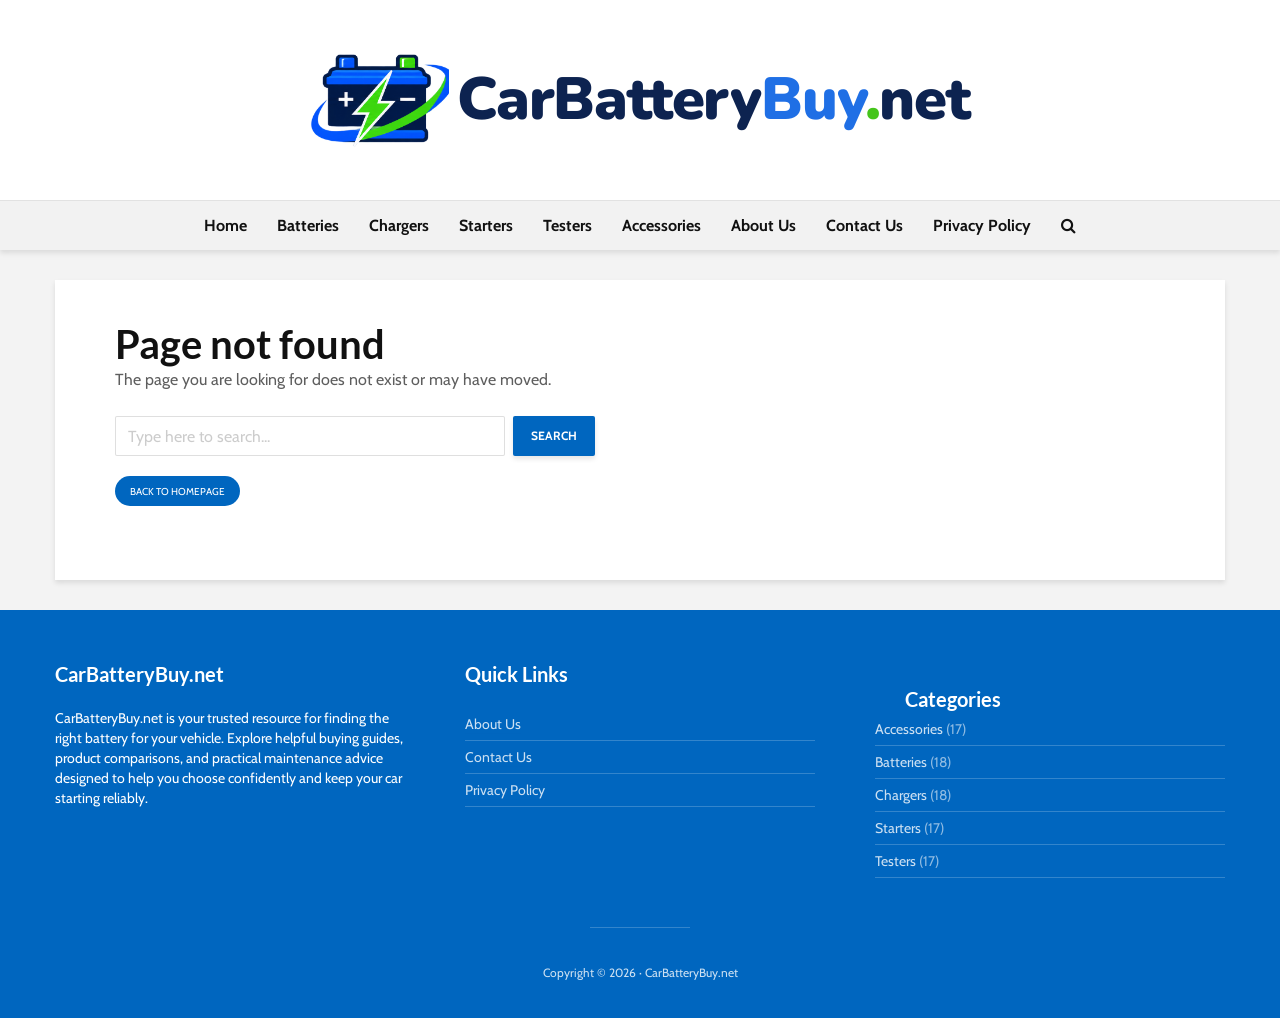
<file: index.html>
<!DOCTYPE html>
<html lang="en">
  <head><script>window.__SITE_BASE__=new URL("./",location.href).pathname;</script>
    <meta charset="UTF-8" />
    <meta name="viewport" content="width=device-width, initial-scale=1.0, maximum-scale=1" />
    <title>Home - Car Battery Buy</title>
    <meta name="description" content="carbatterybuy.net is your resource for finding the right battery for your vehicle." />
    <meta name="robots" content="index, follow" />
    <meta property="og:title" content="carbatterybuy.net" />
    <meta property="og:description" content="carbatterybuy.net is your resource for finding the right battery for your vehicle." />
    <meta property="og:type" content="website" />
    <meta name="twitter:card" content="summary_large_image" />
    <meta name="twitter:title" content="carbatterybuy.net" />
    <meta name="twitter:description" content="carbatterybuy.net is your resource for finding the right battery for your vehicle." />
    <link rel="icon" type="image/png" sizes="32x32" href="./battery-favicon-32.png" />
    <link rel="icon" type="image/png" sizes="192x192" href="./battery-favicon-192.png" />
    <link rel="apple-touch-icon" sizes="180x180" href="./apple-touch-icon.png" />
      <link rel="stylesheet" href="./css/fonts.css" />
    <link rel="stylesheet" href="./css/gridlove.css" />
    <link rel="stylesheet" href="./css/inline.css" />
    <link rel="stylesheet" href="./css/meks-share.css" />
    <script type="module" crossorigin src="./assets/index-CN1TG6_a.js"></script>
    <link rel="stylesheet" crossorigin href="./assets/index-DnGN-08F.css">
  </head>
  <body class="wp-embed-responsive wp-theme-gridlove gridlove-v_2_1_2">
    <div id="root"></div>
  </body>
</html>
</file>
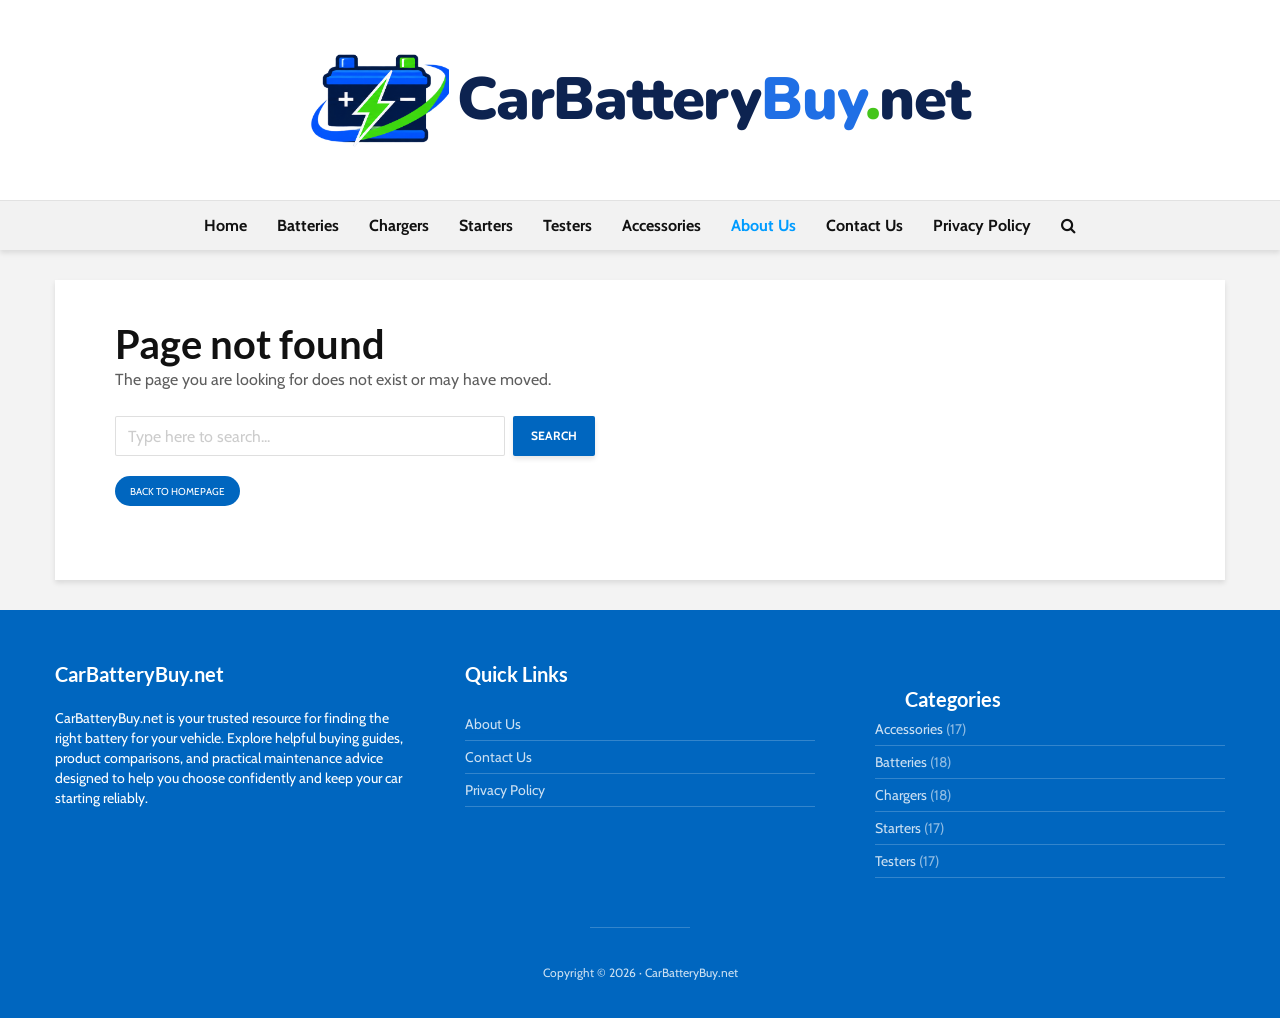
<file: about-us/index.html>
<!DOCTYPE html>
<html lang="en">
  <head><script>window.__SITE_BASE__=new URL("../",location.href).pathname;</script>
    <meta charset="UTF-8" />
    <meta name="viewport" content="width=device-width, initial-scale=1.0, maximum-scale=1" />
    <title>Home - Car Battery Buy</title>
    <meta name="description" content="carbatterybuy.net is your resource for finding the right battery for your vehicle." />
    <meta name="robots" content="index, follow" />
    <meta property="og:title" content="carbatterybuy.net" />
    <meta property="og:description" content="carbatterybuy.net is your resource for finding the right battery for your vehicle." />
    <meta property="og:type" content="website" />
    <meta name="twitter:card" content="summary_large_image" />
    <meta name="twitter:title" content="carbatterybuy.net" />
    <meta name="twitter:description" content="carbatterybuy.net is your resource for finding the right battery for your vehicle." />
    <link rel="icon" type="image/png" sizes="32x32" href="../battery-favicon-32.png" />
    <link rel="icon" type="image/png" sizes="192x192" href="../battery-favicon-192.png" />
    <link rel="apple-touch-icon" sizes="180x180" href="../apple-touch-icon.png" />
      <link rel="stylesheet" href="../css/fonts.css" />
    <link rel="stylesheet" href="../css/gridlove.css" />
    <link rel="stylesheet" href="../css/inline.css" />
    <link rel="stylesheet" href="../css/meks-share.css" />
    <script type="module" crossorigin src="../assets/index-CN1TG6_a.js"></script>
    <link rel="stylesheet" crossorigin href="../assets/index-DnGN-08F.css">
  </head>
  <body class="wp-embed-responsive wp-theme-gridlove gridlove-v_2_1_2">
    <div id="root"></div>
  </body>
</html>
</file>
<file: css/fonts.css>
@font-face {
  font-family: 'Cabin';
  font-style: normal;
  font-weight: 400;
  font-stretch: normal;
  src: url(../fonts/u-4X0qWljRw-PfU81xCKCpdpbgZJl6XFpfEd7eA9BIxxkV2EH7alwg.ttf) format('truetype');
}
@font-face {
  font-family: 'Cabin';
  font-style: normal;
  font-weight: 700;
  font-stretch: normal;
  src: url(../fonts/u-4X0qWljRw-PfU81xCKCpdpbgZJl6XFpfEd7eA9BIxxkbqDH7alwg.ttf) format('truetype');
}
@font-face {
  font-family: 'Lato';
  font-style: normal;
  font-weight: 400;
  src: url(../fonts/S6uyw4BMUTPHjx4wWw.ttf) format('truetype');
}
@font-face {
  font-family: 'Lato';
  font-style: normal;
  font-weight: 700;
  src: url(../fonts/S6u9w4BMUTPHh6UVSwiPHA.ttf) format('truetype');
}
@font-face {
  font-family: 'Nunito';
  font-style: normal;
  font-weight: 900;
  src: url(../fonts/XRXI3I6Li01BKofiOc5wtlZ2di8HDBImdTQ3ig.ttf) format('truetype');
}
</file>
<file: css/gridlove.css>
progress,sub,sup{vertical-align:baseline}.sr-only,svg:not(:root){overflow:hidden}button,hr,input,select{overflow:visible}.mfp-arrow,.owl-carousel,.owl-carousel .owl-item,html{-webkit-tap-highlight-color:transparent}address,dl,ol,ul{margin-bottom:1rem}[role=button],[type=button],[type=reset],[type=submit],button{cursor:pointer}a,table{background-color:transparent}caption,th{text-align:left}article,aside,details,figcaption,figure,footer,header,legend,main,menu,nav,section,summary{display:block}dd,label,legend{margin-bottom:.5rem}button.mfp-arrow,button.mfp-close,input[type=number],input[type=search],input[type=text],input[type=email],input[type=url],input[type=tel],input[type=password],input[type=date],textarea{-webkit-appearance:none}audio,canvas,label,output,progress,video{display:inline-block}pre,textarea{overflow:auto}dl,ol,pre,ul{margin-top:0}.fa-pull-left,.table-reflow thead,.table-reflow tr{float:left}html{font-family:sans-serif;-ms-text-size-adjust:100%;-webkit-text-size-adjust:100%}audio:not([controls]){display:none;height:0}[hidden],template{display:none}.hidden-xl-down,.hidden-xs-up,.visible-print-block,[hidden]{display:none!important}a:active,a:hover{outline-width:0}abbr[title]{text-decoration:underline;text-decoration:underline dotted}b,strong{font-weight:bolder}dfn{font-style:italic}h1{font-size:2em;margin:.67em 0}mark{color:#000}small{font-size:80%}.wp-block-pullquote.alignleft cite,.wp-block-pullquote.alignright cite,sub,sup{font-size:75%}sub,sup{line-height:0;position:relative}sub{bottom:-.25em}sup{top:-.5em}img{border-style:none;vertical-align:middle}code,kbd,pre,samp{font-size:1em}hr{-webkit-box-sizing:content-box;box-sizing:content-box;height:0}button,input,select,textarea{font:inherit}dt,optgroup{font-weight:700}button,select{text-transform:none}[disabled]{cursor:default}[type=reset],[type=submit],button,html [type=button]{-webkit-appearance:button}button::-moz-focus-inner,input::-moz-focus-inner{border:0;padding:0}button:-moz-focusring,input:-moz-focusring{outline:ButtonText dotted 1px}legend{-webkit-box-sizing:border-box;box-sizing:border-box;color:inherit;max-width:100%;white-space:normal}.mfp-counter,.table-reflow tbody,.wp-block-preformatted,td{white-space:nowrap}textarea{resize:vertical}[type=checkbox],[type=radio]{-webkit-box-sizing:border-box;box-sizing:border-box;padding:0}[type=number]::-webkit-inner-spin-button,[type=number]::-webkit-outer-spin-button{height:auto}[type=search]{-webkit-appearance:textfield}[type=search]::-webkit-search-cancel-button,[type=search]::-webkit-search-decoration{-webkit-appearance:none}html{-webkit-box-sizing:border-box;box-sizing:border-box;font-size:16px;-ms-overflow-style:scrollbar}*,::after,::before{-webkit-box-sizing:inherit;box-sizing:inherit}.mfp-container,img.mfp-img{-webkit-box-sizing:border-box;-moz-box-sizing:border-box}@-ms-viewport{width:device-width}body{margin:0;font-size:1rem}[tabindex="-1"]:focus{outline:0!important}abbr[data-original-title],abbr[title]{cursor:help;border-bottom:1px dotted #818a91}address{font-style:normal;line-height:inherit}ol ol,ol ul,ul ol,ul ul{margin-bottom:0}dd{margin-left:0}blockquote,figure{margin:0 0 1rem}a:focus,a:hover{text-decoration:none;outline:0}a:focus{outline-offset:-2px}a:not([href]):not([tabindex]),a:not([href]):not([tabindex]):focus,a:not([href]):not([tabindex]):hover{color:inherit;text-decoration:none}a:not([href]):not([tabindex]):focus,button:focus,input[type=submit]{outline:0}[role=button],a,area,button,input,label,select,summary,textarea{-ms-touch-action:manipulation;touch-action:manipulation}caption{padding-top:.75rem;padding-bottom:.75rem;color:#818a91;caption-side:bottom}button,input,select,textarea{margin:0;line-height:inherit;border-radius:0}input[type=checkbox]:disabled,input[type=radio]:disabled{cursor:not-allowed}input[type=datetime-local],input[type=month],input[type=date],input[type=time]{-webkit-appearance:listbox}fieldset{min-width:0;padding:0;margin:0;border:0}legend{width:100%;padding:0;font-size:1.5rem;line-height:inherit}.table,hr{margin-bottom:1rem}hr{margin-top:1rem;border:0;border-top:1px solid rgba(0,0,0,.1)}.small,small{font-size:80%;font-weight:400}.mark,mark{padding:.2em;background-color:#fcf8e3}code,kbd{padding:.2rem .4rem;font-size:90%}code,kbd,pre,samp{font-family:Menlo,Monaco,Consolas,"Liberation Mono","Courier New",monospace}code{color:#bd4147;background-color:#f7f7f9;border-radius:.25rem}kbd{color:#fff;background-color:#333;border-radius:.2rem}kbd kbd{padding:0;font-size:100%;font-weight:700}pre{display:block;font-size:90%;color:#373a3c}pre code{padding:0;font-size:inherit;color:inherit;background-color:transparent;border-radius:0}.container,.container-fluid{margin-left:auto;margin-right:auto;padding-left:30px;padding-right:30px}.pre-scrollable{max-height:340px;overflow-y:scroll}@media (min-width:100px){.container{max-width:430px}}@media (min-width:580px){.container{max-width:830px}}@media (min-width:1024px){.container{max-width:1229px}}@media (min-width:1200px){.container{max-width:1230px}}.row{display:-webkit-box;display:-webkit-flex;display:-ms-flexbox;display:flex;-webkit-flex-wrap:wrap;-ms-flex-wrap:wrap;flex-wrap:wrap;margin-left:-15px;margin-right:-15px}.fa.fa-pull-left,.fa.pull-left{margin-right:.3em}.col-lg-1,.col-lg-10,.col-lg-11,.col-lg-12,.col-lg-2,.col-lg-3,.col-lg-4,.col-lg-5,.col-lg-6,.col-lg-7,.col-lg-8,.col-lg-9,.col-md-1,.col-md-10,.col-md-11,.col-md-12,.col-md-2,.col-md-3,.col-md-4,.col-md-5,.col-md-6,.col-md-7,.col-md-8,.col-md-9,.col-sm-1,.col-sm-10,.col-sm-11,.col-sm-12,.col-sm-2,.col-sm-3,.col-sm-4,.col-sm-5,.col-sm-6,.col-sm-7,.col-sm-8,.col-sm-9,.col-xl-1,.col-xl-10,.col-xl-11,.col-xl-12,.col-xl-2,.col-xl-3,.col-xl-4,.col-xl-5,.col-xl-6,.col-xl-7,.col-xl-8,.col-xl-9,.col-xs-1,.col-xs-10,.col-xs-11,.col-xs-12,.col-xs-2,.col-xs-3,.col-xs-4,.col-xs-5,.col-xs-6,.col-xs-7,.col-xs-8,.col-xs-9{position:relative;min-height:1px;padding-right:15px;padding-left:15px;width:100%}.col-xs{position:relative;-webkit-flex-basis:0;-ms-flex-preferred-size:0;flex-basis:0;-webkit-box-flex:1;-webkit-flex-grow:1;-ms-flex-positive:1;flex-grow:1;max-width:100%;min-height:1px;padding-right:15px;padding-left:15px}.col-xs-1{-webkit-box-flex:0;-webkit-flex:0 0 8.333333%;-ms-flex:0 0 8.333333%;flex:0 0 8.333333%;max-width:8.333333%}.col-xs-2{-webkit-box-flex:0;-webkit-flex:0 0 16.666667%;-ms-flex:0 0 16.666667%;flex:0 0 16.666667%;max-width:16.666667%}.col-xs-3{-webkit-box-flex:0;-webkit-flex:0 0 25%;-ms-flex:0 0 25%;flex:0 0 25%;max-width:25%}.col-xs-4{-webkit-box-flex:0;-webkit-flex:0 0 33.333333%;-ms-flex:0 0 33.333333%;flex:0 0 33.333333%;max-width:33.333333%}.col-xs-5{-webkit-box-flex:0;-webkit-flex:0 0 41.666667%;-ms-flex:0 0 41.666667%;flex:0 0 41.666667%;max-width:41.666667%}.col-xs-6{-webkit-box-flex:0;-webkit-flex:0 0 50%;-ms-flex:0 0 50%;flex:0 0 50%;max-width:50%}.col-xs-7{-webkit-box-flex:0;-webkit-flex:0 0 58.333333%;-ms-flex:0 0 58.333333%;flex:0 0 58.333333%;max-width:58.333333%}.col-xs-8{-webkit-box-flex:0;-webkit-flex:0 0 66.666667%;-ms-flex:0 0 66.666667%;flex:0 0 66.666667%;max-width:66.666667%}.col-xs-9{-webkit-box-flex:0;-webkit-flex:0 0 75%;-ms-flex:0 0 75%;flex:0 0 75%;max-width:75%}.col-xs-10{-webkit-box-flex:0;-webkit-flex:0 0 83.333333%;-ms-flex:0 0 83.333333%;flex:0 0 83.333333%;max-width:83.333333%}.col-xs-11{-webkit-box-flex:0;-webkit-flex:0 0 91.666667%;-ms-flex:0 0 91.666667%;flex:0 0 91.666667%;max-width:91.666667%}.col-xs-12{-webkit-box-flex:0;-webkit-flex:0 0 100%;-ms-flex:0 0 100%;flex:0 0 100%;max-width:100%}.pull-xs-0{right:auto}.pull-xs-1{right:8.333333%}.pull-xs-2{right:16.666667%}.pull-xs-3{right:25%}.pull-xs-4{right:33.333333%}.pull-xs-5{right:41.666667%}.pull-xs-6{right:50%}.pull-xs-7{right:58.333333%}.pull-xs-8{right:66.666667%}.pull-xs-9{right:75%}.pull-xs-10{right:83.333333%}.pull-xs-11{right:91.666667%}.pull-xs-12{right:100%}.push-xs-0{left:auto}.push-xs-1{left:8.333333%}.push-xs-2{left:16.666667%}.push-xs-3{left:25%}.push-xs-4{left:33.333333%}.push-xs-5{left:41.666667%}.push-xs-6{left:50%}.push-xs-7{left:58.333333%}.push-xs-8{left:66.666667%}.push-xs-9{left:75%}.push-xs-10{left:83.333333%}.push-xs-11{left:91.666667%}.push-xs-12{left:100%}.offset-xs-1{margin-left:8.333333%}.offset-xs-2{margin-left:16.666667%}.offset-xs-3{margin-left:25%}.offset-xs-4{margin-left:33.333333%}.offset-xs-5{margin-left:41.666667%}.offset-xs-6{margin-left:50%}.offset-xs-7{margin-left:58.333333%}.offset-xs-8{margin-left:66.666667%}.offset-xs-9{margin-left:75%}.offset-xs-10{margin-left:83.333333%}.offset-xs-11{margin-left:91.666667%}@media (min-width:100px){.col-sm{position:relative;-webkit-flex-basis:0;-ms-flex-preferred-size:0;flex-basis:0;-webkit-box-flex:1;-webkit-flex-grow:1;-ms-flex-positive:1;flex-grow:1;max-width:100%;min-height:1px;padding-right:15px;padding-left:15px}.col-sm-1{-webkit-box-flex:0;-webkit-flex:0 0 8.333333%;-ms-flex:0 0 8.333333%;flex:0 0 8.333333%;max-width:8.333333%}.col-sm-2{-webkit-box-flex:0;-webkit-flex:0 0 16.666667%;-ms-flex:0 0 16.666667%;flex:0 0 16.666667%;max-width:16.666667%}.col-sm-3{-webkit-box-flex:0;-webkit-flex:0 0 25%;-ms-flex:0 0 25%;flex:0 0 25%;max-width:25%}.col-sm-4{-webkit-box-flex:0;-webkit-flex:0 0 33.333333%;-ms-flex:0 0 33.333333%;flex:0 0 33.333333%;max-width:33.333333%}.col-sm-5{-webkit-box-flex:0;-webkit-flex:0 0 41.666667%;-ms-flex:0 0 41.666667%;flex:0 0 41.666667%;max-width:41.666667%}.col-sm-6{-webkit-box-flex:0;-webkit-flex:0 0 50%;-ms-flex:0 0 50%;flex:0 0 50%;max-width:50%}.col-sm-7{-webkit-box-flex:0;-webkit-flex:0 0 58.333333%;-ms-flex:0 0 58.333333%;flex:0 0 58.333333%;max-width:58.333333%}.col-sm-8{-webkit-box-flex:0;-webkit-flex:0 0 66.666667%;-ms-flex:0 0 66.666667%;flex:0 0 66.666667%;max-width:66.666667%}.col-sm-9{-webkit-box-flex:0;-webkit-flex:0 0 75%;-ms-flex:0 0 75%;flex:0 0 75%;max-width:75%}.col-sm-10{-webkit-box-flex:0;-webkit-flex:0 0 83.333333%;-ms-flex:0 0 83.333333%;flex:0 0 83.333333%;max-width:83.333333%}.col-sm-11{-webkit-box-flex:0;-webkit-flex:0 0 91.666667%;-ms-flex:0 0 91.666667%;flex:0 0 91.666667%;max-width:91.666667%}.col-sm-12{-webkit-box-flex:0;-webkit-flex:0 0 100%;-ms-flex:0 0 100%;flex:0 0 100%;max-width:100%}.pull-sm-0{right:auto}.pull-sm-1{right:8.333333%}.pull-sm-2{right:16.666667%}.pull-sm-3{right:25%}.pull-sm-4{right:33.333333%}.pull-sm-5{right:41.666667%}.pull-sm-6{right:50%}.pull-sm-7{right:58.333333%}.pull-sm-8{right:66.666667%}.pull-sm-9{right:75%}.pull-sm-10{right:83.333333%}.pull-sm-11{right:91.666667%}.pull-sm-12{right:100%}.push-sm-0{left:auto}.push-sm-1{left:8.333333%}.push-sm-2{left:16.666667%}.push-sm-3{left:25%}.push-sm-4{left:33.333333%}.push-sm-5{left:41.666667%}.push-sm-6{left:50%}.push-sm-7{left:58.333333%}.push-sm-8{left:66.666667%}.push-sm-9{left:75%}.push-sm-10{left:83.333333%}.push-sm-11{left:91.666667%}.push-sm-12{left:100%}.offset-sm-0{margin-left:0}.offset-sm-1{margin-left:8.333333%}.offset-sm-2{margin-left:16.666667%}.offset-sm-3{margin-left:25%}.offset-sm-4{margin-left:33.333333%}.offset-sm-5{margin-left:41.666667%}.offset-sm-6{margin-left:50%}.offset-sm-7{margin-left:58.333333%}.offset-sm-8{margin-left:66.666667%}.offset-sm-9{margin-left:75%}.offset-sm-10{margin-left:83.333333%}.offset-sm-11{margin-left:91.666667%}}@media (min-width:580px){.col-md{position:relative;-webkit-flex-basis:0;-ms-flex-preferred-size:0;flex-basis:0;-webkit-box-flex:1;-webkit-flex-grow:1;-ms-flex-positive:1;flex-grow:1;max-width:100%;min-height:1px;padding-right:15px;padding-left:15px}.col-md-1{-webkit-box-flex:0;-webkit-flex:0 0 8.333333%;-ms-flex:0 0 8.333333%;flex:0 0 8.333333%;max-width:8.333333%}.col-md-2{-webkit-box-flex:0;-webkit-flex:0 0 16.666667%;-ms-flex:0 0 16.666667%;flex:0 0 16.666667%;max-width:16.666667%}.col-md-3{-webkit-box-flex:0;-webkit-flex:0 0 25%;-ms-flex:0 0 25%;flex:0 0 25%;max-width:25%}.col-md-4{-webkit-box-flex:0;-webkit-flex:0 0 33.333333%;-ms-flex:0 0 33.333333%;flex:0 0 33.333333%;max-width:33.333333%}.col-md-5{-webkit-box-flex:0;-webkit-flex:0 0 41.666667%;-ms-flex:0 0 41.666667%;flex:0 0 41.666667%;max-width:41.666667%}.col-md-6{-webkit-box-flex:0;-webkit-flex:0 0 50%;-ms-flex:0 0 50%;flex:0 0 50%;max-width:50%}.col-md-7{-webkit-box-flex:0;-webkit-flex:0 0 58.333333%;-ms-flex:0 0 58.333333%;flex:0 0 58.333333%;max-width:58.333333%}.col-md-8{-webkit-box-flex:0;-webkit-flex:0 0 66.666667%;-ms-flex:0 0 66.666667%;flex:0 0 66.666667%;max-width:66.666667%}.col-md-9{-webkit-box-flex:0;-webkit-flex:0 0 75%;-ms-flex:0 0 75%;flex:0 0 75%;max-width:75%}.col-md-10{-webkit-box-flex:0;-webkit-flex:0 0 83.333333%;-ms-flex:0 0 83.333333%;flex:0 0 83.333333%;max-width:83.333333%}.col-md-11{-webkit-box-flex:0;-webkit-flex:0 0 91.666667%;-ms-flex:0 0 91.666667%;flex:0 0 91.666667%;max-width:91.666667%}.col-md-12{-webkit-box-flex:0;-webkit-flex:0 0 100%;-ms-flex:0 0 100%;flex:0 0 100%;max-width:100%}.pull-md-0{right:auto}.pull-md-1{right:8.333333%}.pull-md-2{right:16.666667%}.pull-md-3{right:25%}.pull-md-4{right:33.333333%}.pull-md-5{right:41.666667%}.pull-md-6{right:50%}.pull-md-7{right:58.333333%}.pull-md-8{right:66.666667%}.pull-md-9{right:75%}.pull-md-10{right:83.333333%}.pull-md-11{right:91.666667%}.pull-md-12{right:100%}.push-md-0{left:auto}.push-md-1{left:8.333333%}.push-md-2{left:16.666667%}.push-md-3{left:25%}.push-md-4{left:33.333333%}.push-md-5{left:41.666667%}.push-md-6{left:50%}.push-md-7{left:58.333333%}.push-md-8{left:66.666667%}.push-md-9{left:75%}.push-md-10{left:83.333333%}.push-md-11{left:91.666667%}.push-md-12{left:100%}.offset-md-0{margin-left:0}.offset-md-1{margin-left:8.333333%}.offset-md-2{margin-left:16.666667%}.offset-md-3{margin-left:25%}.offset-md-4{margin-left:33.333333%}.offset-md-5{margin-left:41.666667%}.offset-md-6{margin-left:50%}.offset-md-7{margin-left:58.333333%}.offset-md-8{margin-left:66.666667%}.offset-md-9{margin-left:75%}.offset-md-10{margin-left:83.333333%}.offset-md-11{margin-left:91.666667%}}@media (min-width:1024px){.col-lg{position:relative;-webkit-flex-basis:0;-ms-flex-preferred-size:0;flex-basis:0;-webkit-box-flex:1;-webkit-flex-grow:1;-ms-flex-positive:1;flex-grow:1;max-width:100%;min-height:1px;padding-right:15px;padding-left:15px}.col-lg-1{-webkit-box-flex:0;-webkit-flex:0 0 8.333333%;-ms-flex:0 0 8.333333%;flex:0 0 8.333333%;max-width:8.333333%}.col-lg-2{-webkit-box-flex:0;-webkit-flex:0 0 16.666667%;-ms-flex:0 0 16.666667%;flex:0 0 16.666667%;max-width:16.666667%}.col-lg-3{-webkit-box-flex:0;-webkit-flex:0 0 25%;-ms-flex:0 0 25%;flex:0 0 25%;max-width:25%}.col-lg-4{-webkit-box-flex:0;-webkit-flex:0 0 33.333333%;-ms-flex:0 0 33.333333%;flex:0 0 33.333333%;max-width:33.333333%}.col-lg-5{-webkit-box-flex:0;-webkit-flex:0 0 41.666667%;-ms-flex:0 0 41.666667%;flex:0 0 41.666667%;max-width:41.666667%}.col-lg-6{-webkit-box-flex:0;-webkit-flex:0 0 50%;-ms-flex:0 0 50%;flex:0 0 50%;max-width:50%}.col-lg-7{-webkit-box-flex:0;-webkit-flex:0 0 58.333333%;-ms-flex:0 0 58.333333%;flex:0 0 58.333333%;max-width:58.333333%}.col-lg-8{-webkit-box-flex:0;-webkit-flex:0 0 66.666667%;-ms-flex:0 0 66.666667%;flex:0 0 66.666667%;max-width:66.666667%}.col-lg-9{-webkit-box-flex:0;-webkit-flex:0 0 75%;-ms-flex:0 0 75%;flex:0 0 75%;max-width:75%}.col-lg-10{-webkit-box-flex:0;-webkit-flex:0 0 83.333333%;-ms-flex:0 0 83.333333%;flex:0 0 83.333333%;max-width:83.333333%}.col-lg-11{-webkit-box-flex:0;-webkit-flex:0 0 91.666667%;-ms-flex:0 0 91.666667%;flex:0 0 91.666667%;max-width:91.666667%}.col-lg-12{-webkit-box-flex:0;-webkit-flex:0 0 100%;-ms-flex:0 0 100%;flex:0 0 100%;max-width:100%}.pull-lg-0{right:auto}.pull-lg-1{right:8.333333%}.pull-lg-2{right:16.666667%}.pull-lg-3{right:25%}.pull-lg-4{right:33.333333%}.pull-lg-5{right:41.666667%}.pull-lg-6{right:50%}.pull-lg-7{right:58.333333%}.pull-lg-8{right:66.666667%}.pull-lg-9{right:75%}.pull-lg-10{right:83.333333%}.pull-lg-11{right:91.666667%}.pull-lg-12{right:100%}.push-lg-0{left:auto}.push-lg-1{left:8.333333%}.push-lg-2{left:16.666667%}.push-lg-3{left:25%}.push-lg-4{left:33.333333%}.push-lg-5{left:41.666667%}.push-lg-6{left:50%}.push-lg-7{left:58.333333%}.push-lg-8{left:66.666667%}.push-lg-9{left:75%}.push-lg-10{left:83.333333%}.push-lg-11{left:91.666667%}.push-lg-12{left:100%}.offset-lg-0{margin-left:0}.offset-lg-1{margin-left:8.333333%}.offset-lg-2{margin-left:16.666667%}.offset-lg-3{margin-left:25%}.offset-lg-4{margin-left:33.333333%}.offset-lg-5{margin-left:41.666667%}.offset-lg-6{margin-left:50%}.offset-lg-7{margin-left:58.333333%}.offset-lg-8{margin-left:66.666667%}.offset-lg-9{margin-left:75%}.offset-lg-10{margin-left:83.333333%}.offset-lg-11{margin-left:91.666667%}}@media (min-width:1200px){.col-xl{position:relative;-webkit-flex-basis:0;-ms-flex-preferred-size:0;flex-basis:0;-webkit-box-flex:1;-webkit-flex-grow:1;-ms-flex-positive:1;flex-grow:1;max-width:100%;min-height:1px;padding-right:15px;padding-left:15px}.col-xl-1{-webkit-box-flex:0;-webkit-flex:0 0 8.333333%;-ms-flex:0 0 8.333333%;flex:0 0 8.333333%;max-width:8.333333%}.col-xl-2{-webkit-box-flex:0;-webkit-flex:0 0 16.666667%;-ms-flex:0 0 16.666667%;flex:0 0 16.666667%;max-width:16.666667%}.col-xl-3{-webkit-box-flex:0;-webkit-flex:0 0 25%;-ms-flex:0 0 25%;flex:0 0 25%;max-width:25%}.col-xl-4{-webkit-box-flex:0;-webkit-flex:0 0 33.333333%;-ms-flex:0 0 33.333333%;flex:0 0 33.333333%;max-width:33.333333%}.col-xl-5{-webkit-box-flex:0;-webkit-flex:0 0 41.666667%;-ms-flex:0 0 41.666667%;flex:0 0 41.666667%;max-width:41.666667%}.col-xl-6{-webkit-box-flex:0;-webkit-flex:0 0 50%;-ms-flex:0 0 50%;flex:0 0 50%;max-width:50%}.col-xl-7{-webkit-box-flex:0;-webkit-flex:0 0 58.333333%;-ms-flex:0 0 58.333333%;flex:0 0 58.333333%;max-width:58.333333%}.col-xl-8{-webkit-box-flex:0;-webkit-flex:0 0 66.666667%;-ms-flex:0 0 66.666667%;flex:0 0 66.666667%;max-width:66.666667%}.col-xl-9{-webkit-box-flex:0;-webkit-flex:0 0 75%;-ms-flex:0 0 75%;flex:0 0 75%;max-width:75%}.col-xl-10{-webkit-box-flex:0;-webkit-flex:0 0 83.333333%;-ms-flex:0 0 83.333333%;flex:0 0 83.333333%;max-width:83.333333%}.col-xl-11{-webkit-box-flex:0;-webkit-flex:0 0 91.666667%;-ms-flex:0 0 91.666667%;flex:0 0 91.666667%;max-width:91.666667%}.col-xl-12{-webkit-box-flex:0;-webkit-flex:0 0 100%;-ms-flex:0 0 100%;flex:0 0 100%;max-width:100%}.pull-xl-0{right:auto}.pull-xl-1{right:8.333333%}.pull-xl-2{right:16.666667%}.pull-xl-3{right:25%}.pull-xl-4{right:33.333333%}.pull-xl-5{right:41.666667%}.pull-xl-6{right:50%}.pull-xl-7{right:58.333333%}.pull-xl-8{right:66.666667%}.pull-xl-9{right:75%}.pull-xl-10{right:83.333333%}.pull-xl-11{right:91.666667%}.pull-xl-12{right:100%}.push-xl-0{left:auto}.push-xl-1{left:8.333333%}.push-xl-2{left:16.666667%}.push-xl-3{left:25%}.push-xl-4{left:33.333333%}.push-xl-5{left:41.666667%}.push-xl-6{left:50%}.push-xl-7{left:58.333333%}.push-xl-8{left:66.666667%}.push-xl-9{left:75%}.push-xl-10{left:83.333333%}.push-xl-11{left:91.666667%}.push-xl-12{left:100%}.offset-xl-0{margin-left:0}.offset-xl-1{margin-left:8.333333%}.offset-xl-2{margin-left:16.666667%}.offset-xl-3{margin-left:25%}.offset-xl-4{margin-left:33.333333%}.offset-xl-5{margin-left:41.666667%}.offset-xl-6{margin-left:50%}.offset-xl-7{margin-left:58.333333%}.offset-xl-8{margin-left:66.666667%}.offset-xl-9{margin-left:75%}.offset-xl-10{margin-left:83.333333%}.offset-xl-11{margin-left:91.666667%}}.mfp-image-holder .mfp-content,.table,iframe,img,img.mfp-img{max-width:100%}.table{width:100%}.table td,.table th{padding:.75rem;vertical-align:top;border-top:1px solid #eceeef}.table thead th{vertical-align:bottom;border-bottom:2px solid #eceeef}.table tbody+tbody{border-top:2px solid #eceeef}.table .table{background-color:#fff}.table-sm td,.table-sm th{padding:.3rem}.table-bordered,.table-bordered td,.table-bordered th{border:1px solid #eceeef}.table-bordered thead td,.table-bordered thead th{border-bottom-width:2px}.table-striped tbody tr:nth-of-type(odd){background-color:rgba(0,0,0,.05)}.table-active,.table-active>td,.table-active>th,.table-hover .table-active:hover,.table-hover .table-active:hover>td,.table-hover .table-active:hover>th,.table-hover tbody tr:hover{background-color:rgba(0,0,0,.075)}.table-success,.table-success>td,.table-success>th{background-color:#dff0d8}.table-hover .table-success:hover,.table-hover .table-success:hover>td,.table-hover .table-success:hover>th{background-color:#d0e9c6}.table-info,.table-info>td,.table-info>th{background-color:#d9edf7}.table-hover .table-info:hover,.table-hover .table-info:hover>td,.table-hover .table-info:hover>th{background-color:#c4e3f3}.table-warning,.table-warning>td,.table-warning>th{background-color:#fcf8e3}.table-hover .table-warning:hover,.table-hover .table-warning:hover>td,.table-hover .table-warning:hover>th{background-color:#faf2cc}.table-danger,.table-danger>td,.table-danger>th{background-color:#f2dede}.table-hover .table-danger:hover,.table-hover .table-danger:hover>td,.table-hover .table-danger:hover>th{background-color:#ebcccc}.thead-inverse th{color:#fff;background-color:#373a3c}.thead-default th{color:#55595c;background-color:#eceeef}.table-inverse{color:#eceeef;background-color:#373a3c}.table-inverse td,.table-inverse th,.table-inverse thead th{border-color:#55595c}.table-inverse.table-bordered{border:0}.table-responsive{display:block;width:100%;min-height:.01%;overflow-x:auto}.table-reflow tbody{display:block}.table-reflow td,.table-reflow th{border-top:1px solid #eceeef;border-left:1px solid #eceeef}.table-reflow td:last-child,.table-reflow th:last-child{border-right:1px solid #eceeef}.table-reflow tbody:last-child tr:last-child td,.table-reflow tbody:last-child tr:last-child th,.table-reflow tfoot:last-child tr:last-child td,.table-reflow tfoot:last-child tr:last-child th,.table-reflow thead:last-child tr:last-child td,.table-reflow thead:last-child tr:last-child th{border-bottom:1px solid #eceeef}.table-reflow tr td,.table-reflow tr th{display:block!important;border:1px solid #eceeef}.form-control{display:block;width:100%;padding:.5rem .75rem;font-size:1rem;line-height:1.25;color:#55595c;background-color:#fff;background-image:none;-webkit-background-clip:padding-box;background-clip:padding-box;border:1px solid rgba(0,0,0,.15);border-radius:.25rem}.form-control::-ms-expand{background-color:transparent;border:0}.form-control:focus{color:#55595c;background-color:#fff;border-color:#66afe9;outline:0}.form-control::-webkit-input-placeholder{color:#999;opacity:1}.form-control::-moz-placeholder{color:#999;opacity:1}.form-control:-ms-input-placeholder{color:#999;opacity:1}.form-control::placeholder{color:#999;opacity:1}.form-control:disabled,.form-control[readonly]{background-color:#eceeef;opacity:1}.form-control:disabled{cursor:not-allowed}select.form-control:not([size]):not([multiple]){height:2.5rem}select.form-control:focus::-ms-value{color:#55595c;background-color:#fff}.form-control-file,.form-control-range{display:block}.col-form-label{padding-top:.5rem;padding-bottom:.5rem;margin-bottom:0}.col-form-label-lg{padding-top:.75rem;padding-bottom:.75rem;font-size:1.25rem}.col-form-label-sm{padding-top:.25rem;padding-bottom:.25rem;font-size:.875rem}.col-form-legend,.form-control-static{padding-top:.5rem;padding-bottom:.5rem;margin-bottom:0}.col-form-legend{font-size:1rem}.form-control-static{min-height:2.5rem}.form-control-static.form-control-lg,.form-control-static.form-control-sm{padding-right:0;padding-left:0}.form-control-sm{padding:.25rem .5rem;font-size:.875rem;border-radius:.2rem}select.form-control-sm:not([size]):not([multiple]){height:1.8125rem}.form-control-lg{padding:.75rem 1.5rem;font-size:1.25rem;border-radius:.3rem}select.form-control-lg:not([size]):not([multiple]){height:3.166667rem}.form-group{margin-bottom:1rem}.form-text{display:block;margin-top:.25rem}.form-check{position:relative;display:block;margin-bottom:.75rem}.fa,.fa-stack,.form-check-inline,.mfp-container:before{display:inline-block}.form-check+.form-check{margin-top:-.25rem}.form-check-input,.form-control-feedback{margin-top:.25rem}.form-check.disabled .form-check-label{color:#818a91;cursor:not-allowed}.form-check-inline,.form-check-label{padding-left:1.25rem;margin-bottom:0;cursor:pointer}.form-check-input{position:absolute;margin-left:-1.25rem}.form-check-input:only-child{position:static}.form-check-inline{position:relative;vertical-align:middle}.form-check-inline+.form-check-inline{margin-left:.75rem}.form-check-inline.disabled{cursor:not-allowed}.form-control-danger,.form-control-success,.form-control-warning{padding-right:2.25rem;background-repeat:no-repeat;background-position:center right .625rem;-webkit-background-size:1.25rem 1.25rem;background-size:1.25rem 1.25rem}.has-success .checkbox,.has-success .checkbox-inline,.has-success .custom-control,.has-success .form-control-feedback,.has-success .form-control-label,.has-success .radio,.has-success .radio-inline,.has-success.checkbox label,.has-success.checkbox-inline label,.has-success.radio label,.has-success.radio-inline label{color:#5cb85c}.has-success .form-control{border-color:#5cb85c}.has-success .input-group-addon{color:#5cb85c;border-color:#5cb85c;background-color:#eaf6ea}.has-success .form-control-feedback{color:#5cb85c}.has-success .form-control-success{background-image:url("data:image/svg+xml;charset=utf8,%3Csvg xmlns='http://www.w3.org/2000/svg' viewBox='0 0 8 8'%3E%3Cpath fill='%235cb85c' d='M2.3 6.73L.6 4.53c-.4-1.04.46-1.4 1.1-.8l1.1 1.4 3.4-3.8c.6-.63 1.6-.27 1.2.7l-4 4.6c-.43.5-.8.4-1.1.1z'/%3E%3C/svg%3E")}.has-warning .checkbox,.has-warning .checkbox-inline,.has-warning .custom-control,.has-warning .form-control-feedback,.has-warning .form-control-label,.has-warning .radio,.has-warning .radio-inline,.has-warning.checkbox label,.has-warning.checkbox-inline label,.has-warning.radio label,.has-warning.radio-inline label{color:#f0ad4e}.has-warning .form-control{border-color:#f0ad4e}.has-warning .input-group-addon{color:#f0ad4e;border-color:#f0ad4e;background-color:#fff}.has-warning .form-control-feedback{color:#f0ad4e}.has-warning .form-control-warning{background-image:url("data:image/svg+xml;charset=utf8,%3Csvg xmlns='http://www.w3.org/2000/svg' viewBox='0 0 8 8'%3E%3Cpath fill='%23f0ad4e' d='M4.4 5.324h-.8v-2.46h.8zm0 1.42h-.8V5.89h.8zM3.76.63L.04 7.075c-.115.2.016.425.26.426h7.397c.242 0 .372-.226.258-.426C6.726 4.924 5.47 2.79 4.253.63c-.113-.174-.39-.174-.494 0z'/%3E%3C/svg%3E")}.has-danger .checkbox,.has-danger .checkbox-inline,.has-danger .custom-control,.has-danger .form-control-feedback,.has-danger .form-control-label,.has-danger .radio,.has-danger .radio-inline,.has-danger.checkbox label,.has-danger.checkbox-inline label,.has-danger.radio label,.has-danger.radio-inline label{color:#d9534f}.has-danger .form-control{border-color:#d9534f}.has-danger .input-group-addon{color:#d9534f;border-color:#d9534f;background-color:#fdf7f7}.has-danger .form-control-feedback{color:#d9534f}.has-danger .form-control-danger{background-image:url("data:image/svg+xml;charset=utf8,%3Csvg xmlns='http://www.w3.org/2000/svg' fill='%23d9534f' viewBox='-2 -2 7 7'%3E%3Cpath stroke='%23d9534f' d='M0 0l3 3m0-3L0 3'/%3E%3Ccircle r='.5'/%3E%3Ccircle cx='3' r='.5'/%3E%3Ccircle cy='3' r='.5'/%3E%3Ccircle cx='3' cy='3' r='.5'/%3E%3C/svg%3E")}.clearfix::after{content:"";display:table;clear:both}.d-block{display:block!important}.d-inline-block{display:inline-block!important}.d-inline{display:inline!important}.flex-xs-first{-webkit-box-ordinal-group:0;-webkit-order:-1;-ms-flex-order:-1;order:-1}.flex-xs-last{-webkit-box-ordinal-group:2;-webkit-order:1;-ms-flex-order:1;order:1}.flex-xs-unordered{-webkit-box-ordinal-group:1;-webkit-order:0;-ms-flex-order:0;order:0}.flex-items-xs-top{-webkit-box-align:start;-webkit-align-items:flex-start;-ms-flex-align:start;-ms-grid-row-align:flex-start;align-items:flex-start}.flex-items-xs-middle{-webkit-box-align:center;-webkit-align-items:center;-ms-flex-align:center;-ms-grid-row-align:center;align-items:center}.flex-items-xs-bottom{-webkit-box-align:end;-webkit-align-items:flex-end;-ms-flex-align:end;-ms-grid-row-align:flex-end;align-items:flex-end}.flex-xs-top{-webkit-align-self:flex-start;-ms-flex-item-align:start;align-self:flex-start}.flex-xs-middle{-webkit-align-self:center;-ms-flex-item-align:center;align-self:center}.flex-xs-bottom{-webkit-align-self:flex-end;-ms-flex-item-align:end;align-self:flex-end}.flex-items-xs-left{-webkit-box-pack:start;-webkit-justify-content:flex-start;-ms-flex-pack:start;justify-content:flex-start}.flex-items-xs-center{-webkit-box-pack:center;-webkit-justify-content:center;-ms-flex-pack:center;justify-content:center}.flex-items-xs-right{-webkit-box-pack:end;-webkit-justify-content:flex-end;-ms-flex-pack:end;justify-content:flex-end}.flex-items-xs-around{-webkit-justify-content:space-around;-ms-flex-pack:distribute;justify-content:space-around}.flex-items-xs-between{-webkit-box-pack:justify;-webkit-justify-content:space-between;-ms-flex-pack:justify;justify-content:space-between}.invisible{visibility:hidden!important}@media (max-width:99px){.hidden-xs-down{display:none!important}}@media (min-width:100px){.flex-sm-first{-webkit-box-ordinal-group:0;-webkit-order:-1;-ms-flex-order:-1;order:-1}.flex-sm-last{-webkit-box-ordinal-group:2;-webkit-order:1;-ms-flex-order:1;order:1}.flex-sm-unordered{-webkit-box-ordinal-group:1;-webkit-order:0;-ms-flex-order:0;order:0}.flex-items-sm-top{-webkit-box-align:start;-webkit-align-items:flex-start;-ms-flex-align:start;-ms-grid-row-align:flex-start;align-items:flex-start}.flex-items-sm-middle{-webkit-box-align:center;-webkit-align-items:center;-ms-flex-align:center;-ms-grid-row-align:center;align-items:center}.flex-items-sm-bottom{-webkit-box-align:end;-webkit-align-items:flex-end;-ms-flex-align:end;-ms-grid-row-align:flex-end;align-items:flex-end}.flex-sm-top{-webkit-align-self:flex-start;-ms-flex-item-align:start;align-self:flex-start}.flex-sm-middle{-webkit-align-self:center;-ms-flex-item-align:center;align-self:center}.flex-sm-bottom{-webkit-align-self:flex-end;-ms-flex-item-align:end;align-self:flex-end}.flex-items-sm-left{-webkit-box-pack:start;-webkit-justify-content:flex-start;-ms-flex-pack:start;justify-content:flex-start}.flex-items-sm-center{-webkit-box-pack:center;-webkit-justify-content:center;-ms-flex-pack:center;justify-content:center}.flex-items-sm-right{-webkit-box-pack:end;-webkit-justify-content:flex-end;-ms-flex-pack:end;justify-content:flex-end}.flex-items-sm-around{-webkit-justify-content:space-around;-ms-flex-pack:distribute;justify-content:space-around}.flex-items-sm-between{-webkit-box-pack:justify;-webkit-justify-content:space-between;-ms-flex-pack:justify;justify-content:space-between}.hidden-sm-up{display:none!important}}@media (max-width:579px){.hidden-sm-down{display:none!important}}@media (min-width:580px){.flex-md-first{-webkit-box-ordinal-group:0;-webkit-order:-1;-ms-flex-order:-1;order:-1}.flex-md-last{-webkit-box-ordinal-group:2;-webkit-order:1;-ms-flex-order:1;order:1}.flex-md-unordered{-webkit-box-ordinal-group:1;-webkit-order:0;-ms-flex-order:0;order:0}.flex-items-md-top{-webkit-box-align:start;-webkit-align-items:flex-start;-ms-flex-align:start;-ms-grid-row-align:flex-start;align-items:flex-start}.flex-items-md-middle{-webkit-box-align:center;-webkit-align-items:center;-ms-flex-align:center;-ms-grid-row-align:center;align-items:center}.flex-items-md-bottom{-webkit-box-align:end;-webkit-align-items:flex-end;-ms-flex-align:end;-ms-grid-row-align:flex-end;align-items:flex-end}.flex-md-top{-webkit-align-self:flex-start;-ms-flex-item-align:start;align-self:flex-start}.flex-md-middle{-webkit-align-self:center;-ms-flex-item-align:center;align-self:center}.flex-md-bottom{-webkit-align-self:flex-end;-ms-flex-item-align:end;align-self:flex-end}.flex-items-md-left{-webkit-box-pack:start;-webkit-justify-content:flex-start;-ms-flex-pack:start;justify-content:flex-start}.flex-items-md-center{-webkit-box-pack:center;-webkit-justify-content:center;-ms-flex-pack:center;justify-content:center}.flex-items-md-right{-webkit-box-pack:end;-webkit-justify-content:flex-end;-ms-flex-pack:end;justify-content:flex-end}.flex-items-md-around{-webkit-justify-content:space-around;-ms-flex-pack:distribute;justify-content:space-around}.flex-items-md-between{-webkit-box-pack:justify;-webkit-justify-content:space-between;-ms-flex-pack:justify;justify-content:space-between}.hidden-md-up{display:none!important}}@media (max-width:1023px){.hidden-md-down{display:none!important}}@media (min-width:1024px){.flex-lg-first{-webkit-box-ordinal-group:0;-webkit-order:-1;-ms-flex-order:-1;order:-1}.flex-lg-last{-webkit-box-ordinal-group:2;-webkit-order:1;-ms-flex-order:1;order:1}.flex-lg-unordered{-webkit-box-ordinal-group:1;-webkit-order:0;-ms-flex-order:0;order:0}.flex-items-lg-top{-webkit-box-align:start;-webkit-align-items:flex-start;-ms-flex-align:start;-ms-grid-row-align:flex-start;align-items:flex-start}.flex-items-lg-middle{-webkit-box-align:center;-webkit-align-items:center;-ms-flex-align:center;-ms-grid-row-align:center;align-items:center}.flex-items-lg-bottom{-webkit-box-align:end;-webkit-align-items:flex-end;-ms-flex-align:end;-ms-grid-row-align:flex-end;align-items:flex-end}.flex-lg-top{-webkit-align-self:flex-start;-ms-flex-item-align:start;align-self:flex-start}.flex-lg-middle{-webkit-align-self:center;-ms-flex-item-align:center;align-self:center}.flex-lg-bottom{-webkit-align-self:flex-end;-ms-flex-item-align:end;align-self:flex-end}.flex-items-lg-left{-webkit-box-pack:start;-webkit-justify-content:flex-start;-ms-flex-pack:start;justify-content:flex-start}.flex-items-lg-center{-webkit-box-pack:center;-webkit-justify-content:center;-ms-flex-pack:center;justify-content:center}.flex-items-lg-right{-webkit-box-pack:end;-webkit-justify-content:flex-end;-ms-flex-pack:end;justify-content:flex-end}.flex-items-lg-around{-webkit-justify-content:space-around;-ms-flex-pack:distribute;justify-content:space-around}.flex-items-lg-between{-webkit-box-pack:justify;-webkit-justify-content:space-between;-ms-flex-pack:justify;justify-content:space-between}.hidden-lg-up{display:none!important}}@media (max-width:1199px){.hidden-lg-down{display:none!important}}@media (min-width:1200px){.flex-xl-first{-webkit-box-ordinal-group:0;-webkit-order:-1;-ms-flex-order:-1;order:-1}.flex-xl-last{-webkit-box-ordinal-group:2;-webkit-order:1;-ms-flex-order:1;order:1}.flex-xl-unordered{-webkit-box-ordinal-group:1;-webkit-order:0;-ms-flex-order:0;order:0}.flex-items-xl-top{-webkit-box-align:start;-webkit-align-items:flex-start;-ms-flex-align:start;-ms-grid-row-align:flex-start;align-items:flex-start}.flex-items-xl-middle{-webkit-box-align:center;-webkit-align-items:center;-ms-flex-align:center;-ms-grid-row-align:center;align-items:center}.flex-items-xl-bottom{-webkit-box-align:end;-webkit-align-items:flex-end;-ms-flex-align:end;-ms-grid-row-align:flex-end;align-items:flex-end}.flex-xl-top{-webkit-align-self:flex-start;-ms-flex-item-align:start;align-self:flex-start}.flex-xl-middle{-webkit-align-self:center;-ms-flex-item-align:center;align-self:center}.flex-xl-bottom{-webkit-align-self:flex-end;-ms-flex-item-align:end;align-self:flex-end}.flex-items-xl-left{-webkit-box-pack:start;-webkit-justify-content:flex-start;-ms-flex-pack:start;justify-content:flex-start}.flex-items-xl-center{-webkit-box-pack:center;-webkit-justify-content:center;-ms-flex-pack:center;justify-content:center}.flex-items-xl-right{-webkit-box-pack:end;-webkit-justify-content:flex-end;-ms-flex-pack:end;justify-content:flex-end}.flex-items-xl-around{-webkit-justify-content:space-around;-ms-flex-pack:distribute;justify-content:space-around}.flex-items-xl-between{-webkit-box-pack:justify;-webkit-justify-content:space-between;-ms-flex-pack:justify;justify-content:space-between}.hidden-xl-up{display:none!important}}@media print{.visible-print-block{display:block!important}}.visible-print-inline{display:none!important}@media print{.visible-print-inline{display:inline!important}}.visible-print-inline-block{display:none!important}@media print{.visible-print-inline-block{display:inline-block!important}.hidden-print{display:none!important}}@font-face{font-family:FontAwesome;src:url(fontawesome-webfont.eot);src:url(fontawesome-webfont.eot#iefix&v=4.7.0) format('embedded-opentype'),url(fontawesome-webfont.woff2) format('woff2'),url(fontawesome-webfont.woff) format('woff'),url(fontawesome-webfont.ttf) format('truetype'),url(fontawesome-webfont.svg#fontawesomeregular) format('svg');font-weight:400;font-style:normal}.fa{font:normal normal normal 14px/1 FontAwesome;font-size:inherit;text-rendering:auto;-webkit-font-smoothing:antialiased;-moz-osx-font-smoothing:grayscale}.fa-lg{font-size:1.33333333em;line-height:.75em;vertical-align:-15%}.fa-2x{font-size:2em}.fa-3x{font-size:3em}.fa-4x{font-size:4em}.fa-5x{font-size:5em}.fa-fw{width:1.28571429em;text-align:center}.fa-ul{padding-left:0;margin-left:2.14285714em;list-style-type:none}.fa.fa-pull-right,.fa.pull-right{margin-left:.3em}.fa-ul>li{position:relative}.fa-li{position:absolute;left:-2.14285714em;width:2.14285714em;top:.14285714em;text-align:center}.fa-li.fa-lg{left:-1.85714286em}.fa-border{padding:.2em .25em .15em;border:.08em solid #eee;border-radius:.1em}.fa-pull-right,.pull-right{float:right}.pull-left{float:left}.fa-spin{-webkit-animation:fa-spin 2s infinite linear;animation:fa-spin 2s infinite linear}.fa-pulse{-webkit-animation:fa-spin 1s infinite steps(8);animation:fa-spin 1s infinite steps(8)}@-webkit-keyframes fa-spin{0%{-webkit-transform:rotate(0);transform:rotate(0)}100%{-webkit-transform:rotate(359deg);transform:rotate(359deg)}}@keyframes fa-spin{0%{-webkit-transform:rotate(0);transform:rotate(0)}100%{-webkit-transform:rotate(359deg);transform:rotate(359deg)}}.fa-rotate-90{-ms-filter:"progid:DXImageTransform.Microsoft.BasicImage(rotation=1)";-webkit-transform:rotate(90deg);-ms-transform:rotate(90deg);transform:rotate(90deg)}.fa-rotate-180{-ms-filter:"progid:DXImageTransform.Microsoft.BasicImage(rotation=2)";-webkit-transform:rotate(180deg);-ms-transform:rotate(180deg);transform:rotate(180deg)}.fa-rotate-270{-ms-filter:"progid:DXImageTransform.Microsoft.BasicImage(rotation=3)";-webkit-transform:rotate(270deg);-ms-transform:rotate(270deg);transform:rotate(270deg)}.fa-flip-horizontal{-ms-filter:"progid:DXImageTransform.Microsoft.BasicImage(rotation=0, mirror=1)";-webkit-transform:scale(-1,1);-ms-transform:scale(-1,1);transform:scale(-1,1)}.fa-flip-vertical{-ms-filter:"progid:DXImageTransform.Microsoft.BasicImage(rotation=2, mirror=1)";-webkit-transform:scale(1,-1);-ms-transform:scale(1,-1);transform:scale(1,-1)}:root .fa-flip-horizontal,:root .fa-flip-vertical,:root .fa-rotate-180,:root .fa-rotate-270,:root .fa-rotate-90{filter:none}.fa-stack{position:relative;width:2em;height:2em;line-height:2em;vertical-align:middle}.fa-stack-1x,.fa-stack-2x{position:absolute;left:0;width:100%;text-align:center}.fa-stack-1x{line-height:inherit}.fa-stack-2x{font-size:2em}.fa-inverse{color:#fff}.fa-glass:before{content:"\f000"}.fa-music:before{content:"\f001"}.fa-search:before{content:"\f002"}.fa-envelope-o:before{content:"\f003"}.fa-heart:before{content:"\f004"}.fa-star:before{content:"\f005"}.fa-star-o:before{content:"\f006"}.bypostauthor .comment-author:before,.fa-user:before{content:"\f007"}.fa-film:before{content:"\f008"}.fa-th-large:before{content:"\f009"}.fa-th:before{content:"\f00a"}.fa-th-list:before{content:"\f00b"}.fa-check:before{content:"\f00c"}.fa-close:before,.fa-remove:before,.fa-times:before{content:"\f00d"}.fa-search-plus:before{content:"\f00e"}.fa-search-minus:before{content:"\f010"}.fa-power-off:before{content:"\f011"}.fa-signal:before{content:"\f012"}.fa-cog:before,.fa-gear:before{content:"\f013"}.fa-trash-o:before{content:"\f014"}.fa-home:before{content:"\f015"}.fa-file-o:before{content:"\f016"}.fa-clock-o:before{content:"\f017"}.fa-road:before{content:"\f018"}.fa-download:before{content:"\f019"}.fa-arrow-circle-o-down:before{content:"\f01a"}.fa-arrow-circle-o-up:before{content:"\f01b"}.fa-inbox:before{content:"\f01c"}.fa-play-circle-o:before{content:"\f01d"}.fa-repeat:before,.fa-rotate-right:before{content:"\f01e"}.fa-refresh:before{content:"\f021"}.fa-list-alt:before{content:"\f022"}.fa-lock:before{content:"\f023"}.fa-flag:before{content:"\f024"}.fa-headphones:before{content:"\f025"}.fa-volume-off:before{content:"\f026"}.fa-volume-down:before{content:"\f027"}.fa-volume-up:before{content:"\f028"}.fa-qrcode:before{content:"\f029"}.fa-barcode:before{content:"\f02a"}.fa-tag:before{content:"\f02b"}.fa-tags:before{content:"\f02c"}.fa-book:before{content:"\f02d"}.fa-bookmark:before{content:"\f02e"}.fa-print:before{content:"\f02f"}.fa-camera:before{content:"\f030"}.fa-font:before{content:"\f031"}.fa-bold:before{content:"\f032"}.fa-italic:before{content:"\f033"}.fa-text-height:before{content:"\f034"}.fa-text-width:before{content:"\f035"}.fa-align-left:before{content:"\f036"}.fa-align-center:before{content:"\f037"}.fa-align-right:before{content:"\f038"}.fa-align-justify:before{content:"\f039"}.fa-list:before{content:"\f03a"}.fa-dedent:before,.fa-outdent:before{content:"\f03b"}.fa-indent:before{content:"\f03c"}.fa-video-camera:before{content:"\f03d"}.fa-image:before,.fa-photo:before,.fa-picture-o:before{content:"\f03e"}.fa-pencil:before{content:"\f040"}.fa-map-marker:before{content:"\f041"}.fa-adjust:before{content:"\f042"}.fa-tint:before{content:"\f043"}.fa-edit:before,.fa-pencil-square-o:before{content:"\f044"}.fa-share-square-o:before{content:"\f045"}.fa-check-square-o:before{content:"\f046"}.fa-arrows:before{content:"\f047"}.fa-step-backward:before{content:"\f048"}.fa-fast-backward:before{content:"\f049"}.fa-backward:before{content:"\f04a"}.fa-play:before{content:"\f04b"}.fa-pause:before{content:"\f04c"}.fa-stop:before{content:"\f04d"}.fa-forward:before{content:"\f04e"}.fa-fast-forward:before{content:"\f050"}.fa-step-forward:before{content:"\f051"}.fa-eject:before{content:"\f052"}.fa-chevron-left:before{content:"\f053"}.fa-chevron-right:before{content:"\f054"}.fa-plus-circle:before{content:"\f055"}.fa-minus-circle:before{content:"\f056"}.fa-times-circle:before{content:"\f057"}.fa-check-circle:before{content:"\f058"}.fa-question-circle:before{content:"\f059"}.fa-info-circle:before{content:"\f05a"}.fa-crosshairs:before{content:"\f05b"}.fa-times-circle-o:before{content:"\f05c"}.fa-check-circle-o:before{content:"\f05d"}.fa-ban:before{content:"\f05e"}.fa-arrow-left:before{content:"\f060"}.fa-arrow-right:before{content:"\f061"}.fa-arrow-up:before{content:"\f062"}.fa-arrow-down:before{content:"\f063"}.fa-mail-forward:before,.fa-share:before{content:"\f064"}.fa-expand:before{content:"\f065"}.fa-compress:before{content:"\f066"}.fa-plus:before{content:"\f067"}.fa-minus:before{content:"\f068"}.fa-asterisk:before{content:"\f069"}.fa-exclamation-circle:before{content:"\f06a"}.fa-gift:before{content:"\f06b"}.fa-leaf:before{content:"\f06c"}.fa-fire:before{content:"\f06d"}.fa-eye:before{content:"\f06e"}.fa-eye-slash:before{content:"\f070"}.fa-exclamation-triangle:before,.fa-warning:before{content:"\f071"}.fa-plane:before{content:"\f072"}.fa-calendar:before{content:"\f073"}.fa-random:before{content:"\f074"}.fa-comment:before{content:"\f075"}.fa-magnet:before{content:"\f076"}.fa-chevron-up:before{content:"\f077"}.fa-chevron-down:before{content:"\f078"}.fa-retweet:before{content:"\f079"}.fa-shopping-cart:before{content:"\f07a"}.fa-folder:before{content:"\f07b"}.fa-folder-open:before{content:"\f07c"}.fa-arrows-v:before{content:"\f07d"}.fa-arrows-h:before{content:"\f07e"}.fa-bar-chart-o:before,.fa-bar-chart:before{content:"\f080"}.fa-twitter-square:before{content:"\f081"}.fa-facebook-square:before{content:"\f082"}.fa-camera-retro:before{content:"\f083"}.fa-key:before{content:"\f084"}.fa-cogs:before,.fa-gears:before{content:"\f085"}.fa-comments:before{content:"\f086"}.fa-thumbs-o-up:before{content:"\f087"}.fa-thumbs-o-down:before{content:"\f088"}.fa-star-half:before{content:"\f089"}.fa-heart-o:before{content:"\f08a"}.fa-sign-out:before{content:"\f08b"}.fa-linkedin-square:before{content:"\f08c"}.fa-thumb-tack:before,.sticky .entry-title a:before{content:"\f08d"}.fa-external-link:before{content:"\f08e"}.fa-sign-in:before{content:"\f090"}.fa-trophy:before{content:"\f091"}.fa-github-square:before{content:"\f092"}.fa-upload:before{content:"\f093"}.fa-lemon-o:before{content:"\f094"}.fa-phone:before{content:"\f095"}.fa-square-o:before{content:"\f096"}.fa-bookmark-o:before{content:"\f097"}.fa-phone-square:before{content:"\f098"}.fa-twitter:before{content:"\f099"}.fa-facebook-f:before,.fa-facebook:before{content:"\f09a"}.fa-github:before{content:"\f09b"}.fa-unlock:before{content:"\f09c"}.fa-credit-card:before{content:"\f09d"}.fa-feed:before,.fa-rss:before{content:"\f09e"}.fa-hdd-o:before{content:"\f0a0"}.fa-bullhorn:before{content:"\f0a1"}.fa-bell:before{content:"\f0f3"}.fa-certificate:before{content:"\f0a3"}.fa-hand-o-right:before{content:"\f0a4"}.fa-hand-o-left:before{content:"\f0a5"}.fa-hand-o-up:before{content:"\f0a6"}.fa-hand-o-down:before{content:"\f0a7"}.fa-arrow-circle-left:before{content:"\f0a8"}.fa-arrow-circle-right:before{content:"\f0a9"}.fa-arrow-circle-up:before{content:"\f0aa"}.fa-arrow-circle-down:before{content:"\f0ab"}.fa-globe:before{content:"\f0ac"}.fa-wrench:before{content:"\f0ad"}.fa-tasks:before{content:"\f0ae"}.fa-filter:before{content:"\f0b0"}.fa-briefcase:before{content:"\f0b1"}.fa-arrows-alt:before{content:"\f0b2"}.fa-group:before,.fa-users:before{content:"\f0c0"}.fa-chain:before,.fa-link:before{content:"\f0c1"}.fa-cloud:before{content:"\f0c2"}.fa-flask:before{content:"\f0c3"}.fa-cut:before,.fa-scissors:before{content:"\f0c4"}.fa-copy:before,.fa-files-o:before{content:"\f0c5"}.fa-paperclip:before{content:"\f0c6"}.fa-floppy-o:before,.fa-save:before{content:"\f0c7"}.fa-square:before{content:"\f0c8"}.fa-bars:before,.fa-navicon:before,.fa-reorder:before{content:"\f0c9"}.fa-list-ul:before{content:"\f0ca"}.fa-list-ol:before{content:"\f0cb"}.fa-strikethrough:before{content:"\f0cc"}.fa-underline:before{content:"\f0cd"}.fa-table:before{content:"\f0ce"}.fa-magic:before{content:"\f0d0"}.fa-truck:before{content:"\f0d1"}.fa-pinterest:before{content:"\f0d2"}.fa-pinterest-square:before{content:"\f0d3"}.fa-google-plus-square:before{content:"\f0d4"}.fa-google-plus:before{content:"\f0d5"}.fa-money:before{content:"\f0d6"}.fa-caret-down:before{content:"\f0d7"}.fa-caret-up:before{content:"\f0d8"}.fa-caret-left:before{content:"\f0d9"}.fa-caret-right:before{content:"\f0da"}.fa-columns:before{content:"\f0db"}.fa-sort:before,.fa-unsorted:before{content:"\f0dc"}.fa-sort-desc:before,.fa-sort-down:before{content:"\f0dd"}.fa-sort-asc:before,.fa-sort-up:before{content:"\f0de"}.fa-envelope:before{content:"\f0e0"}.fa-linkedin:before{content:"\f0e1"}.fa-rotate-left:before,.fa-undo:before{content:"\f0e2"}.fa-gavel:before,.fa-legal:before{content:"\f0e3"}.fa-dashboard:before,.fa-tachometer:before{content:"\f0e4"}.fa-comment-o:before{content:"\f0e5"}.fa-comments-o:before{content:"\f0e6"}.fa-bolt:before,.fa-flash:before{content:"\f0e7"}.fa-sitemap:before{content:"\f0e8"}.fa-umbrella:before{content:"\f0e9"}.fa-clipboard:before,.fa-paste:before{content:"\f0ea"}.fa-lightbulb-o:before{content:"\f0eb"}.fa-exchange:before{content:"\f0ec"}.fa-cloud-download:before{content:"\f0ed"}.fa-cloud-upload:before{content:"\f0ee"}.fa-user-md:before{content:"\f0f0"}.fa-stethoscope:before{content:"\f0f1"}.fa-suitcase:before{content:"\f0f2"}.fa-bell-o:before{content:"\f0a2"}.fa-coffee:before{content:"\f0f4"}.fa-cutlery:before{content:"\f0f5"}.fa-file-text-o:before{content:"\f0f6"}.fa-building-o:before{content:"\f0f7"}.fa-hospital-o:before{content:"\f0f8"}.fa-ambulance:before{content:"\f0f9"}.fa-medkit:before{content:"\f0fa"}.fa-fighter-jet:before{content:"\f0fb"}.fa-beer:before{content:"\f0fc"}.fa-h-square:before{content:"\f0fd"}.fa-plus-square:before{content:"\f0fe"}.fa-angle-double-left:before{content:"\f100"}.fa-angle-double-right:before{content:"\f101"}.fa-angle-double-up:before{content:"\f102"}.fa-angle-double-down:before{content:"\f103"}.fa-angle-left:before{content:"\f104"}.fa-angle-right:before{content:"\f105"}.fa-angle-up:before{content:"\f106"}.fa-angle-down:before{content:"\f107"}.fa-desktop:before{content:"\f108"}.fa-laptop:before{content:"\f109"}.fa-tablet:before{content:"\f10a"}.fa-mobile-phone:before,.fa-mobile:before{content:"\f10b"}.fa-circle-o:before{content:"\f10c"}.fa-quote-left:before{content:"\f10d"}.fa-quote-right:before{content:"\f10e"}.fa-spinner:before{content:"\f110"}.fa-circle:before{content:"\f111"}.fa-mail-reply:before,.fa-reply:before{content:"\f112"}.fa-github-alt:before{content:"\f113"}.fa-folder-o:before{content:"\f114"}.fa-folder-open-o:before{content:"\f115"}.fa-smile-o:before{content:"\f118"}.fa-frown-o:before{content:"\f119"}.fa-meh-o:before{content:"\f11a"}.fa-gamepad:before{content:"\f11b"}.fa-keyboard-o:before{content:"\f11c"}.fa-flag-o:before{content:"\f11d"}.fa-flag-checkered:before{content:"\f11e"}.fa-terminal:before{content:"\f120"}.fa-code:before{content:"\f121"}.fa-mail-reply-all:before,.fa-reply-all:before{content:"\f122"}.fa-star-half-empty:before,.fa-star-half-full:before,.fa-star-half-o:before{content:"\f123"}.fa-location-arrow:before{content:"\f124"}.fa-crop:before{content:"\f125"}.fa-code-fork:before{content:"\f126"}.fa-chain-broken:before,.fa-unlink:before{content:"\f127"}.fa-question:before{content:"\f128"}.fa-info:before{content:"\f129"}.fa-exclamation:before{content:"\f12a"}.fa-superscript:before{content:"\f12b"}.fa-subscript:before{content:"\f12c"}.fa-eraser:before{content:"\f12d"}.fa-puzzle-piece:before{content:"\f12e"}.fa-microphone:before{content:"\f130"}.fa-microphone-slash:before{content:"\f131"}.fa-shield:before{content:"\f132"}.fa-calendar-o:before{content:"\f133"}.fa-fire-extinguisher:before{content:"\f134"}.fa-rocket:before{content:"\f135"}.fa-maxcdn:before{content:"\f136"}.fa-chevron-circle-left:before{content:"\f137"}.fa-chevron-circle-right:before{content:"\f138"}.fa-chevron-circle-up:before{content:"\f139"}.fa-chevron-circle-down:before{content:"\f13a"}.fa-html5:before{content:"\f13b"}.fa-css3:before{content:"\f13c"}.fa-anchor:before{content:"\f13d"}.fa-unlock-alt:before{content:"\f13e"}.fa-bullseye:before{content:"\f140"}.fa-ellipsis-h:before{content:"\f141"}.fa-ellipsis-v:before{content:"\f142"}.fa-rss-square:before{content:"\f143"}.fa-play-circle:before{content:"\f144"}.fa-ticket:before{content:"\f145"}.fa-minus-square:before{content:"\f146"}.fa-minus-square-o:before{content:"\f147"}.fa-level-up:before{content:"\f148"}.fa-level-down:before{content:"\f149"}.fa-check-square:before{content:"\f14a"}.fa-pencil-square:before{content:"\f14b"}.fa-external-link-square:before{content:"\f14c"}.fa-share-square:before{content:"\f14d"}.fa-compass:before{content:"\f14e"}.fa-caret-square-o-down:before,.fa-toggle-down:before{content:"\f150"}.fa-caret-square-o-up:before,.fa-toggle-up:before{content:"\f151"}.fa-caret-square-o-right:before,.fa-toggle-right:before{content:"\f152"}.fa-eur:before,.fa-euro:before{content:"\f153"}.fa-gbp:before{content:"\f154"}.fa-dollar:before,.fa-usd:before{content:"\f155"}.fa-inr:before,.fa-rupee:before{content:"\f156"}.fa-cny:before,.fa-jpy:before,.fa-rmb:before,.fa-yen:before{content:"\f157"}.fa-rouble:before,.fa-rub:before,.fa-ruble:before{content:"\f158"}.fa-krw:before,.fa-won:before{content:"\f159"}.fa-bitcoin:before,.fa-btc:before{content:"\f15a"}.fa-file:before{content:"\f15b"}.fa-file-text:before{content:"\f15c"}.fa-sort-alpha-asc:before{content:"\f15d"}.fa-sort-alpha-desc:before{content:"\f15e"}.fa-sort-amount-asc:before{content:"\f160"}.fa-sort-amount-desc:before{content:"\f161"}.fa-sort-numeric-asc:before{content:"\f162"}.fa-sort-numeric-desc:before{content:"\f163"}.fa-thumbs-up:before{content:"\f164"}.fa-thumbs-down:before{content:"\f165"}.fa-youtube-square:before{content:"\f166"}.fa-youtube:before{content:"\f167"}.fa-xing:before{content:"\f168"}.fa-xing-square:before{content:"\f169"}.fa-youtube-play:before{content:"\f16a"}.fa-dropbox:before{content:"\f16b"}.fa-stack-overflow:before{content:"\f16c"}.fa-instagram:before{content:"\f16d"}.fa-flickr:before{content:"\f16e"}.fa-adn:before{content:"\f170"}.fa-bitbucket:before{content:"\f171"}.fa-bitbucket-square:before{content:"\f172"}.fa-tumblr:before{content:"\f173"}.fa-tumblr-square:before{content:"\f174"}.fa-long-arrow-down:before{content:"\f175"}.fa-long-arrow-up:before{content:"\f176"}.fa-long-arrow-left:before{content:"\f177"}.fa-long-arrow-right:before{content:"\f178"}.fa-apple:before{content:"\f179"}.fa-windows:before{content:"\f17a"}.fa-android:before{content:"\f17b"}.fa-linux:before{content:"\f17c"}.fa-dribbble:before{content:"\f17d"}.fa-skype:before{content:"\f17e"}.fa-foursquare:before{content:"\f180"}.fa-trello:before{content:"\f181"}.fa-female:before{content:"\f182"}.fa-male:before{content:"\f183"}.fa-gittip:before,.fa-gratipay:before{content:"\f184"}.fa-sun-o:before{content:"\f185"}.fa-moon-o:before{content:"\f186"}.fa-archive:before{content:"\f187"}.fa-bug:before{content:"\f188"}.fa-vk:before{content:"\f189"}.fa-weibo:before{content:"\f18a"}.fa-renren:before{content:"\f18b"}.fa-pagelines:before{content:"\f18c"}.fa-stack-exchange:before{content:"\f18d"}.fa-arrow-circle-o-right:before{content:"\f18e"}.fa-arrow-circle-o-left:before{content:"\f190"}.fa-caret-square-o-left:before,.fa-toggle-left:before{content:"\f191"}.fa-dot-circle-o:before{content:"\f192"}.fa-wheelchair:before{content:"\f193"}.fa-vimeo-square:before{content:"\f194"}.fa-try:before,.fa-turkish-lira:before{content:"\f195"}.fa-plus-square-o:before{content:"\f196"}.fa-space-shuttle:before{content:"\f197"}.fa-slack:before{content:"\f198"}.fa-envelope-square:before{content:"\f199"}.fa-wordpress:before{content:"\f19a"}.fa-openid:before{content:"\f19b"}.fa-bank:before,.fa-institution:before,.fa-university:before{content:"\f19c"}.fa-graduation-cap:before,.fa-mortar-board:before{content:"\f19d"}.fa-yahoo:before{content:"\f19e"}.fa-google:before{content:"\f1a0"}.fa-reddit:before{content:"\f1a1"}.fa-reddit-square:before{content:"\f1a2"}.fa-stumbleupon-circle:before{content:"\f1a3"}.fa-stumbleupon:before{content:"\f1a4"}.fa-delicious:before{content:"\f1a5"}.fa-digg:before{content:"\f1a6"}.fa-pied-piper-pp:before{content:"\f1a7"}.fa-pied-piper-alt:before{content:"\f1a8"}.fa-drupal:before{content:"\f1a9"}.fa-joomla:before{content:"\f1aa"}.fa-language:before{content:"\f1ab"}.fa-fax:before{content:"\f1ac"}.fa-building:before{content:"\f1ad"}.fa-child:before{content:"\f1ae"}.fa-paw:before{content:"\f1b0"}.fa-spoon:before{content:"\f1b1"}.fa-cube:before{content:"\f1b2"}.fa-cubes:before{content:"\f1b3"}.fa-behance:before{content:"\f1b4"}.fa-behance-square:before{content:"\f1b5"}.fa-steam:before{content:"\f1b6"}.fa-steam-square:before{content:"\f1b7"}.fa-recycle:before{content:"\f1b8"}.fa-automobile:before,.fa-car:before{content:"\f1b9"}.fa-cab:before,.fa-taxi:before{content:"\f1ba"}.fa-tree:before{content:"\f1bb"}.fa-spotify:before{content:"\f1bc"}.fa-deviantart:before{content:"\f1bd"}.fa-soundcloud:before{content:"\f1be"}.fa-database:before{content:"\f1c0"}.fa-file-pdf-o:before{content:"\f1c1"}.fa-file-word-o:before{content:"\f1c2"}.fa-file-excel-o:before{content:"\f1c3"}.fa-file-powerpoint-o:before{content:"\f1c4"}.fa-file-image-o:before,.fa-file-photo-o:before,.fa-file-picture-o:before{content:"\f1c5"}.fa-file-archive-o:before,.fa-file-zip-o:before{content:"\f1c6"}.fa-file-audio-o:before,.fa-file-sound-o:before{content:"\f1c7"}.fa-file-movie-o:before,.fa-file-video-o:before{content:"\f1c8"}.fa-file-code-o:before{content:"\f1c9"}.fa-vine:before{content:"\f1ca"}.fa-codepen:before{content:"\f1cb"}.fa-jsfiddle:before{content:"\f1cc"}.fa-life-bouy:before,.fa-life-buoy:before,.fa-life-ring:before,.fa-life-saver:before,.fa-support:before{content:"\f1cd"}.fa-circle-o-notch:before{content:"\f1ce"}.fa-ra:before,.fa-rebel:before,.fa-resistance:before{content:"\f1d0"}.fa-empire:before,.fa-ge:before{content:"\f1d1"}.fa-git-square:before{content:"\f1d2"}.fa-git:before{content:"\f1d3"}.fa-hacker-news:before,.fa-y-combinator-square:before,.fa-yc-square:before{content:"\f1d4"}.fa-tencent-weibo:before{content:"\f1d5"}.fa-qq:before{content:"\f1d6"}.fa-wechat:before,.fa-weixin:before{content:"\f1d7"}.fa-paper-plane:before,.fa-send:before{content:"\f1d8"}.fa-paper-plane-o:before,.fa-send-o:before{content:"\f1d9"}.fa-history:before{content:"\f1da"}.fa-circle-thin:before{content:"\f1db"}.fa-header:before{content:"\f1dc"}.fa-paragraph:before{content:"\f1dd"}.fa-sliders:before{content:"\f1de"}.fa-share-alt:before{content:"\f1e0"}.fa-share-alt-square:before{content:"\f1e1"}.fa-bomb:before{content:"\f1e2"}.fa-futbol-o:before,.fa-soccer-ball-o:before{content:"\f1e3"}.fa-tty:before{content:"\f1e4"}.fa-binoculars:before{content:"\f1e5"}.fa-plug:before{content:"\f1e6"}.fa-slideshare:before{content:"\f1e7"}.fa-twitch:before{content:"\f1e8"}.fa-yelp:before{content:"\f1e9"}.fa-newspaper-o:before{content:"\f1ea"}.fa-wifi:before{content:"\f1eb"}.fa-calculator:before{content:"\f1ec"}.fa-paypal:before{content:"\f1ed"}.fa-google-wallet:before{content:"\f1ee"}.fa-cc-visa:before{content:"\f1f0"}.fa-cc-mastercard:before{content:"\f1f1"}.fa-cc-discover:before{content:"\f1f2"}.fa-cc-amex:before{content:"\f1f3"}.fa-cc-paypal:before{content:"\f1f4"}.fa-cc-stripe:before{content:"\f1f5"}.fa-bell-slash:before{content:"\f1f6"}.fa-bell-slash-o:before{content:"\f1f7"}.fa-trash:before{content:"\f1f8"}.fa-copyright:before{content:"\f1f9"}.fa-at:before{content:"\f1fa"}.fa-eyedropper:before{content:"\f1fb"}.fa-paint-brush:before{content:"\f1fc"}.fa-birthday-cake:before{content:"\f1fd"}.fa-area-chart:before{content:"\f1fe"}.fa-pie-chart:before{content:"\f200"}.fa-line-chart:before{content:"\f201"}.fa-lastfm:before{content:"\f202"}.fa-lastfm-square:before{content:"\f203"}.fa-toggle-off:before{content:"\f204"}.fa-toggle-on:before{content:"\f205"}.fa-bicycle:before{content:"\f206"}.fa-bus:before{content:"\f207"}.fa-ioxhost:before{content:"\f208"}.fa-angellist:before{content:"\f209"}.fa-cc:before{content:"\f20a"}.fa-ils:before,.fa-shekel:before,.fa-sheqel:before{content:"\f20b"}.fa-meanpath:before{content:"\f20c"}.fa-buysellads:before{content:"\f20d"}.fa-connectdevelop:before{content:"\f20e"}.fa-dashcube:before{content:"\f210"}.fa-forumbee:before{content:"\f211"}.fa-leanpub:before{content:"\f212"}.fa-sellsy:before{content:"\f213"}.fa-shirtsinbulk:before{content:"\f214"}.fa-simplybuilt:before{content:"\f215"}.fa-skyatlas:before{content:"\f216"}.fa-cart-plus:before{content:"\f217"}.fa-cart-arrow-down:before{content:"\f218"}.fa-diamond:before{content:"\f219"}.fa-ship:before{content:"\f21a"}.fa-user-secret:before{content:"\f21b"}.fa-motorcycle:before{content:"\f21c"}.fa-street-view:before{content:"\f21d"}.fa-heartbeat:before{content:"\f21e"}.fa-venus:before{content:"\f221"}.fa-mars:before{content:"\f222"}.fa-mercury:before{content:"\f223"}.fa-intersex:before,.fa-transgender:before{content:"\f224"}.fa-transgender-alt:before{content:"\f225"}.fa-venus-double:before{content:"\f226"}.fa-mars-double:before{content:"\f227"}.fa-venus-mars:before{content:"\f228"}.fa-mars-stroke:before{content:"\f229"}.fa-mars-stroke-v:before{content:"\f22a"}.fa-mars-stroke-h:before{content:"\f22b"}.fa-neuter:before{content:"\f22c"}.fa-genderless:before{content:"\f22d"}.fa-facebook-official:before{content:"\f230"}.fa-pinterest-p:before{content:"\f231"}.fa-whatsapp:before{content:"\f232"}.fa-server:before{content:"\f233"}.fa-user-plus:before{content:"\f234"}.fa-user-times:before{content:"\f235"}.fa-bed:before,.fa-hotel:before{content:"\f236"}.fa-viacoin:before{content:"\f237"}.fa-train:before{content:"\f238"}.fa-subway:before{content:"\f239"}.fa-medium:before{content:"\f23a"}.fa-y-combinator:before,.fa-yc:before{content:"\f23b"}.fa-optin-monster:before{content:"\f23c"}.fa-opencart:before{content:"\f23d"}.fa-expeditedssl:before{content:"\f23e"}.fa-battery-4:before,.fa-battery-full:before,.fa-battery:before{content:"\f240"}.fa-battery-3:before,.fa-battery-three-quarters:before{content:"\f241"}.fa-battery-2:before,.fa-battery-half:before{content:"\f242"}.fa-battery-1:before,.fa-battery-quarter:before{content:"\f243"}.fa-battery-0:before,.fa-battery-empty:before{content:"\f244"}.fa-mouse-pointer:before{content:"\f245"}.fa-i-cursor:before{content:"\f246"}.fa-object-group:before{content:"\f247"}.fa-object-ungroup:before{content:"\f248"}.fa-sticky-note:before{content:"\f249"}.fa-sticky-note-o:before{content:"\f24a"}.fa-cc-jcb:before{content:"\f24b"}.fa-cc-diners-club:before{content:"\f24c"}.fa-clone:before{content:"\f24d"}.fa-balance-scale:before{content:"\f24e"}.fa-hourglass-o:before{content:"\f250"}.fa-hourglass-1:before,.fa-hourglass-start:before{content:"\f251"}.fa-hourglass-2:before,.fa-hourglass-half:before{content:"\f252"}.fa-hourglass-3:before,.fa-hourglass-end:before{content:"\f253"}.fa-hourglass:before{content:"\f254"}.fa-hand-grab-o:before,.fa-hand-rock-o:before{content:"\f255"}.fa-hand-paper-o:before,.fa-hand-stop-o:before{content:"\f256"}.fa-hand-scissors-o:before{content:"\f257"}.fa-hand-lizard-o:before{content:"\f258"}.fa-hand-spock-o:before{content:"\f259"}.fa-hand-pointer-o:before{content:"\f25a"}.fa-hand-peace-o:before{content:"\f25b"}.fa-trademark:before{content:"\f25c"}.fa-registered:before{content:"\f25d"}.fa-creative-commons:before{content:"\f25e"}.fa-gg:before{content:"\f260"}.fa-gg-circle:before{content:"\f261"}.fa-tripadvisor:before{content:"\f262"}.fa-odnoklassniki:before{content:"\f263"}.fa-odnoklassniki-square:before{content:"\f264"}.fa-get-pocket:before{content:"\f265"}.fa-wikipedia-w:before{content:"\f266"}.fa-safari:before{content:"\f267"}.fa-chrome:before{content:"\f268"}.fa-firefox:before{content:"\f269"}.fa-opera:before{content:"\f26a"}.fa-internet-explorer:before{content:"\f26b"}.fa-television:before,.fa-tv:before{content:"\f26c"}.fa-contao:before{content:"\f26d"}.fa-500px:before{content:"\f26e"}.fa-amazon:before{content:"\f270"}.fa-calendar-plus-o:before{content:"\f271"}.fa-calendar-minus-o:before{content:"\f272"}.fa-calendar-times-o:before{content:"\f273"}.fa-calendar-check-o:before{content:"\f274"}.fa-industry:before{content:"\f275"}.fa-map-pin:before{content:"\f276"}.fa-map-signs:before{content:"\f277"}.fa-map-o:before{content:"\f278"}.fa-map:before{content:"\f279"}.fa-commenting:before{content:"\f27a"}.fa-commenting-o:before{content:"\f27b"}.fa-houzz:before{content:"\f27c"}.fa-vimeo:before{content:"\f27d"}.fa-black-tie:before{content:"\f27e"}.fa-fonticons:before{content:"\f280"}.fa-reddit-alien:before{content:"\f281"}.fa-edge:before{content:"\f282"}.fa-credit-card-alt:before{content:"\f283"}.fa-codiepie:before{content:"\f284"}.fa-modx:before{content:"\f285"}.fa-fort-awesome:before{content:"\f286"}.fa-usb:before{content:"\f287"}.fa-product-hunt:before{content:"\f288"}.fa-mixcloud:before{content:"\f289"}.fa-scribd:before{content:"\f28a"}.fa-pause-circle:before{content:"\f28b"}.fa-pause-circle-o:before{content:"\f28c"}.fa-stop-circle:before{content:"\f28d"}.fa-stop-circle-o:before{content:"\f28e"}.fa-shopping-bag:before{content:"\f290"}.fa-shopping-basket:before{content:"\f291"}.fa-hashtag:before{content:"\f292"}.fa-bluetooth:before{content:"\f293"}.fa-bluetooth-b:before{content:"\f294"}.fa-percent:before{content:"\f295"}.fa-gitlab:before{content:"\f296"}.fa-wpbeginner:before{content:"\f297"}.fa-wpforms:before{content:"\f298"}.fa-envira:before{content:"\f299"}.fa-universal-access:before{content:"\f29a"}.fa-wheelchair-alt:before{content:"\f29b"}.fa-question-circle-o:before{content:"\f29c"}.fa-blind:before{content:"\f29d"}.fa-audio-description:before{content:"\f29e"}.fa-volume-control-phone:before{content:"\f2a0"}.fa-braille:before{content:"\f2a1"}.fa-assistive-listening-systems:before{content:"\f2a2"}.fa-american-sign-language-interpreting:before,.fa-asl-interpreting:before{content:"\f2a3"}.fa-deaf:before,.fa-deafness:before,.fa-hard-of-hearing:before{content:"\f2a4"}.fa-glide:before{content:"\f2a5"}.fa-glide-g:before{content:"\f2a6"}.fa-sign-language:before,.fa-signing:before{content:"\f2a7"}.fa-low-vision:before{content:"\f2a8"}.fa-viadeo:before{content:"\f2a9"}.fa-viadeo-square:before{content:"\f2aa"}.fa-snapchat:before{content:"\f2ab"}.fa-snapchat-ghost:before{content:"\f2ac"}.fa-snapchat-square:before{content:"\f2ad"}.fa-pied-piper:before{content:"\f2ae"}.fa-first-order:before{content:"\f2b0"}.fa-yoast:before{content:"\f2b1"}.fa-themeisle:before{content:"\f2b2"}.fa-google-plus-circle:before,.fa-google-plus-official:before{content:"\f2b3"}.fa-fa:before,.fa-font-awesome:before{content:"\f2b4"}.fa-handshake-o:before{content:"\f2b5"}.fa-envelope-open:before{content:"\f2b6"}.fa-envelope-open-o:before{content:"\f2b7"}.fa-linode:before{content:"\f2b8"}.fa-address-book:before{content:"\f2b9"}.fa-address-book-o:before{content:"\f2ba"}.fa-address-card:before,.fa-vcard:before{content:"\f2bb"}.fa-address-card-o:before,.fa-vcard-o:before{content:"\f2bc"}.fa-user-circle:before{content:"\f2bd"}.fa-user-circle-o:before{content:"\f2be"}.fa-user-o:before{content:"\f2c0"}.fa-id-badge:before{content:"\f2c1"}.fa-drivers-license:before,.fa-id-card:before{content:"\f2c2"}.fa-drivers-license-o:before,.fa-id-card-o:before{content:"\f2c3"}.fa-quora:before{content:"\f2c4"}.fa-free-code-camp:before{content:"\f2c5"}.fa-telegram:before{content:"\f2c6"}.fa-thermometer-4:before,.fa-thermometer-full:before,.fa-thermometer:before{content:"\f2c7"}.fa-thermometer-3:before,.fa-thermometer-three-quarters:before{content:"\f2c8"}.fa-thermometer-2:before,.fa-thermometer-half:before{content:"\f2c9"}.fa-thermometer-1:before,.fa-thermometer-quarter:before{content:"\f2ca"}.fa-thermometer-0:before,.fa-thermometer-empty:before{content:"\f2cb"}.fa-shower:before{content:"\f2cc"}.fa-bath:before,.fa-bathtub:before,.fa-s15:before{content:"\f2cd"}.fa-podcast:before{content:"\f2ce"}.fa-window-maximize:before{content:"\f2d0"}.fa-window-minimize:before{content:"\f2d1"}.fa-window-restore:before{content:"\f2d2"}.fa-times-rectangle:before,.fa-window-close:before{content:"\f2d3"}.fa-times-rectangle-o:before,.fa-window-close-o:before{content:"\f2d4"}.fa-bandcamp:before{content:"\f2d5"}.fa-grav:before{content:"\f2d6"}.fa-etsy:before{content:"\f2d7"}.fa-imdb:before{content:"\f2d8"}.fa-ravelry:before{content:"\f2d9"}.fa-eercast:before{content:"\f2da"}.fa-microchip:before{content:"\f2db"}.fa-snowflake-o:before{content:"\f2dc"}.fa-superpowers:before{content:"\f2dd"}.fa-wpexplorer:before{content:"\f2de"}.fa-meetup:before{content:"\f2e0"}.sr-only{position:absolute;width:1px;height:1px;padding:0;margin:-1px;clip:rect(0,0,0,0);border:0}.sr-only-focusable:active,.sr-only-focusable:focus{position:static;width:auto;height:auto;margin:0;overflow:visible;clip:auto}.mfp-bg,.mfp-container,.mfp-wrap{width:100%;height:100%}.fa-tiktok:before{content:"\e901"}.entry-content:after,.mfp-container:before,.mfp-figure:after{content:''}.mfp-bg{top:0;left:0;z-index:99998;overflow:hidden;position:fixed;background:#0b0b0b;opacity:.9;filter:alpha(opacity=90)}.mfp-wrap{top:0;left:0;z-index:99999;position:fixed;outline:0!important;-webkit-backface-visibility:hidden}.mfp-container{text-align:center;position:absolute;left:0;top:0;padding:0 8px;box-sizing:border-box}.mfp-container:before{height:100%;vertical-align:middle}.mfp-align-top .mfp-container:before{display:none}.mfp-content{position:relative;display:inline-block;vertical-align:middle;margin:0 auto;text-align:left;z-index:1045}.mfp-ajax-holder .mfp-content,.mfp-inline-holder .mfp-content{width:100%;cursor:auto}.mfp-ajax-cur{cursor:progress}.mfp-zoom-out-cur,.mfp-zoom-out-cur .mfp-image-holder .mfp-close{cursor:-moz-zoom-out;cursor:-webkit-zoom-out;cursor:zoom-out}.mfp-zoom{cursor:pointer;cursor:-webkit-zoom-in;cursor:-moz-zoom-in;cursor:zoom-in}.mfp-auto-cursor .mfp-content{cursor:auto}.mfp-arrow,.mfp-close,.mfp-counter,.mfp-preloader{-webkit-user-select:none;-moz-user-select:none;user-select:none}.mfp-loading.mfp-figure{display:none}.mfp-hide{display:none!important}.mfp-preloader{color:#CCC;position:absolute;top:50%;width:auto;text-align:center;margin-top:-.8em;left:8px;right:8px;z-index:1044}.mfp-preloader a{color:#CCC}.mfp-close,.mfp-preloader a:hover{color:#FFF}.mfp-s-error .mfp-content,.mfp-s-ready .mfp-preloader{display:none}button.mfp-arrow,button.mfp-close{overflow:visible;cursor:pointer;background:0 0;border:0;display:block;outline:0;padding:0;z-index:1046;-webkit-box-shadow:none;box-shadow:none}.mfp-figure:after,.mfp-iframe-scaler iframe{box-shadow:0 0 8px rgba(0,0,0,.6);left:0;position:absolute}button::-moz-focus-inner{padding:0;border:0}.mfp-close{width:44px;height:44px;line-height:44px;position:absolute;right:0;top:0;text-decoration:none;text-align:center;opacity:.65;filter:alpha(opacity=65);padding:0 0 18px 10px;font-style:normal;font-size:28px;font-family:Arial,Baskerville,monospace}.mfp-close:focus,.mfp-close:hover{opacity:1;filter:alpha(opacity=100)}.mfp-close-btn-in .mfp-close{color:#333}.mfp-iframe-holder .mfp-close,.mfp-image-holder .mfp-close{color:#FFF;right:-6px;text-align:right;padding-right:6px;width:100%}.mfp-counter{position:absolute;top:0;right:0;color:#CCC;font-size:12px;line-height:18px}.mfp-arrow{position:absolute;opacity:.65;filter:alpha(opacity=65);margin:-55px 0 0;top:50%;padding:0;width:90px;height:110px}.mfp-arrow:focus,.mfp-arrow:hover{opacity:1;filter:alpha(opacity=100)}.mfp-arrow .mfp-a,.mfp-arrow:after{border-top-width:13px;border-bottom-width:13px;top:8px}.mfp-arrow .mfp-b,.mfp-arrow:before{border-top-width:21px;border-bottom-width:21px;opacity:.7}.mfp-iframe-holder{padding-top:40px;padding-bottom:40px}.mfp-iframe-holder .mfp-content{line-height:0;width:100%;max-width:900px}.mfp-iframe-holder .mfp-close{top:-40px}.mfp-iframe-scaler{width:100%;height:0;overflow:hidden;padding-top:56.25%}.mfp-iframe-scaler iframe{display:block;top:0;width:100%;height:100%;background:#000}.mfp-figure:after,img.mfp-img{width:auto;height:auto;display:block}img.mfp-img{line-height:0;box-sizing:border-box;padding:40px 0;margin:0 auto}.mfp-figure{line-height:0}.mfp-figure:after{top:40px;bottom:40px;right:0;z-index:-1;background:#444}.mfp-figure small{color:#BDBDBD;display:block;font-size:12px;line-height:14px}.mfp-figure figure{margin:0}.mfp-bottom-bar{margin-top:-36px;position:absolute;top:100%;left:0;width:100%;cursor:auto}.mfp-title{text-align:left;word-wrap:break-word;padding-right:36px}.mfp-gallery .mfp-image-holder .mfp-figure{cursor:pointer}@media screen and (max-width:800px) and (orientation:landscape),screen and (max-height:300px){.mfp-img-mobile .mfp-image-holder{padding-left:0;padding-right:0}.mfp-img-mobile img.mfp-img{padding:0}.mfp-img-mobile .mfp-figure:after{top:0;bottom:0}.mfp-img-mobile .mfp-figure small{display:inline;margin-left:5px}.mfp-img-mobile .mfp-bottom-bar{background:rgba(0,0,0,.6);bottom:0;margin:0;top:auto;padding:3px 5px;position:fixed;-webkit-box-sizing:border-box;-moz-box-sizing:border-box;box-sizing:border-box}.mfp-img-mobile .mfp-bottom-bar:empty{padding:0}.mfp-img-mobile .mfp-counter{right:5px;top:3px}.mfp-img-mobile .mfp-close{top:0;right:0;width:35px;height:35px;line-height:35px;background:rgba(0,0,0,.6);position:fixed;text-align:center;padding:0}}.gridlove-comments,.gridlove-site-content,.widget{margin-bottom:30px}@media all and (max-width:900px){.mfp-arrow{-webkit-transform:scale(.75);transform:scale(.75)}.mfp-arrow-left{-webkit-transform-origin:0;transform-origin:0}.mfp-arrow-right{-webkit-transform-origin:100%;transform-origin:100%}.mfp-container{padding-left:6px;padding-right:6px}}.mfp-ie7 .mfp-img{padding:0}.mfp-ie7 .mfp-bottom-bar{width:600px;left:50%;margin-left:-300px;margin-top:5px;padding-bottom:5px}.mfp-ie7 .mfp-container{padding:0}.mfp-ie7 .mfp-content{padding-top:44px}.mfp-ie7 .mfp-close{top:0;right:0;padding-top:0}.owl-height{-webkit-transition:height .5s ease-in-out;-moz-transition:height .5s ease-in-out;-ms-transition:height .5s ease-in-out;-o-transition:height .5s ease-in-out;transition:height .5s ease-in-out}.owl-carousel{display:none;width:100%;position:relative;z-index:1}.owl-carousel .owl-stage{position:relative;-ms-touch-action:pan-Y}.owl-carousel .owl-stage:after{content:".";display:block;clear:both;visibility:hidden;line-height:0;height:0}.owl-carousel .owl-stage-outer{position:relative;overflow:hidden;-webkit-transform:translate3d(0,0,0)}.owl-carousel .owl-controls .owl-dot,.owl-carousel .owl-controls .owl-nav .owl-next,.owl-carousel .owl-controls .owl-nav .owl-prev{cursor:pointer;cursor:hand;-webkit-user-select:none;-khtml-user-select:none;-moz-user-select:none;-ms-user-select:none;user-select:none}.owl-carousel.owl-loaded{display:block}.owl-carousel.owl-loading{opacity:0;display:block}.owl-carousel.owl-hidden{opacity:0}.owl-carousel .owl-refresh .owl-item{display:none}.owl-carousel .owl-item{position:relative;min-height:1px;float:left;-webkit-backface-visibility:hidden;-webkit-touch-callout:none;-webkit-user-select:none;-moz-user-select:none;-ms-user-select:none;user-select:none}.alignright,.owl-carousel.owl-rtl .owl-item{float:right}.owl-carousel .owl-item img{-webkit-transform-style:preserve-3d}.owl-carousel.owl-text-select-on .owl-item{-webkit-user-select:auto;-moz-user-select:auto;-ms-user-select:auto;user-select:auto}.owl-carousel .owl-grab{cursor:move;cursor:-webkit-grab;cursor:-o-grab;cursor:-ms-grab;cursor:grab}.owl-carousel.owl-rtl{direction:rtl}.no-js .owl-carousel{display:block}img{height:auto}.gridlove-content,.gridlove-share-wrapper,.gridlove-sidebar{padding-left:15px;padding-right:15px}.gridlove-share-wrapper{width:100px;-webkit-box-flex:0;-ms-flex:0 0 100px;flex:0 0 100px;position:relative}.gridlove-content{-webkit-box-flex:1;-ms-flex:1;flex:1;min-width:0;max-width:770px}.gridlove-sidebar{-webkit-box-flex:0;-ms-flex:0 0 330px;flex:0 0 330px;width:330px;max-width:330px;position:relative}.module-desc .avatar{border-radius:50%;margin-right:20px;float:left}.gridlove-sticky-sidebar{-webkit-transition:top .2s ease;transition:top .2s ease}.entry-category a,.gridlove-action-link,.gridlove-pill{border-radius:20px;margin-right:5px;-webkit-transition:all .2s ease-in-out;pointer-events:auto;text-transform:uppercase}.gridlove-sidebar-left>.row{-webkit-box-orient:horizontal;-webkit-box-direction:reverse;-ms-flex-direction:row-reverse;flex-direction:row-reverse}.gridlove-site-content>.row{-webkit-box-pack:center;-ms-flex-pack:center;justify-content:center;-webkit-box-align:start;-ms-flex-align:start;align-items:flex-start}.gridlove-sidebar-none .gridlove-share .meks_ess{margin-left:0}.entry-title a{display:block}.entry-category a{display:inline-block;height:auto;font-size:10px;line-height:10px;padding:7px 11px 6px;vertical-align:top;transition:all .2s ease-in-out}.entry-overlay .entry-category a,.gridlove-posts .entry-category a,.gridlove-related .entry-category a{margin-bottom:2px}.gridlove-action-link,.gridlove-pill{display:inline-block;height:24px;font-size:10px;line-height:24px;padding:0 11px;transition:all .2s ease-in-out}.entry-meta a,.entry-title a{-webkit-transition:all .2s ease-in-out;transition:all .2s ease-in-out}.pill-large{height:30px;line-height:30px;padding:1px 15px}.gridlove-action-link{margin-right:0;margin-left:5px}.gridlove-pagination{position:relative;padding-top:4px;min-height:43px;clear:both;text-align:center}.gridlove-infinite-scroll a,.gridlove-load-more a,.gridlove-pagination .gridlove-next a,.gridlove-pagination .gridlove-prev a,.gridlove-pagination .next,.gridlove-pagination .prev{height:50px;min-width:200px;text-align:center;text-transform:uppercase;-webkit-box-shadow:0 3px 5px 0 rgba(0,0,0,.1),inset 0 0 0 transparent;box-shadow:0 3px 5px 0 rgba(0,0,0,.1),inset 0 0 0 transparent;display:inline-block;vertical-align:top;border-radius:2px;line-height:50px;font-size:14px;font-weight:700;margin:0 0 30px;position:relative;-webkit-transition:all .2s ease-in-out;transition:all .2s ease-in-out}.gridlove-infinite-scroll a:hover,.gridlove-load-more a:hover,.gridlove-pagination .gridlove-next a:hover,.gridlove-pagination .gridlove-prev a:hover,.gridlove-pagination .next:hover,.gridlove-pagination .prev:hover{-webkit-box-shadow:0 5px 10px 0 rgba(0,0,0,.3),inset 0 0 230px rgba(0,0,0,.1);box-shadow:0 5px 10px 0 rgba(0,0,0,.3),inset 0 0 230px rgba(0,0,0,.1)}.gridlove-infinite-scroll a:focus,.gridlove-load-more a:focus,.gridlove-pagination .gridlove-next a:focus,.gridlove-pagination .gridlove-prev a:focus,.gridlove-pagination .next:focus,.gridlove-pagination .prev:focus{-webkit-box-shadow:0 3px 5px 0 rgba(0,0,0,.1),inset 0 0 230px rgba(0,0,0,.5);box-shadow:0 3px 5px 0 rgba(0,0,0,.1),inset 0 0 230px rgba(0,0,0,.5)}.gridlove-pagination .gridlove-next,.gridlove-pagination .gridlove-prev{display:inline-block;vertical-align:top;margin:0 3px}.gridlove-link-pages a,.gridlove-link-pages span,.gridlove-pagination .page-numbers{height:50px;width:50px;display:inline-block;vertical-align:top;border-radius:2px;line-height:50px}.gridlove-pagination .next{margin-left:20px}.gridlove-pagination .prev{margin-right:20px}.gridlove-loader{width:50px;height:50px;position:absolute;margin-left:-25px;top:4px;left:50%;opacity:0;z-index:1}.gridlove-loader-active .gridlove-loader{opacity:1}.gridlove-loader-active a{opacity:0}.gridlove-load-more a{position:relative;z-index:2;-webkit-transition:all .2s ease-in-out;transition:all .2s ease-in-out}.double-bounce1,.double-bounce2{width:100%;height:100%;border-radius:50%;opacity:.6;position:absolute;top:0;left:0;-webkit-animation:sk-bounce 2s infinite ease-in-out;animation:sk-bounce 2s infinite ease-in-out}.double-bounce2{-webkit-animation-delay:-1s;animation-delay:-1s}.gridlove-infinite-scroll a{opacity:0;visibility:hidden}@-webkit-keyframes sk-bounce{0%,100%{-webkit-transform:scale(0)}50%{-webkit-transform:scale(1)}}@keyframes sk-bounce{0%,100%{transform:scale(0);-webkit-transform:scale(0)}50%{transform:scale(1);-webkit-transform:scale(1)}}.gridlove-link-pages{text-align:left;margin-bottom:30px}.gridlove-link-pages a,.gridlove-link-pages span{height:30px;width:30px;display:inline-block;vertical-align:top;border-radius:50%;line-height:30px;font-size:14px;text-align:center}.gridlove-format-icon{height:24px;width:24px;display:inline-block;vertical-align:top;border-radius:50%;font-size:10px;text-align:center;line-height:24px;margin-right:2px;background:#111;color:#FFF}.entry-overlay .gridlove-format-icon,.gridlove-cover-item .gridlove-format-icon,.gridlove-post-a .gridlove-format-icon{background:#FFF;color:#111}.gridlove-format-icon .fa-play{margin-left:3px;display:block;line-height:24px;font-size:9px}.gridlove-format-icon .fa-camera{margin-left:1px}.gridlove-format-icon .fa-camera,.gridlove-format-icon .fa-music{display:block;line-height:24px;font-size:12px}.sticky .entry-title a:before{font-family:FontAwesome;line-height:1;outline:0;font-size:14px;margin-right:5px}.entry-image,.wp-caption{position:relative}.gallery-caption,.wp-caption-text{position:absolute;bottom:0;right:0;background:rgba(0,0,0,.6);color:rgba(255,255,255,.8);font-size:12px;padding:5px 10px;margin:0;z-index:10}.gallery-caption{display:none}.wp-caption-text a{text-decoration:underline;color:rgba(255,255,255,.8)}.aligncenter,.alignnone{clear:both;display:block;margin:0 auto 30px;max-width:100%}.alignleft,.alignright{display:inline;margin-bottom:10px;max-width:100%}.alignright{margin-left:24px}.alignleft{float:left;margin-right:24px}.screen-reader-text{clip:rect(1px,1px,1px,1px);position:absolute!important;height:1px;width:1px;overflow:hidden}.gridlove-not-found .gridlove-search-form input{max-width:300px;margin-right:8px}.gridlove-not-found{margin:10vh auto 14vh}.gridlove-cover-slider.gridlove-cover-arrows-middle .owl-controls{width:100%;top:50%;bottom:auto;right:auto;margin-top:-35px}.gridlove-cover-slider.gridlove-cover-arrows-middle .owl-controls .owl-nav{max-width:1200px;position:relative;margin:0 auto}.gridlove-cover-slider.gridlove-cover-arrows-middle .owl-controls .owl-nav>.owl-next,.gridlove-cover-slider.gridlove-cover-arrows-middle .owl-controls .owl-nav>.owl-prev{position:absolute}.module-desc{margin-top:10px;max-width:60%}.category .module-desc p{margin-bottom:18px}.category .module-desc .entry-category{float:left}body.search .module-desc{margin-top:0}.entry-content:after{display:block;clear:both}.gridlove-post-b .entry-content p,.gridlove-post-c .entry-content p{margin-bottom:0}.box-inner-ellipsis{height:197px;max-height:197px;overflow:hidden}.gridlove-post-a .box-inner-ellipsis{height:70px;max-height:70px}body.search .gridlove-search-form input{width:200px;margin-right:7px;height:34px;font-size:14px}body.search .gridlove-search-form .gridlove-button-search{height:34px;line-height:34px;padding:0 20px}.module-actions,.module-title{display:-webkit-box;display:-ms-flexbox;display:flex;-webkit-box-align:center;-ms-flex-align:center;align-items:center}.module-title{-webkit-box-pack:justify;-ms-flex-pack:justify;justify-content:space-between}.gridlove-slider-controls>.owl-prev{margin-right:5px}.gridlove-posts.owl-carousel .owl-stage-outer{padding:0 0 0 4px;margin:0 -4px}.gridlove-text-module-content p:last-child{margin-bottom:0}.gallery{margin:0;display:-webkit-box;display:-ms-flexbox;display:flex;-webkit-box-orient:horizontal;-webkit-box-direction:normal;-ms-flex-flow:row wrap;flex-flow:row wrap;-webkit-box-pack:start;-ms-flex-pack:start;justify-content:flex-start}.gallery .gallery-icon,.gallery .gridlove-popup{display:inline-block;height:100%}.gallery-icon img{height:100%;-o-object-fit:cover;object-fit:cover}.gallery-item{display:inline-block;padding:1px;text-align:center;vertical-align:top;width:100%;margin:0;position:relative}.gallery-columns-1.owl-carousel,.wp-block-gallery.columns-1{padding:0}.gallery-columns-1 .gallery-item{width:100%}.gallery-columns-1{display:block}.gallery .gallery-item a:after,.wp-block-gallery .blocks-gallery-item a:after,.wp-block-gallery figure a:after{content:"\f0b2";font-family:FontAwesome;position:absolute;top:50%;left:50%;z-index:5;height:59px;width:59px;text-align:center;line-height:61px;background:rgba(255,255,255,.8);border-radius:50%;-webkit-box-shadow:0 3px 5px 0 rgba(0,1,1,.1);box-shadow:0 3px 5px 0 rgba(0,1,1,.1);font-size:18px;display:inline-block;vertical-align:top;-webkit-transition:all .2s ease-in-out;transition:all .2s ease-in-out;padding:0;pointer-events:auto;opacity:0;margin-left:-31px;margin-top:-31px}.gallery-columns-4 .gallery-item a:after,.gallery-columns-5 .gallery-item a:after,.gallery-columns-6 .gallery-item a:after,.gallery-columns-7 .gallery-item a:after{height:40px;width:40px;line-height:40px;font-size:16px;margin-left:-20px;margin-top:-20px}.gallery-columns-8 .gallery-item a:after,.gallery-columns-9 .gallery-item a:after{display:none}.gallery .gallery-item a:hover:after,.wp-block-gallery .blocks-gallery-item a:hover:after,.wp-block-gallery figure a:hover:after{opacity:1}.entry-content .gallery,.entry-content .gallery-columns-1.owl-carousel,.wp-block-gallery.columns-1{margin-bottom:30px}.gallery-columns-1 .owl-controls,.wp-block-gallery.columns-1 .owl-controls{width:100%;bottom:auto!important;top:50%;margin-top:-20px;height:40px;pointer-events:none}.gallery-columns-1 .owl-next,.wp-block-gallery.columns-1 .owl-next{right:30px;position:absolute}.gallery-columns-1 .owl-prev,.wp-block-gallery.columns-1 .owl-prev{left:30px;position:absolute}.mfp-title{top:-48px;left:20px;background:rgba(0,0,0,.8);padding:3px 8px;position:absolute;color:#CCC;font-size:12px;line-height:18px}.mfp-counter:empty,.mfp-title:empty{padding:0}.gallery-columns-1 .gallery-item{display:none;max-width:100%;padding:0}.gallery-columns-1 .gallery-item:first-child{display:block}.gallery-columns-2 .gallery-item{max-width:50%;-webkit-box-flex:0;-ms-flex:0 0 50%;flex:0 0 50%}.gallery-columns-3 .gallery-item{max-width:33.33%;-webkit-box-flex:0;-ms-flex:0 0 33.33%;flex:0 0 33.33%}.gallery-columns-4 .gallery-item{max-width:25%;-webkit-box-flex:0;-ms-flex:0 0 25%;flex:0 0 25%}.gallery-columns-5 .gallery-item{max-width:20%;-webkit-box-flex:0;-ms-flex:0 0 20%;flex:0 0 20%}.gallery-columns-6 .gallery-item{max-width:16.66%;-webkit-box-flex:0;-ms-flex:0 0 16.66%;flex:0 0 16.66%}.gallery-columns-7 .gallery-item{max-width:14.28%;-webkit-box-flex:0;-ms-flex:0 0 14.28%;flex:0 0 14.28%}.gallery-columns-8 .gallery-item{max-width:12.5%;-webkit-box-flex:0;-ms-flex:0 0 12.5%;flex:0 0 12.5%}.gallery-columns-9 .gallery-item{max-width:11.11%;-webkit-box-flex:0;-ms-flex:0 0 11.11%;flex:0 0 11.11%}.gallery-icon img{margin:0 auto}.gallery-icon .herald-popup{position:relative;float:left;outline:0;width:100%}.gallery-columns-2 .gallery-item:nth-of-type(2n),.gallery-columns-3 .gallery-item:nth-of-type(3n),.gallery-columns-4 .gallery-item:nth-of-type(4n),.gallery-columns-5 .gallery-item:nth-of-type(5n),.gallery-columns-6 .gallery-item:nth-of-type(6n),.gallery-columns-7 .gallery-item:nth-of-type(7n),.gallery-columns-8 .gallery-item:nth-of-type(8n),.gallery-columns-9 .gallery-item:nth-of-type(9n){padding-right:0}.mfp-image-holder button.mfp-close,button.mfp-arrow{height:40px;width:40px;text-align:center;line-height:40px;background:rgba(255,255,255,.5);border-radius:50%;-webkit-box-shadow:0 3px 5px 0 rgba(0,1,1,.1);box-shadow:0 3px 5px 0 rgba(0,1,1,.1);font-size:13px;display:inline-block;vertical-align:top;margin:0 3px;-webkit-transition:all .2s ease-in-out;transition:all .2s ease-in-out;padding:0;pointer-events:auto}#disqus_thread,.gridlove-action-close,.gridlove-header-shadow.gridlove-site-header,.gridlove-header-sticky,a.gridlove-popup-img:after{-webkit-box-shadow:0 3px 5px 0 rgba(0,1,1,.1)}.mfp-arrow-right{right:24px}.mfp-arrow-left{left:24px}.mfp-arrow-left:before,.mfp-arrow-right:before{font-family:FontAwesome}.mfp-arrow-left:before{content:"\f053"}.mfp-arrow-right:before{content:"\f054"}.mfp-image-holder button.mfp-close:hover,button.mfp-arrow:hover{background:#fff;color:#000;cursor:pointer}.mfp-image-holder button.mfp-close{right:-55px;top:10px;text-align:center;font-size:27px}.mfp-bg,.mfp-wrap{cursor:pointer}a.gridlove-popup-img{position:relative;display:block;border:0!important}a.gridlove-popup-img:after{content:"\f0b2";font-family:FontAwesome;position:absolute;top:50%;left:50%;z-index:5;height:59px;width:59px;text-align:center;line-height:61px;background:rgba(255,255,255,.8);border-radius:50%;box-shadow:0 3px 5px 0 rgba(0,1,1,.1);font-size:18px;display:inline-block;vertical-align:top;-webkit-transition:all .2s ease-in-out;transition:all .2s ease-in-out;padding:0;pointer-events:auto;opacity:0;margin-left:-31px;margin-top:-31px}a.gridlove-popup-img:hover:after,a.mks_button:hover{opacity:1}.wp-block-gallery .blocks-gallery-item,.wp-block-gallery figure{margin:0 2px 2px 0}.gridlove-infinite-scroll-single{margin-top:-35px;padding-bottom:52px}body .gridlove-site-content .mejs-container{background:0 0}body .gridlove-site-content .mejs-container.wp-audio-shortcode{height:90px!important;margin-bottom:0}body .gridlove-site-content .entry-content .mejs-container.wp-audio-shortcode{margin-bottom:30px}body .format-video .meta-media .mejs-container .mejs-controls,body .format-video .meta-media .mejs-embed,body .format-video .meta-media .mejs-embed body,body .gridlove-site-content .has-post-thumbnail .meta-media .mejs-container .mejs-controls,body .has-post-thumbnail .meta-media .mejs-embed,body .has-post-thumbnail .meta-media .mejs-embed body{background:#111}body .format-video .meta-media .mejs-controls .mejs-horizontal-volume-slider .mejs-horizontal-volume-total,body .format-video .meta-media .mejs-controls .mejs-time-rail .mejs-time-total,body .gridlove-site-content .has-post-thumbnail .meta-media .mejs-controls .mejs-time-rail .mejs-time-total,body .has-post-thumbnail .meta-media .mejs-controls .mejs-horizontal-volume-slider .mejs-horizontal-volume-total{background:rgba(0,0,0,.1)}body .format-video .meta-media .mejs-controls .mejs-horizontal-volume-slider .mejs-horizontal-volume-current,body .format-video .meta-media .mejs-controls .mejs-time-rail .mejs-time-loaded,body .gridlove-site-content .has-post-thumbnail .meta-media .mejs-controls .mejs-time-rail .mejs-time-loaded,body .has-post-thumbnail .meta-media .mejs-controls .mejs-horizontal-volume-slider .mejs-horizontal-volume-current{background:rgba(0,0,0,.2)}body .format-video .meta-media .wp-playlist-light,body .has-post-thumbnail .meta-media .wp-playlist-light{background:0 0;color:rgba(0,0,0,.73)}body .format-video .meta-media .mejs-controls .mejs-horizontal-volume-slider .mejs-horizontal-volume-current,body .format-video .meta-media .mejs-controls .mejs-horizontal-volume-slider .mejs-horizontal-volume-total,body .format-video .meta-media .mejs-controls .mejs-time-rail .mejs-time-float,body .format-video .meta-media .mejs-controls .mejs-time-rail .mejs-time-loaded,body .format-video .meta-media .mejs-controls .mejs-time-rail .mejs-time-total,body .gridlove-site-content .has-post-thumbnail .meta-media .mejs-controls .mejs-horizontal-volume-slider .mejs-horizontal-volume-current,body .gridlove-site-content .has-post-thumbnail .meta-media .mejs-controls .mejs-horizontal-volume-slider .mejs-horizontal-volume-total,body .gridlove-site-content .has-post-thumbnail .meta-media .mejs-controls .mejs-time-rail .mejs-time-float,body .gridlove-site-content .has-post-thumbnail .meta-media .mejs-controls .mejs-time-rail .mejs-time-loaded,body .gridlove-site-content .has-post-thumbnail .meta-media .mejs-controls .mejs-time-rail .mejs-time-total{background:rgba(0,0,0,.18)}body .format-video .meta-media .mejs-container .mejs-controls .mejs-time span,body .has-post-thumbnail .meta-media .mejs-container .mejs-controls .mejs-time span{color:rgba(0,0,0,.73)}body .format-video .meta-media .mejs-controls .mejs-button,body .format-video .meta-media .mejs-controls .mejs-button button,body .format-video .meta-media .wp-playlist-current-item .wp-playlist-item-title,body .format-video .meta-media .wp-playlist-playing,body .gridlove-site-content .has-post-thumbnail .meta-media .wp-playlist-current-item .wp-playlist-item-title,body .gridlove-site-content .has-post-thumbnail .meta-media .wp-playlist-playing,body .has-post-thumbnail .meta-media .mejs-controls .mejs-button,body .has-post-thumbnail .meta-media .mejs-controls .mejs-button button{color:rgba(0,0,0,.88)}body .format-video .meta-media .mejs-controls .mejs-time-rail .mejs-time-float-corner,body .gridlove-site-content .has-post-thumbnail .meta-media .mejs-controls .mejs-time-rail .mejs-time-float-corner{border-top-color:rgba(0,0,0,.18)}body .format-video .meta-media .wp-playlist-item:last-child,body .gridlove-site-content .has-post-thumbnail .meta-media .wp-playlist-item:last-child{border-color:rgba(0,0,0,.18)}.gridlove-site-content .mejs-container *,body .format-video .meta-media .mejs-container *,body .has-post-thumbnail .meta-media .mejs-container *{color:#111;font-weight:700}body .format-video .meta-media .wp-audio-shortcode,body .format-video .meta-media .wp-playlist-current-item,body .format-video .meta-media .wp-playlist-item,body .format-video .meta-media .wp-playlist-tracks,body .gridlove-site-content .has-post-thumbnail .meta-media .wp-audio-shortcode,body .gridlove-site-content .has-post-thumbnail .meta-media .wp-playlist-current-item,body .gridlove-site-content .has-post-thumbnail .meta-media .wp-playlist-item,body .gridlove-site-content .has-post-thumbnail .meta-media .wp-playlist-tracks{border-color:rgba(0,0,0,.18)}body .format-video .meta-media div.mejs-container.wp-audio-shortcode,body .has-post-thumbnail .meta-media div.mejs-container.wp-audio-shortcode{width:80%!important;top:50%;z-index:100;position:absolute;-webkit-transform:translate(-50%,-50%);transform:translate(-50%,-50%);text-align:center;left:50%}body .format-video .meta-media div.mejs-container .mejs-controls{bottom:30px;left:30px;right:30px;width:94%}.gridlove-site-content div.mejs-container .mejs-controls{height:90px}body .gridlove-site-content .mejs-container.wp-audio-shortcode{margin:30px auto}.gridlove-site-content div.mejs-controls div.mejs-time-rail{padding-top:37px}.gridlove-site-content div.mejs-container .mejs-controls .mejs-time{padding-top:42px}body .gridlove-site-content .wp-video{width:100%!important}.gridlove-site-content .me-plugin{position:absolute}body .gridlove-site-content .mejs-container .mejs-controls .mejs-button.mejs-playpause-button{margin-left:20px;margin-right:20px;text-align:center}body .gridlove-site-content .mejs-container .mejs-controls .mejs-button.mejs-volume-button{margin-left:0;margin-right:10px;text-align:center}body .gridlove-site-content .mejs-container .mejs-controls .mejs-button button{background:0 0;margin:0;position:absolute;top:0;right:0;bottom:0;left:0;height:32px;width:32px;outline:0}body .gridlove-site-content .mejs-controls a.mejs-horizontal-volume-slider{margin:32px 20px 0 0}body .gridlove-site-content .mejs-container .mejs-controls .mejs-time-float-corner{top:100%}body .gridlove-site-content .mejs-controls .mejs-button button:before{display:inline-block;font-size:21px;-moz-osx-font-smoothing:grayscale;-webkit-font-smoothing:antialiased;font-style:normal;font-weight:400;line-height:1.4;position:absolute;top:0;right:0;bottom:0;left:0;text-align:center;text-decoration:inherit;text-transform:none;vertical-align:top;speak:none}body .gridlove-site-content .mejs-controls .mejs-play button:before{font-family:FontAwesome;content:"\f04b"}body .gridlove-site-content .mejs-controls .mejs-pause button:before{font-family:FontAwesome;content:"\f04c "}body .gridlove-site-content .mejs-controls .mejs-volume-button button:before{font-family:FontAwesome;content:"\f027"}body .gridlove-site-content .mejs-controls .mejs-volume-button.mejs-unmute button:before{font-family:FontAwesome;content:"\f026"}body .wp-playlist{border:none;font-size:18px;font-size:1.8rem;line-height:1.77777778;margin:1.777em 0 3.5em;padding:0}body .wp-playlist .wp-playlist-current-item img{margin-right:20px;max-width:70px}body .wp-playlist-caption,body .wp-playlist-item-title{font-size:18px;font-size:1.8rem;line-height:1.77777778}body .wp-playlist-current-item{border-bottom:1px solid;height:auto;margin-bottom:0;padding-bottom:.55555556em}body .wp-playlist-current-item .wp-playlist-item-title,body .wp-playlist-playing{font-weight:700}body .wp-playlist-tracks{border-top:1px solid;margin:0}body .wp-playlist-item{padding:.55555556em}body .wp-playlist-item:last-child{border-bottom:1px solid}body .wp-playlist-item-length{top:auto;right:.55555556em;bottom:.66666667em}body .wp-playlist-item-artist{display:block}body .gridlove-site-content .mejs-controls .mejs-time-rail .mejs-time-float{border:none;background:#333;color:#FFF;font-size:10px;padding:1px}body .gridlove-site-content .mejs-controls .mejs-time-rail .mejs-time-float-current{color:#FFF}body .gridlove-site-content .mejs-controls .mejs-time-rail .mejs-time-float-corner{border:5px solid #333;border-color:#333 transparent transparent}td,th,thead{border-top:1px solid}body .gridlove-site-content .mejs-controls .mejs-button button:before{color:#111}body .gridlove-site-content .mejs-controls .mejs-horizontal-volume-slider .mejs-horizontal-volume-total,body .gridlove-site-content .mejs-controls .mejs-time-rail .mejs-time-total{background:rgba(0,0,0,.18)}body .gridlove-site-content .mejs-controls .mejs-horizontal-volume-slider .mejs-horizontal-volume-current,body .gridlove-site-content .mejs-controls .mejs-time-rail .mejs-time-loaded{background:rgba(0,0,0,.2)}body .wp-video{background:#111;position:relative;z-index:7}body .gridlove-site-content .mejs-controls .mejs-fullscreen-button button:before{font-family:FontAwesome;content:"\f065"}body .gridlove-site-content .mejs-container .mejs-controls .mejs-button{position:relative;margin:32px 18px 0 0}.mejs-video{margin-bottom:30px}.gridlove-ad{margin:0 auto 30px;text-align:center}.gridlove-header-middle .gridlove-ad{margin:0;padding:0}.gridlove-ad-below-header+.gridlove-site-content .row .gridlove-single-layout-7,.gridlove-ad-below-header+.gridlove-site-content .row .gridlove-single-layout-8{margin-top:0}#disqus_thread{box-shadow:0 3px 5px 0 rgba(0,1,1,.1);padding:40px 60px 50px;margin-bottom:30px}.mks_ico{display:inline-block;float:none}.mks_dropcap{height:65px;width:65px;line-height:65px;padding:0 20px 10px}.fb_iframe_widget{margin-bottom:24px}.iphone .gallery-icon img{height:auto}.entry-category a,_:-moz-tree-row(hover){padding:7px 11px}:root .gridlove-content,_:-ms-input-placeholder{-webkit-box-flex:1 0 0;-ms-flex:none;flex:none}:root .gridlove-share-wrapper,_:-ms-input-placeholder{max-width:100px}.gridlove-cover-area .gridlove-breadcrumbs{margin-bottom:17px;padding-bottom:5px;font-size:13px;pointer-events:auto}body .gridlove-content .entry-overlay .gridlove-breadcrumbs a{text-decoration:none}body .gridlove-content .entry-overlay .gridlove-breadcrumbs a:hover{-webkit-transition:all .25s ease-in-out;transition:all .25s ease-in-out;text-decoration:none}.gridlove-content .entry-header .gridlove-breadcrumbs{margin-bottom:13px;padding-bottom:5px;font-size:12px;pointer-events:auto}.gridlove-content .entry-header .gridlove-breadcrumbs .itemListElement{width:100%}.gridlove-content .entry-header .gridlove-breadcrumbs a,.gridlove-content .entry-header .gridlove-breadcrumbs a:hover{-webkit-transition:all .25s ease-in-out;transition:all .25s ease-in-out;text-decoration:underline}.module-header:after{content:"";display:table;clear:both}.module-header .module-header{float:left}.module-header .gridlove-breadcrumbs{float:right;font-size:12.5px;margin-top:8px}.module-header .gridlove-breadcrumbs a{text-decoration:underline}.entry-content .wp-block-button__link:hover,.gridlove-soc-menu a:before,.wp-block-calendar tfoot a,a,a:focus,a:hover{text-decoration:none}.coauthors .vcard{margin-right:10px}.coauthors .vcard:last-child{margin-right:0}.module-type-cats .gridlove-post .box-inner-p{position:absolute;padding:0;text-align:center;width:100%;top:50%;-webkit-transform:translateY(-50%);transform:translateY(-50%)}.module-type-cats .gridlove-post .box-inner-p .entry-meta{position:static;margin:0}.module-type-cats .gridlove-post .box-inner-p .entry-meta .meta-item{margin:0}.module-type-cats .gridlove-post-a .box-inner-p{position:relative;top:25%;-webkit-transform:translateY(-50%);transform:translateY(-50%)}.gridlove-cats .gridlove-cat .entry-title a{color:#fff}.gridlove-cats .gridlove-cat .entry-title a:hover{color:rgba(255,255,255,.8)}.gridlove-cats .gridlove-cat .entry-meta .meta-item{color:#fff}@media screen and (-ms-high-contrast:active),(-ms-high-contrast:none){.gallery-item{display:table}}body,html{-webkit-font-smoothing:antialiased}body{line-height:1.5;-ms-word-wrap:break-word;word-wrap:break-word}a:focus{outline:0}.h1,.h2,.h3,.h4,.h5,.h6,h1,h2,h3,h4,h5,h6{margin-top:0;margin-bottom:24px}.h1,h1{line-height:1.2}.col-lg-12 .gridlove-post-b .h3,.h2,h2{line-height:1.308}.h3,h3{line-height:1.364}.h4,h4{line-height:1.4}.h5,h5{line-height:1.445}.h6,h6{line-height:1.5}p{margin:0 0 24px}.entry-title{margin-bottom:0}blockquote,q{font-size:18px;line-height:26px;position:relative;font-weight:600;padding-left:50px}blockquote:before,q:before{content:"”";font-size:72px;position:absolute;top:-2px;left:6px;font-weight:900;line-height:72px}.entry-content ol li,.entry-content ul li{margin-bottom:4px}.entry-content address,.entry-content dl,.entry-content ol,.entry-content ul,pre{margin-bottom:24px}pre{white-space:pre-wrap;background:rgba(105,105,105,.1);padding:15px 20px}table{border-spacing:0;margin:0 auto 24px;border-collapse:collapse;overflow-x:auto;width:100%;max-width:100%;border-top:none;border-left:1px solid}table:last-child{margin-bottom:0}td,th{padding:10px 15px;border-bottom:1px solid;border-right:1px solid}.entry-meta .meta-item{display:inline-block;vertical-align:middle;margin-right:10px}.entry-meta .meta-item,.entry-meta .meta-rtime,.entry-meta .meta-views,.entry-meta a,.entry-meta span{font-size:12px;line-height:18px}.entry-overlay .entry-meta .meta-item,.entry-overlay .entry-meta a,.entry-overlay .entry-meta span,body .gridlove-content .entry-overlay .gridlove-breadcrumbs .meta-item,body .gridlove-content .entry-overlay .gridlove-breadcrumbs a,body .gridlove-content .entry-overlay .gridlove-breadcrumbs span{color:rgba(255,255,255,.8)}body .gridlove-content .entry-overlay .gridlove-breadcrumbs a:hover{color:#FFF}.meta-comments a:before,.meta-date span:before,.meta-rtime:before,.meta-views:before{font-family:FontAwesome;margin-right:4px}.meta-comments a:before{content:"\f086"}.meta-date span:before{content:"\f133"}.meta-views:before{content:"\f06e"}.meta-rtime:before{content:"\f017"}input[type=number],input[type=search],input[type=text],input[type=email],input[type=url],input[type=tel],input[type=password],input[type=date],select,textarea{border:1px solid;padding:10px;outline:0;line-height:1;width:100%;font-size:100%;margin:0;height:40px;vertical-align:baseline;-webkit-transition:.2s all cubic-bezier(.4,0,.2,1);transition:.2s all cubic-bezier(.4,0,.2,1);border-radius:2px}div#user-submitted-posts textarea.usp-textarea,textarea{min-height:200px;line-height:22px}select{width:100%}select option{display:block}button{outline:0}.s2_form_widget input[type=submit]{min-width:120px}#usp-error-message,#usp-success-message,div.wpcf7-response-output{margin:0;padding:10px 20px;border:none;border-radius:2px}.error,.usp-callout-failure,div.wpcf7-validation-errors{color:#FFF;background:#e74c3c}#usp-success-message,.success,div.wpcf7-mail-sent-ok{color:#FFF;background:#27ae60}#usp-success-message,.error,.success{display:block;float:left;width:100%;margin:0;padding:10px 20px;border-radius:2px}span.wpcf7-not-valid-tip{display:none;position:absolute;top:-4px;right:12px;left:auto;padding:6px 10px;border:none;color:#fff;background:#f1c40f}.invalid span.wpcf7-not-valid-tip{display:block}input[type=number].wpcf7-not-valid,input[type=text].wpcf7-not-valid,input[type=email].wpcf7-not-valid,input[type=url].wpcf7-not-valid,input[type=tel].wpcf7-not-valid,input[type=password].wpcf7-not-valid,textarea.wpcf7-not-valid{border-color:#f1c40f}.wpcf7-form label,body div.wpforms-container-full .wpforms-form .wpforms-field-label{width:100%;font-size:12px;line-height:1;margin-bottom:10px;font-weight:400}.wpcf7-form input[type=number],.wpcf7-form input[type=text],.wpcf7-form input[type=email],.wpcf7-form input[type=url],.wpcf7-form input[type=tel],.wpcf7-form input[type=password],.wpcf7-form input[type=date],.wpcf7-form select,.wpcf7-form textarea{margin-top:10px}.wpcf7-form p{margin-bottom:10px}.wpcf7-form input[type=submit],body div.wpforms-container-full .wpforms-form .wpforms-page-button,body div.wpforms-container-full .wpforms-form button[type=submit],body div.wpforms-container-full .wpforms-form input[type=submit]{min-width:100px}input::-webkit-input-placeholder{line-height:normal!important}.add_to_cart_button,.gridlove-button,.gridlove-button-search,.mks_autor_link_wrap a,.mks_read_more a,.submit,a.mks_button,body div.wpforms-container-full .wpforms-form .wpforms-page-button,body div.wpforms-container-full .wpforms-form button[type=submit],body div.wpforms-container-full .wpforms-form input[type=submit],button[type=submit],input[type=submit]{height:40px;border:none;border-radius:2px;font-size:12px;text-transform:uppercase;line-height:1;text-align:center;padding:14px 20px;font-weight:700;-webkit-box-shadow:0 3px 5px 0 rgba(0,0,0,.1),inset 0 0 0 transparent;box-shadow:0 3px 5px 0 rgba(0,0,0,.1),inset 0 0 0 transparent;-webkit-transition:all .2s ease-in-out;transition:all .2s ease-in-out}.add_to_cart_button:hover,.gridlove-button-search:hover,.gridlove-button:hover,.mks_autor_link_wrap a:hover,.mks_read_more a:hover,.submit:hover,a.mks_button:hover,body div.wpforms-container-full .wpforms-form .wpforms-page-button:hover,body div.wpforms-container-full .wpforms-form button[type=submit]:hover,body div.wpforms-container-full .wpforms-form input[type=submit]:hover,button[type=submit]:hover,input[type=submit]:hover{-webkit-box-shadow:0 5px 10px 0 rgba(0,0,0,.3),inset 0 0 230px rgba(0,0,0,.1);box-shadow:0 5px 10px 0 rgba(0,0,0,.3),inset 0 0 230px rgba(0,0,0,.1)}.add_to_cart_button:focus,.gridlove-button-search:focus,.gridlove-button:focus,.mks_autor_link_wrap a:focus,.mks_read_more a:focus,.submit:focus,a.mks_button:focus,body div.wpforms-container-full .wpforms-form .wpforms-page-button:focus,body div.wpforms-container-full .wpforms-form button[type=submit]:focus,body div.wpforms-container-full .wpforms-form input[type=submit]:focus,button[type=submit]:focus,input[type=submit]:focus{-webkit-box-shadow:0 3px 5px 0 rgba(0,0,0,.1),inset 0 0 230px rgba(0,0,0,.5);box-shadow:0 3px 5px 0 rgba(0,0,0,.1),inset 0 0 230px rgba(0,0,0,.5)}body div.wpforms-container-full .wpforms-form .wpforms-page-button:active,body div.wpforms-container-full .wpforms-form .wpforms-page-button:focus,body div.wpforms-container-full .wpforms-form .wpforms-page-button:hover,body div.wpforms-container-full .wpforms-form button[type=submit]:active,body div.wpforms-container-full .wpforms-form button[type=submit]:focus,body div.wpforms-container-full .wpforms-form button[type=submit]:hover,body div.wpforms-container-full .wpforms-form input[type=submit]:active,body div.wpforms-container-full .wpforms-form input[type=submit]:focus,body div.wpforms-container-full .wpforms-form input[type=submit]:hover{border:none;border-radius:2px}a.mks_button{height:auto}a.mks_button_small{padding:10px 15px}a.mks_button_medium{padding:16px 24px}a.mks_button_large{padding:22px 36px}.back-to-top{display:none;width:50px;height:49px;border-radius:50%;position:fixed;bottom:80px;right:80px;z-index:9000;font-size:13px;padding:0}@media (max-width:768px){.back-to-top{bottom:40px;right:40px}}@media (max-width:540px){.back-to-top{bottom:20px;right:20px}}.gridlove-header-wide .container{width:100%;max-width:100%}.gridlove-site-description{display:block;font-size:12px;line-height:22px;margin-top:5px}.gridlove-logo,.site-title{line-height:inherit}.gridlove-slot-l,.gridlove-slot-r{position:absolute;z-index:1002;display:table;top:0}.gridlove-slot-l{left:30px}.gridlove-slot-r{right:30px}.gridlove-slot-c{margin:0 auto;width:100%;text-align:center;z-index:1000;display:table}.gridlove-site-header{margin-bottom:30px}.gridlove-header-middle,.gridlove-site-header .container{position:relative}.gridlove-header-responsive+.gridlove-cover-area{margin-top:-30px}.gridlove-site-header .site-title{margin-bottom:0}.gridlove-header-middle .gridlove-slot-c,.gridlove-header-middle .gridlove-slot-l,.gridlove-header-middle .gridlove-slot-r{height:100%}.gridlove-header-middle .gridlove-slot-c>div,.gridlove-header-middle .gridlove-slot-c>nav,.gridlove-header-middle .gridlove-slot-c>ul,.gridlove-header-middle .gridlove-slot-l>div,.gridlove-header-middle .gridlove-slot-l>nav,.gridlove-header-middle .gridlove-slot-l>ul,.gridlove-header-middle .gridlove-slot-r>div,.gridlove-header-middle .gridlove-slot-r>nav,.gridlove-header-middle .gridlove-slot-r>ul{display:table-cell;vertical-align:middle}.gridlove-site-header .gridlove-main-nav{display:inline-block;vertical-align:middle}.gridlove-site-header .gridlove-menu{text-align:center}.site-title{font-size:inherit!important;vertical-align:middle}.gridlove-txt-logo .site-title{font-size:30px!important}.gridlove-txt-logo .gridlove-site-description{margin-top:-5px}.gridlove-header-bottom{height:50px;position:relative;display:block;z-index:8002}.gridlove-header-shadow.gridlove-site-header,.gridlove-header-sticky{box-shadow:0 3px 5px 0 rgba(0,1,1,.1)}.gridlove-header-wrapper{position:relative;z-index:8003}.gridlove-header-shadow.gridlove-site-header{position:relative;z-index:9000}.gridlove-header-sticky .container{position:relative}.gridlove-header-sticky .gridlove-slot-l{height:70px;display:table}.gridlove-header-sticky{position:fixed;-webkit-transform:translate3d(0,-110px,0);transform:translate3d(0,-110px,0);top:0;left:0;height:70px;max-height:100px;z-index:9000;width:100%;-webkit-transition-duration:.3s;transition-duration:.3s;-webkit-transition-timing-function:cubic-bezier(.215,.61,.355,1);transition-timing-function:cubic-bezier(.215,.61,.355,1);-webkit-transition-property:transform;-webkit-transition-property:-webkit-transform;transition-property:-webkit-transform;transition-property:transform;transition-property:transform,-webkit-transform}.gridlove-header-sticky-on .gridlove-header-sticky{-webkit-transform:translate3d(0,0,0);transform:translate3d(0,0,0)}.gridlove-header-sticky .gridlove-slot-l .gridlove-site-branding{display:table-cell;vertical-align:middle}.gridlove-slot-r .gridlove-menu>li.gridlove-actions-button:last-child{margin-right:-16px}.gridlove-slot-l .gridlove-menu>li:first-child{margin-left:-16px}.gridlove-branding-bg{padding:0 30px}.gridlove-header-wide .gridlove-branding-bg{position:relative;left:-30px}.gridlove-header-wide .gridlove-slot-r .gridlove-menu>li.gridlove-actions-button:last-child{margin-right:0}.gridlove-header-3 .gridlove-slot-c,.gridlove-header-4 .gridlove-slot-c{width:auto}.gridlove-header-bottom .gridlove-main-nav .sub-menu li:hover .sub-menu{top:0}.gridlove-header-top{height:40px;font-size:12px;line-height:40px}.gridlove-header-top a{-webkit-transition:all .2s ease-in-out;transition:all .2s ease-in-out}.gridlove-site-date{font-size:12px;line-height:40px;display:inline-block;vertical-align:middle}.gridlove-header-sticky .gridlove-logo,.gridlove-header-sticky .gridlove-logo-mini{max-height:70px}.gridlove-main-nav{margin:0;padding:0}.gridlove-main-nav>li{display:inline-block;vertical-align:top;position:relative}.gridlove-main-nav a,.gridlove-sidebar-action{-webkit-transition:all .2s ease-in-out;transition:all .2s ease-in-out}.gridlove-main-nav li>a{padding:0 15px;line-height:40px;height:40px;display:inline-block}.gridlove-header-wrapper .active>span,.gridlove-main-nav>li.menu-item-has-children:hover>a,.gridlove-social-icons:hover>span{color:inherit}.gridlove-header-responsive .sub-menu,.gridlove-site-header .sub-menu{margin:0;padding:0;-webkit-box-shadow:0 3px 5px rgba(0,0,0,.1);box-shadow:0 3px 5px rgba(0,0,0,.1);opacity:0;left:-5000px;width:200px;position:absolute;z-index:1000049;text-align:left;-webkit-backface-visibility:hidden;-webkit-transition:opacity .2s ease-in-out;transition:opacity .2s ease-in-out}.gridlove-main-nav li:hover>.sub-menu,.gridlove-social-icons:hover .sub-menu{opacity:1;left:0}.gridlove-main-nav .sub-menu li:hover .sub-menu{left:100%;top:-1px}.gridlove-site-header .gridlove-main-nav .sub-menu li:hover .sub-menu{top:-10px}.gridlove-site-header .gridlove-main-nav .sub-menu li:first-child:hover .sub-menu{top:-1px}.gridlove-site-header .gridlove-header-bottom .gridlove-main-nav .sub-menu li:first-child:hover .sub-menu{top:0}.gridlove-main-nav .sub-menu li{display:block;position:relative}.gridlove-main-nav .sub-menu a{display:block;width:100%;padding:10px 20px 0;line-height:22px;height:auto}.gridlove-main-nav .sub-menu>li:first-child>a{padding:20px 20px 0}.gridlove-main-nav .sub-menu>li:last-child>a{padding:10px 20px 20px}.gridlove-main-nav .sub-menu>li:only-child>a{padding:20px}.gridlove-main-nav .sub-menu>li:hover>a{padding-left:25px;padding-right:15px}.gridlove-main-nav .sub-menu>li.menu-item-has-children>a:after{font-family:FontAwesome;content:"\f0da";margin-left:7px;font-size:10px;float:right}.gridlove-header-bottom .gridlove-main-nav>li>a,.gridlove-header-sticky .gridlove-main-nav>li>a{height:50px;line-height:50px}.gridlove-header-sticky .gridlove-menu{margin:10px 0}.gridlove-actions,.gridlove-actions li,.gridlove-main-navigation{display:inline-block;vertical-align:top}.gridlove-actions li{vertical-align:middle}.gridlove-actions{list-style:none;padding:0;margin:0}.gridlove-lock,.gridlove-lock .gridlove-header-sticky{padding-right:17px}.gridlove-sidebar-action{cursor:pointer}.gridlove-sidebar-action-open .gridlove-sidebar-action-overlay{opacity:1;visibility:visible}.gridlove-lock{overflow:hidden!important}.gridlove-sidebar-action-overlay{cursor:pointer;width:100%;height:100%;height:calc(100% + 60px);position:fixed;top:0;right:0;bottom:0;left:0;z-index:9998;background:#fff;background:rgba(0,0,0,.5);content:'';display:block;opacity:0;visibility:hidden;-webkit-transition:opacity .25s ease-in-out;transition:opacity .25s ease-in-out}.gridlove-sidebar-action-wrapper{width:360px;height:100%;position:fixed;padding:80px 30px 40px;top:0;right:0;background:#f3f3f3;display:block;overflow:auto;-webkit-overflow-scrolling:touch;z-index:9999;-webkit-transform:translate3D(360px,0,0);transform:translate3D(360px,0,0);-webkit-transition:visibility 1ms linear .2s,-webkit-transform .2s ease;transition:visibility 1ms linear .2s,-webkit-transform .2s ease;transition:transform .2s ease,visibility 1ms linear .2s;transition:transform .2s ease,visibility 1ms linear .2s,-webkit-transform .2s ease}.gridlove-sidebar-action-open .gridlove-sidebar-action-wrapper{-webkit-transform:translate3D(0,0,0);transform:translate3D(0,0,0)}.gridlove-action-close{background:#FFF;height:50px;width:100%;display:inline-block;color:rgba(51,51,51,.5);text-align:center;padding:10px;cursor:pointer;line-height:30px;box-shadow:0 3px 5px 0 rgba(0,1,1,.1);-webkit-transition:all .25s ease-in-out;transition:all .25s ease-in-out;position:absolute;top:0;left:0}.gridlove-action-close:hover{color:#333}.gridlove-header-bottom .gridlove-actions>li>span,.gridlove-header-sticky .gridlove-actions>li>span{height:50px;line-height:50px;display:inline-block}.gridlove-header-bottom .gridlove-actions,.gridlove-header-sticky .gridlove-actions{margin-bottom:0}.gridlove-header-bottom .sub-menu{margin-top:-1px}.gridlove-soc-menu a:before{font-family:FontAwesome}.gridlove-soc-menu li a:before,.gridlove-soc-responsive-menu a:before{height:25px;width:25px;line-height:25px;display:inline-block;border-radius:50%;color:#FFF;font-size:12px;text-align:center}.widget_nav_menu .gridlove-soc-responsive-menu{padding:0 20px}.widget_nav_menu .gridlove-soc-responsive-menu a{display:inline-block;margin:0 7px}.sub-menu .gridlove-soc-menu li a:before{margin-right:8px}.sub-menu .gridlove-soc-menu li{display:block;width:100%;-webkit-transition:all .15s ease-in-out;transition:all .15s ease-in-out}.gridlove-actions .sub-menu .gridlove-soc-menu li:hover{padding-left:5px}.header-top .gridlove-soc-menu a:hover{color:#FFF}.gridlove-social-name{opacity:0;display:none;font-size:14px}::-webkit-input-placeholder{color:rgba(0,0,0,.2)}::-moz-placeholder{color:rgba(0,0,0,.2)}:-ms-input-placeholder{color:rgba(0,0,0,.2)}:-moz-placeholder{color:rgba(0,0,0,.2)}.gridlove-soc-menu li a[href*="/feed"]::before,.gridlove-soc-menu li a[href*="/rss"]::before,.gridlove-soc-menu li a[href*=feedburner]::before{content:"\f09e"}.gridlove-soc-menu li a[href*="@"]::before,.gridlove-soc-responsive-menu a[href*="@"]:before{content:"\f0e0"}.gridlove-soc-menu li a[href*="codepen."]::before,.gridlove-soc-responsive-menu a[href*="codepen."]:before{content:"\f1cb"}.gridlove-soc-menu li a[href*="digg."]::before,.gridlove-soc-responsive-menu a[href*="digg."]:before{content:"\f1a6"}.gridlove-soc-menu li a[href*="dribbble."]::before,.gridlove-soc-responsive-menu a[href*="dribbble."]:before{content:"\f17d"}.gridlove-soc-menu li a[href*="dropbox."]::before,.gridlove-soc-responsive-menu a[href*="dropbox."]:before{content:"\f16b"}.gridlove-soc-menu li a[href*="facebook."]::before,.gridlove-soc-responsive-menu a[href*="facebook."]:before{content:"\f09a"}.gridlove-soc-menu li a[href*="tiktok."]::before,.gridlove-soc-responsive-menu a[href*="tiktok."]:before{content:"\e901"}.gridlove-soc-menu li a[href*="t.me"]::before,.gridlove-soc-responsive-menu a[href*="t.me"]:before{content:"\f2c6"}.gridlove-soc-menu li a[href*="flickr."]::before,.gridlove-soc-responsive-menu a[href*="flickr."]:before{content:"\f16e"}.gridlove-soc-menu li a[href*="foursquare."]::before,.gridlove-soc-responsive-menu a[href*="foursquare."]:before{content:"\f180"}.gridlove-soc-menu li a[href*="google."]::before,.gridlove-soc-responsive-menu a[href*="google."]:before{content:"\f0d5"}.gridlove-soc-menu li a[href*="github."]::before,.gridlove-soc-responsive-menu a[href*="github."]:before{content:"\f09b"}.gridlove-soc-menu li a[href*="instagram."]::before,.gridlove-soc-responsive-menu a[href*="instagram."]:before{content:"\f16d"}.gridlove-soc-menu li a[href*="linkedin."]::before,.gridlove-soc-responsive-menu a[href*="linkedin."]:before{content:"\f0e1"}.gridlove-soc-menu li a[href*="last.fm"]::before,.gridlove-soc-responsive-menu a[href*="last.fm"]:before{content:"\f202"}.gridlove-soc-menu li a[href*="pinterest."]::before,.gridlove-soc-responsive-menu a[href*="pinterest."]:before{content:"\f0d2"}.gridlove-soc-menu li a[href*="reddit."]::before,.gridlove-soc-responsive-menu a[href*="reddit."]:before{content:"\f1a1"}.gridlove-soc-menu li a[href*="soundcloud."]::before,.gridlove-soc-responsive-menu a[href*="soundcloud."]:before{content:"\f1be"}.gridlove-soc-menu li a[href*="spotify."]::before,.gridlove-soc-responsive-menu a[href*="spotify."]:before{content:"\f1bc"}.gridlove-soc-menu li a[href*="stumbleupon."]::before,.gridlove-soc-responsive-menu a[href*="stumbleupon."]:before{content:"\f1a4"}.gridlove-soc-menu li a[href*="tumblr."]::before,.gridlove-soc-responsive-menu a[href*="tumblr."]:before{content:"\f173"}.gridlove-soc-menu li a[href*="twitch."]::before,.gridlove-soc-responsive-menu a[href*="twitch."]:before{content:"\f1e8"}.gridlove-soc-menu li a[href*="twitter."]::before,.gridlove-soc-responsive-menu a[href*="twitter."]:before{content:"\f099"}.gridlove-soc-menu li a[href*="vimeo."]::before,.gridlove-soc-responsive-menu a[href*="vimeo."]:before{content:"\f194"}.gridlove-soc-menu li a[href*="vine."]::before,.gridlove-soc-responsive-menu a[href*="vine."]:before{content:"\f1ca"}.gridlove-soc-menu li a[href*="vk."]::before,.gridlove-soc-responsive-menu a[href*="vk."]:before{content:"\f189"}.gridlove-soc-menu li a[href*="wordpress."]::before,.gridlove-soc-responsive-menu a[href*="wordpress."]:before{content:"\f19a"}.gridlove-soc-menu li a[href*="xing."]::before,.gridlove-soc-responsive-menu a[href*="xing."]:before{content:"\f168"}.gridlove-soc-menu li a[href*="youtube."]::before,.gridlove-soc-responsive-menu a[href*="youtube."]:before{content:"\f16a"}.gridlove-soc-menu li a[href*="medium."]::before,.gridlove-soc-responsive-menu a[href*="medium."]:before{content:"\f23a"}.gridlove-soc-menu li a[href*="buysellads."]::before,.gridlove-soc-responsive-menu a[href*="buysellads."]:before{content:"\f20d"}.gridlove-soc-menu li a[href*="behance."]::before,.gridlove-soc-responsive-menu a[href*="behance."]:before{content:"\f1b4"}.gridlove-soc-menu li a[href*="slack."]::before,.gridlove-soc-responsive-menu a[href*="slack."]:before{content:"\f198"}.gridlove-soc-menu li a[href*="weibo."]::before,.gridlove-soc-responsive-menu a[href*="weibo."]:before{content:"\f18a"}.gridlove-soc-menu li a[href*="snapchat."]::before,.gridlove-soc-responsive-menu a[href*="snapchat."]:before{content:"\f2ac "}.gridlove-soc-menu li a[href*="500px."]::before,.gridlove-soc-responsive-menu a[href*="500px."]:before{content:"\f26e"}.gridlove-soc-menu li a[href*="amazon."]::before,.gridlove-soc-responsive-menu a[href*="amazon."]:before{content:"\f270"}.gridlove-soc-menu li a[href*="mixcloud."]::before,.gridlove-soc-responsive-menu a[href*="mixcloud."]:before{content:"\f289"}.gridlove-soc-menu li a[href*="ok.ru"]::before,.gridlove-soc-responsive-menu a[href*="ok.ru"]:before{content:"\f263"}.gridlove-mailto,.meks_ess a.socicon-mail{background-color:#95a5a6}.gridlove-author-links .fa-rss,.gridlove-soc-menu li a[href*="/feed"]:before,.gridlove-soc-menu li a[href*="/rss"]:before{background-color:#FA9B39}.gridlove-soc-menu li a[href*="@"]:before,.gridlove-soc-responsive-menu a[href*="@"]:before{background-color:#AAA}.gridlove-soc-menu li a[href*="codepen."]:before,.gridlove-soc-menu li a[href*="digg."]:before,.gridlove-soc-responsive-menu a[href*="codepen."]:before,.gridlove-soc-responsive-menu a[href*="digg."]:before{background-color:#fff}.gridlove-author-links .fa-dribbble,.gridlove-soc-menu li a[href*="dribbble."]:before,.gridlove-soc-responsive-menu a[href*="dribbble."]:before{background-color:#ea4c89}.gridlove-soc-menu li a[href*="dropbox."]:before,.gridlove-soc-responsive-menu a[href*="dropbox."]:before{background-color:#007ee5}.gridlove-author-links .fa-facebook,.gridlove-facebook,.gridlove-soc-menu li a[href*="facebook."]:before,.gridlove-soc-responsive-menu a[href*="facebook."]:before{background-color:#3b5998}.gridlove-author-links .fa-tiktok,.gridlove-soc-menu li a[href*="tiktok."]:before,.gridlove-soc-responsive-menu a[href*="tiktok."]:before,.gridlove-tiktok{background-color:#ff0050}.gridlove-soc-menu li a[href*="t.me"]:before,.gridlove-soc-responsive-menu a[href*="t.me"]:before,.gridlove-telegram{background-color:#08c}.gridlove-author-links .fa-flickr,.gridlove-soc-menu li a[href*="flickr."]:before,.gridlove-soc-responsive-menu a[href*="flickr."]:before{background-color:#ff0084}.gridlove-soc-menu li a[href*="foursquare."]:before,.gridlove-soc-responsive-menu a[href*="foursquare."]:before{background-color:#0732a2}.gridlove-author-links .fa-google,.gridlove-gplus,.gridlove-soc-menu li a[href*="google."]:before,.gridlove-soc-responsive-menu a[href*="google."]:before{background-color:#dd4b39}.gridlove-author-links .fa-github,.gridlove-soc-menu li a[href*="github."]:before,.gridlove-soc-responsive-menu a[href*="github."]:before{background-color:#4183c4}.gridlove-author-links .fa-instagram,.gridlove-soc-menu li a[href*="instagram."]:before,.gridlove-soc-responsive-menu a[href*="instagram."]:before{background-color:#3f729b}.gridlove-author-links .fa-linkedin,.gridlove-linkedin,.gridlove-soc-menu li a[href*="linkedin."]:before,.gridlove-soc-responsive-menu a[href*="linkedin."]:before{background-color:#0e76a8}.gridlove-soc-menu li a[href*="last.fm"]:before,.gridlove-soc-responsive-menu a[href*="last.fm"]:before{background-color:#e31b23}.gridlove-author-links .fa-pinterest,.gridlove-pinterest,.gridlove-soc-menu li a[href*="pinterest."]:before,.gridlove-soc-responsive-menu a[href*="pinterest."]:before{background-color:#c8232c}.gridlove-author-links .fa-reddit,.gridlove-reddit,.gridlove-soc-menu li a[href*="reddit."]:before,.gridlove-soc-responsive-menu a[href*="reddit."]:before{background-color:#369}.gridlove-author-links .fa-soundcloud,.gridlove-soc-menu li a[href*="soundcloud."]:before,.gridlove-soc-responsive-menu a[href*="soundcloud."]:before{background-color:#f50}.gridlove-author-links .fa-vk,.gridlove-soc-menu li a[href*="vk."]:before,.gridlove-soc-responsive-menu a[href*="vk."]:before,.gridlove-vKontakte{background-color:#597da3}.gridlove-whatsapp{background-color:#25d366}.gridlove-author-links .fa-spotify,.gridlove-soc-menu li a[href*="spotify."]:before,.gridlove-soc-responsive-menu a[href*="spotify."]:before{background-color:#81b900}.gridlove-author-links .fa-stumbleupon,.gridlove-soc-menu li a[href*="stumbleupon."]:before,.gridlove-soc-responsive-menu a[href*="stumbleupon."]:before,.gridlove-stumbleupon{background-color:#ff2618}.gridlove-author-links .fa-tumblr,.gridlove-soc-menu li a[href*="tumblr."]:before,.gridlove-soc-responsive-menu a[href*="tumblr."]:before{background-color:#34526f}.gridlove-author-links .fa-twitch,.gridlove-soc-menu li a[href*="twitch."]:before,.gridlove-soc-responsive-menu a[href*="twitch."]:before{background-color:#6441a4}.gridlove-author-links .fa-twitter,.gridlove-soc-menu li a[href*="twitter."]:before,.gridlove-soc-responsive-menu a[href*="twitter."]:before,.gridlove-twitter{background-color:#55acee}.gridlove-author-links .fa-vimeo-square,.gridlove-soc-menu li a[href*="vimeo."]:before,.gridlove-soc-responsive-menu a[href*="vimeo."]:before{background-color:#1AB7EA}.gridlove-author-links .fa-vine,.gridlove-soc-menu li a[href*="vine."]:before,.gridlove-soc-responsive-menu a[href*="vine."]:before{background-color:#00d9a3}.gridlove-author-links .fa-vk,.gridlove-soc-menu li a[href*="vk."]:before,.gridlove-soc-responsive-menu a[href*="vk."]:before{background-color:#4e729a}.gridlove-author-links .fa-wordpress,.gridlove-soc-menu li a[href*="wordpress."]:before,.gridlove-soc-responsive-menu a[href*="wordpress."]:before{background-color:#21759b}.gridlove-author-links .fa-xing,.gridlove-soc-menu li a[href*="xing."]:before,.gridlove-soc-responsive-menu a[href*="xing."]:before{background-color:#026466}.gridlove-author-links .fa-youtube,.gridlove-soc-menu li a[href*="youtube."]:before,.gridlove-soc-responsive-menu a[href*="youtube."]:before{background-color:#c4302b}.gridlove-soc-menu li a[href*="medium."]:before,.gridlove-soc-responsive-menu a[href*="medium."]:before{background-color:#57ad68}.gridlove-soc-menu li a[href*="buysellads."]:before,.gridlove-soc-responsive-menu a[href*="buysellads."]:before{background-color:#c90100}.gridlove-author-links .fa-behance,.gridlove-soc-menu li a[href*="behance."]:before,.gridlove-soc-responsive-menu a[href*="behance."]:before{background-color:#1769ff}.gridlove-author-links .fa-slack,.gridlove-soc-menu li a[href*="slack."]:before,.gridlove-soc-responsive-menu a[href*="slack."]:before{background-color:#6ecadc}.gridlove-author-links .fa-weibo,.gridlove-soc-menu li a[href*="weibo."]:before,.gridlove-soc-responsive-menu a[href*="weibo."]:before{background-color:#B53434}.gridlove-author-links .fa-snapchat,.gridlove-soc-menu li a[href*="snapchat."]:before,.gridlove-soc-responsive-menu a[href*="snapchat."]:before{background-color:#FFFC00}.gridlove-soc-menu li a[href*="500px."]:before,.gridlove-soc-responsive-menu a[href*="500px."]:before{background-color:#0099e5}.gridlove-soc-menu li a[href*="amazon."]:before,.gridlove-soc-responsive-menu a[href*="amazon."]:before{background-color:#f90}.gridlove-soc-menu li a[href*="mixcloud."]:before,.gridlove-soc-responsive-menu a[href*="mixcloud."]:before{background-color:#314359}.gridlove-soc-menu li a[href*="ok.ru"]:before,.gridlove-soc-responsive-menu a[href*="ok.ru"]:before{background-color:#ed812b}.gridlove-author-links .fa-delicious{background-color:#39f}.gridlove-author-links .fa-deviantart{background-color:#05cc47}.gridlove-author-links .fa-digg{background-color:#005be2}.gridlove-author-links .fa-skype{background-color:#00aff0}.gridlove-author-links .fa-yahoo{background-color:#410093}.gridlove-soc-menu{list-style:none;margin:0;padding:0}.gridlove-site-header .gridlove-header-top .gridlove-soc-menu li a:before{background-color:transparent}.gridlove-actions>li{position:relative}.gridlove-actions-button>span,.gridlove-actions-cart>a{z-index:1001;position:relative;padding:0 15px;line-height:40px;height:40px;width:45px;display:inline-block;cursor:pointer;-webkit-transition:all .15s ease-in-out;transition:all .15s ease-in-out}.gridlove-sidebar-action .gridlove-bars{border-top:2px solid;vertical-align:middle;width:100%;position:relative;margin-top:-4px;-webkit-transition:all .15s ease-in-out;transition:all .15s ease-in-out}.gridlove-sidebar-action .gridlove-bars:after,.gridlove-sidebar-action .gridlove-bars:before{content:"";height:2px;width:100%;display:block;-webkit-transition:all .15s ease-in-out;transition:all .15s ease-in-out;margin-top:3px}.gridlove-actions-button.gridlove-social-icons .sub-menu{width:200px}.gridlove-actions-button .gridlove-social-name{display:inline-block;opacity:1}.gridlove-mega-menu .sub-menu,.gridlove-social-icons .sub-menu{padding:20px;z-index:1000}.gridlove-social-icons:hover .sub-menu{right:0;left:auto}.active>.sub-menu{opacity:1;right:0;left:auto}.gridlove-social-icons .sub-menu li{width:100%;text-align:left;margin-bottom:5px}.gridlove-social-icons .sub-menu li a{display:block}.gridlove-social-icons .sub-menu li:last-child{margin-bottom:0}.sub-menu form{padding:25px}.gridlove-action-search .sub-menu{width:280px}.sub-menu .gridlove-button-search{width:100%;margin-top:7px}.gridlove-button-search{display:inline-block;vertical-align:top;font-size:12px}.gridlove-actions-search .gridlove-search-form input{width:200px;vertical-align:top;display:inline-block;font-size:14px}.gridlove-actions-search>.gridlove-search-form>input[type=text]{margin-right:6px}.gridlove-header-top a{height:30px;display:block}.gridlove-header-top ul{margin:0;padding:0;list-style:none}.gridlove-header-top li{display:inline-block;vertical-align:middle;list-style:none;line-height:30px;margin:0 3px}.gridlove-header-top .gridlove-soc-menu li{margin:0}.gridlove-header-top .gridlove-soc-menu li a{opacity:.8}.gridlove-header-top .gridlove-soc-menu li a:hover{opacity:1}.gridlove-category-menu .sub-menu{width:300px;padding:20px 0}.gridlove-category-menu .sub-menu a{padding:0;line-height:20px}.gridlove-category-menu .sub-menu h6{font-size:14px;line-height:20px;margin-bottom:0}.gridlove-category-menu .sub-menu .entry-image a{width:80px}.gridlove-category-menu .entry-image{max-width:80px;margin-right:15px;-webkit-box-flex:0;-ms-flex:0 0 80px;flex:0 0 80px}.gridlove-category-menu .sub-menu article{float:left;width:100%;clear:both;margin-bottom:20px;padding:0 20px;display:-webkit-box;display:-ms-flexbox;display:flex;-webkit-box-align:start;-ms-flex-align:start;align-items:flex-start}.gridlove-category-menu .sub-menu article:last-child{margin-bottom:0}.gridlove-site-header .gridlove-main-nav li .gridlove-rev{left:auto;right:0;pointer-events:none}.gridlove-site-header .gridlove-main-nav li:hover .gridlove-rev{pointer-events:auto}.gridlove-site-header .gridlove-main-nav li .sub-menu .gridlove-rev{left:auto;right:100%}.gridlove-sidebar-action .gridlove-bars{display:none}.gridlove-action-login:hover{cursor:auto}.gridlove-action-login .sub-menu{padding:20px;text-transform:initial;background:#fff}.gridlove-action-login .sub-menu form{padding:0}.gridlove-action-login .sub-menu p{margin:0 0 12px;font-size:15px}.gridlove-action-login .sub-menu a{display:block;line-height:1;font-size:15px}.gridlove-action-login .sub-menu a img{float:left;margin-right:10px;margin-bottom:0}.gridlove-action-login .sub-menu .btn-logout{display:inline;color:#fff;font-size:12px;padding:11px 21px}.box-inner-p,.gridlove-text-module-content.gridlove-box{padding:30px}.gridlove-action-login .sub-menu .gridlove-username{margin-bottom:15px;margin-top:5px}.gridlove-action-login .sub-menu .login-remember label{margin:0}.gridlove-site-header .gridlove-main-nav .sub-menu li:hover>.sub-menu{z-index:9999999999}.module-header .h2,.module-header h2{margin-bottom:0}.module-header{margin-bottom:28px;margin-top:-4px}.box-vm,.gridlove-post,.gridlove-text-module-content,.module-empty{margin-bottom:30px}.gridlove-post{height:300px;position:relative;line-height:1.375}.gridlove-box{-webkit-box-shadow:0 3px 5px 0 rgba(0,1,1,.1);box-shadow:0 3px 5px 0 rgba(0,1,1,.1);background:#FFF}.box-inner-ptb{padding:30px 0}.box-inner-ptbr{padding:30px 20px 30px 0}.box-inner-p-bigger{padding:40px 60px 50px}.box-inner-p-smaller{padding:40px 60px}.meta-avatar{display:inline-block;vertical-align:middle}.meta-author img{border-radius:50%;vertical-align:-8px;display:inline-block;margin-right:4px;width:24px}.gridlove-post-a .entry-category{margin-bottom:8px;pointer-events:none}.gridlove-post-a .entry-header{margin-bottom:10px}.gridlove-post-a .entry-image{position:relative}.gridlove-menu-posts .entry-image>a:after,.gridlove-post-a .entry-image>a:after,.gridlove-post-b .entry-image a:after,.gridlove-posts-widget .entry-image>a:after{content:"";position:absolute;background:rgba(0,0,0,0);height:100%;width:100%;z-index:2;top:0;left:0;will-change:background;-webkit-transition:all .2s ease-in-out;transition:all .2s ease-in-out}.gridlove-menu-posts article:hover .entry-image>a:after,.gridlove-post-a .entry-image:hover>a:after,.gridlove-post-b .entry-image:hover a:after,.gridlove-posts-widget article:hover .entry-image>a:after{background:rgba(0,0,0,.2)}.gridlove-post-a .entry-category{position:absolute;top:30px;left:30px;z-index:2;width:80%;right:30px}.gridlove-post-a .box-inner-p{padding:23px 30px 30px}.gridlove-post-b .entry-category,.gridlove-post-b .entry-title{margin-bottom:8px}.gridlove-post-b .entry-image{float:left;position:relative}.box-col-b{float:left;max-width:43%;margin:0 0 0 30px}.gridlove-post-b .box-col-b:only-child{max-width:85%}.col-lg-12 .box-col-b{padding:30px 0}.gridlove-post-c .entry-category,.gridlove-post-c .entry-title,.gridlove-post-d .entry-category,.gridlove-post-d .entry-title{margin-bottom:8px}.entry-overlay-wrapper .entry-image:after,.gridlove-post-d .entry-image a:after{content:"";position:absolute;background:rgba(0,0,0,.4);will-change:background;height:100%;width:100%;z-index:2;top:0;left:0;-webkit-transition:all .2s ease-in-out;transition:all .2s ease-in-out}.gridlove-post-d:hover .entry-image a:after{background:rgba(0,0,0,.6)}.entry-overlay,.gridlove-post-d .entry-overlay{position:absolute;height:100%;width:100%;z-index:3;top:0;left:0;pointer-events:none}.overlay-vh-center,.overlay-vh-center-custom{-webkit-transform:translate(-50%,-50%);z-index:111}.entry-overlay .entry-category a,.entry-overlay .entry-meta a,.entry-overlay .entry-title a,.gridlove-cover{pointer-events:auto}.entry-overlay .entry-meta,.gridlove-post-a .entry-meta,.gridlove-post-b .entry-meta,.gridlove-post-c .entry-meta{position:absolute;bottom:30px}.entry-overlay .added_to_cart,.entry-overlay .amount,.entry-overlay .entry-title,.entry-overlay .entry-title a,.entry-overlay .price,.entry-overlay-wrapper .entry-overlay a:hover,.gridlove-box.gridlove-post-d .entry-overlay a:hover,.gridlove-featured-item .entry-meta a:hover{color:#FFF}.overlay-vh-center{position:absolute;top:50%;left:50%;transform:translate(-50%,-50%);height:auto;max-width:80%}.overlay-vh-center .entry-meta{position:relative;bottom:0}.gridlove-module .owl-item div[class^=col-lg-]{padding:0}.gridlove-module .row.gridlove-slider{margin:0}.gridlove-masonry-wrapper .gridlove-post-a .entry-meta,.gridlove-masonry-wrapper .gridlove-post-c .entry-meta,.gridlove-module-layout-masonry .gridlove-post-a .entry-meta,.gridlove-module-layout-masonry .gridlove-post-c .entry-meta{bottom:auto;margin-right:-15px;position:relative}.gridlove-slider .entry-image a:after,.gridlove-slider a,.gridlove-slider div,.gridlove-slider h2,.gridlove-slider img,.gridlove-slider span{-webkit-backface-visibility:hidden}.gridlove-slider{height:330px;overflow:hidden}.gridlove-slider.owl-loaded{height:auto;overflow:visible}@media (min-width:1230px){.gridlove-module .gridlove-slider .col-lg-12{max-width:1170px;-webkit-box-flex:0;-ms-flex:0 0 1170px;flex:0 0 1170px;min-width:1170px}.gridlove-module .gridlove-slider .col-lg-9{max-width:870px;-webkit-box-flex:0;-ms-flex:0 0 870px;flex:0 0 870px;min-width:870px}.gridlove-module .gridlove-slider .col-lg-8{max-width:770px;-webkit-box-flex:0;-ms-flex:0 0 770px;flex:0 0 770px;min-width:770px}.gridlove-module .gridlove-slider .col-lg-7{max-width:670px;-webkit-box-flex:0;-ms-flex:0 0 670px;flex:0 0 670px;min-width:670px}.gridlove-module .gridlove-slider .col-lg-6{max-width:570px;-webkit-box-flex:0;-ms-flex:0 0 570px;flex:0 0 570px;min-width:570px}.gridlove-module .gridlove-slider .col-lg-5{max-width:470px;-webkit-box-flex:0;-ms-flex:0 0 470px;flex:0 0 470px;min-width:470px}.gridlove-module .gridlove-slider .col-lg-4{max-width:370px;-webkit-box-flex:0;-ms-flex:0 0 370px;flex:0 0 370px;min-width:370px}.gridlove-module .gridlove-slider .col-lg-3{max-width:270px;-webkit-box-flex:0;-ms-flex:0 0 270px;flex:0 0 270px;min-width:270px}}.gridlove-post-a .entry-image img{height:150px;-o-object-fit:cover;object-fit:cover;width:100%}.gridlove-post-b .entry-image{width:50%}.gridlove-post-b .entry-image img,.gridlove-post-d .entry-image img{height:300px;width:100%}.gridlove-masonry-wrapper{width:100%}.gridlove-masonry-wrapper .gridlove-post,.gridlove-module-layout-masonry .gridlove-post{height:auto}.gridlove-masonry-wrapper .gridlove-post-d,.gridlove-module-layout-masonry .gridlove-post-d{min-height:200px}.gridlove-masonry-wrapper .gridlove-post-d .entry-image,.gridlove-module-layout-masonry .gridlove-post-d .entry-image{height:100%}.gridlove-masonry-wrapper .gridlove-post-d .entry-image img,.gridlove-module-layout-masonry .gridlove-post-d .entry-image img{min-height:200px}.gridlove-masonry-wrapper .gridlove-post .entry-image img,.gridlove-module-layout-masonry .gridlove-post .entry-image img{height:auto}.gridlove-masonry-wrapper .gridlove-post-c .box-inner-ellipsis,.gridlove-masonry-wrapper .gridlove-post-d .box-inner-ellipsis,.gridlove-module-layout-masonry .gridlove-post-c .box-inner-ellipsis,.gridlove-module-layout-masonry .gridlove-post-d .box-inner-ellipsis{height:auto;max-height:inherit;margin-bottom:20px}.gridlove-module .col-lg-6 .gridlove-post-d .box-inner-ellipsis{max-width:310px}.gridlove-footer{font-size:12px;line-height:20px;clear:both}.gridlove-copyright p{margin-bottom:0}.gridlove-copyright{position:relative;font-size:12px;padding:35px 0;opacity:.8}.gridlove-footer .container{position:relative}.gridlove-footer>.container:after{content:"";position:absolute;width:100px;height:1px;background:rgba(255,255,255,.2);left:50%;margin-left:-50px;bottom:0}.gridlove-footer .widget:last-child{margin-bottom:50px}.gridlove-footer .widget:first-child{margin-top:50px}.gridlove-footer ul{list-style:none;margin:0;padding:0}.gridlove-footer .widget{padding:0}.gridlove-footer .widget_categories .widget-title{padding:20px 0 0}.gridlove-footer .widget.widget_categories select{margin:0;width:100%}.gridlove-footer .widget_nav_menu .sub-menu,.gridlove-footer .widget_pages .children{left:0;width:100%}.gridlove-footer .widget.mks_flickr_widget{padding:0 5px}.gridlove-footer .widget_nav_menu li a,.gridlove-footer .widget_pages li a{padding:10px}.gridlove-footer .widget_nav_menu .sub-menu a:hover,.gridlove-footer .widget_nav_menu li>a:hover,.widget_pages li>a:hover{padding-left:15px}.gridlove-footer .widget_nav_menu .widget-title,.gridlove-footer .widget_nav_menu.widget,.gridlove-footer .widget_pages .widget-title,.gridlove-footer .widget_pages.widget{padding:0}.gridlove-footer .widget_nav_menu ul>li>a,.gridlove-footer .widget_pages ul>li>a{margin:0}.gridlove-footer [class^=col-lg-]{padding-right:30px;padding-left:30px}.gridlove-footer .row{margin-left:-30px;margin-right:-30px}.gridlove-footer .widget.mks_ads_widget{text-align:center}.gridlove-footer .gridlove-nav-widget-acordion{right:15px}.gridlove-footer .widget_calendar .widget-title{padding:20px 0 13px}.gridlove-footer .widget_calendar table caption{right:0}.gridlove-footer .widget_calendar table tfoot tr td{border-bottom:1px solid;border-right:1px solid}.box-single .entry-category{margin-bottom:12px}.box-single .entry-title{margin-bottom:15px}.box-single .entry-header{margin-bottom:28px}.entry-content ol a,.entry-content p a,.entry-content ul a,.gridlove-text-module-content p a{border-bottom:1px solid;-webkit-transition:all .2s ease-in-out;transition:all .2s ease-in-out}.entry-tags a,.gridlove-author-links .fa{display:inline-block;-webkit-transition:all .2s ease-in-out}.entry-tags{margin-bottom:55px}.entry-tags a{font-size:14px;line-height:25px;vertical-align:top;padding:0 10px;margin-bottom:4px;text-align:center;height:25px;border-radius:20px;transition:all .2s ease-in-out}.gridlove-author,.gridlove-prev-next-nav{border-top:1px solid rgba(0,0,0,.1);padding-top:35px}.gridlove-author{margin-bottom:35px}.gridlove-author img{border-radius:50%}.gridlove-author-links .fa{color:#FFF;height:30px;width:30px;text-align:center;border-radius:50%;padding:10px 0;font-size:12px;margin:0 3px 2px;vertical-align:middle;transition:all .2s ease-in-out}.gridlove-author h4{margin-bottom:12px}.gridlove-author-links .gridlove-pill{margin-bottom:2px}.gridlove-author-desc{margin-bottom:24px}.gridlove-author-links{margin-bottom:2px}.gridlove-share .meks_ess{width:70px;background:#FFF;padding:16px;text-align:center;margin-bottom:0;display:block;position:static}body .gridlove-share .meks_ess a{display:inline-block;clear:both;height:33px;width:33px;min-width:33px;margin:0 0 10px!important;line-height:33px;font-size:14px;color:#FFF;text-align:center;-webkit-transition:all .2s ease-in-out;transition:all .2s ease-in-out}body .gridlove-share .meks_ess a:last-child{margin-bottom:0!important}.gridlove-share a span{display:none}.single .entry-tags+.gridlove-content-share{margin-top:-35px;margin-bottom:50px}body .meks_ess.rectangle.no-labels a{min-width:70px}body .meks_ess.rectangle a{min-width:100px}body .meks_ess.rounded.no-labels a{min-width:70px}body .meks_ess.rounded a{min-width:110px}.text-center{text-align:center}.box-inner-p-smaller .entry-header{margin-bottom:0}.entry-overlay-wrapper{position:relative}.box-single .entry-overlay-wrapper{text-align:center}.gridlove-single-layout-5 .box-single .entry-overlay-wrapper{text-align:left}.gridlove-single-layout-5 .box-single .entry-overlay-wrapper,.gridlove-single-layout-6 .box-single .entry-overlay-wrapper{min-height:300px;background:rgba(0,0,0,.6)}.gridlove-page-layout-4,.gridlove-page-layout-5,.gridlove-single-layout-7,.gridlove-single-layout-8{margin-top:-75px;position:relative;z-index:999}.gridlove-cover-content.gridlove-cover-reset .entry-header{position:relative;height:auto;z-index:100;text-align:center;margin:0 auto;width:500px}.gridlove-cover-content.gridlove-cover-reset .entry-meta{position:relative;bottom:0}.gridlove-cover-content.gridlove-cover-reset .entry-content{max-width:500px}.gridlove-pn-ico,.gridlove-slider-controls>div{height:25px;width:25px;line-height:25px;display:inline-block;vertical-align:top;border-radius:50%;font-size:9px;float:left;margin-right:15px;text-align:center;cursor:pointer;-webkit-transition:all .2s ease-in-out;transition:all .2s ease-in-out}.gridlove-prev-next-nav a{display:-webkit-box;display:-ms-flexbox;display:flex;-webkit-box-align:center;-ms-flex-align:center;align-items:center}.gridlove-slider-controls>div{margin-right:0}.gridlove-prev-next-nav{display:-webkit-box;display:-ms-flexbox;display:flex;-ms-flex-pack:distribute;justify-content:space-around}.gridlove-prev-next-nav .gridlove-next-link a{-webkit-box-orient:horizontal;-webkit-box-direction:reverse;-ms-flex-direction:row-reverse;flex-direction:row-reverse}.gridlove-prev-next-nav .gridlove-next-link:only-child{position:relative;right:-25%}.gridlove-pn-link{font-size:14px;display:table;line-height:18px;max-width:70%}.gridlove-prev-next-nav>div{width:50%}.gridlove-next-link{text-align:right}.gridlove-next-link .gridlove-pn-ico,.gridlove-next-link .gridlove-pn-link{float:right}.gridlove-next-link .gridlove-pn-ico{margin-right:0;margin-left:15px}.gridlove-author .gridlove-button{margin-right:5px;display:inline-block;vertical-align:middle}.gridlove-cover-content .entry-header.header-to-bottom{top:auto;height:auto;bottom:60px;margin-top:0}.gridlove-cover-content .header-to-bottom .entry-meta,.gridlove-single-layout-5 .entry-meta{bottom:0;position:relative}.gridlove-to-center .entry-header{text-align:center}.gridlove-single-layout-1 .entry-image img,.gridlove-single-layout-2 .entry-image img,.gridlove-single-layout-3 .entry-image img .gridlove-single-layout-4 .entry-image img,.gridlove-single-layout-5 .entry-image img,.gridlove-single-layout-6 .entry-image img{width:100%}.meta-author img{margin:0 4px 0 0}.gridlove-single-layout-1 .entry-media,.gridlove-single-layout-2 .entry-media,.gridlove-single-layout-3 .entry-media,.gridlove-single-layout-4 .entry-media{position:relative}.gridlove-single-layout-1 .entry-media .wp-block-audio,.gridlove-single-layout-2 .entry-media .wp-block-audio,.gridlove-single-layout-3 .entry-media .wp-block-audio,.gridlove-single-layout-4 .entry-media .wp-block-audio{position:absolute;width:100%;bottom:30px;z-index:200;margin:0;padding:0 30px}.box-inner-p-smaller.box-single+.box-inner-p-bigger.box-single{padding-top:0}.entry-media .gallery,.entry-media .gallery-columns-1.gallery,.entry-media .wp-block-embed,.entry-media .wp-block-gallery,.entry-media .wp-block-video{margin-bottom:0}.entry-media .wp-block-video video{width:100%}.gridlove-full-width{width:100%;margin:0;max-width:100%;padding:0!important}.widget{padding:25px 30px 30px;line-height:1.43;clear:both}.widget-title{margin-bottom:20px}.widget p:last-child{margin-bottom:0}.widget ul{list-style:none;margin:0;padding:0}.widget_text a{border-bottom:1px solid;-webkit-transition:all .2s ease-in-out;transition:all .2s ease-in-out}.widget_calendar table{background:0 0;width:100%;table-layout:fixed;-webkit-box-shadow:none;box-shadow:none}.widget_calendar table thead{background:rgba(0,0,0,.05);font-size:12px}.widget_calendar table thead th{padding:13px 0;text-align:center}.widget_calendar table tbody tr:nth-child(even){background:rgba(0,0,0,.01)}.widget_calendar table tbody td{font-size:12px;text-align:center;padding:9px 0}.widget_calendar table tfoot{margin-top:10px;background:rgba(0,0,0,.05)}.widget_calendar table tfoot tr td{padding:12px 14px;font-size:12px;border:none}.widget_calendar table tfoot tr td a{text-transform:uppercase}.widget_calendar table tfoot tr #next{text-align:right}.widget_calendar table caption{font-size:12px;text-transform:uppercase;padding:5px 0;position:absolute;top:22px;right:30px}.widget_calendar table tbody td a{display:inline-block;font-size:10px;font-weight:700;min-width:30px;height:30px;line-height:10px;padding:9px 0;margin-right:0;border-radius:50%}.widget_calendar{padding:0;position:relative}.widget_calendar .widget-title{padding:20px 30px 13px;margin-bottom:0}.widget_calendar #today{position:relative}.widget_calendar #today:after{position:absolute;top:50%;left:50%;content:"";width:30px;height:30px;border-radius:50%;margin:-15px 0 0 -15px}.widget_calendar table{border-top:1px solid}.widget_tag_cloud a{font-size:14px!important;display:inline-block;vertical-align:top;padding:0 10px;height:25px;line-height:25px;margin-right:2px;margin-bottom:7px;border-radius:20px}.widget_search .gridlove-button-search{width:100%;margin-top:7px}.menu-item-has-children span,.widget_archive li a,.widget_categories li a,.widget_meta a,.widget_nav_menu a,.widget_pages li a,.widget_recent_comments li a,.widget_recent_entries li a,.widget_tag_cloud a{-webkit-transition:all .2s ease-in-out;transition:all .2s ease-in-out}.widget_meta a,.widget_nav_menu a,.widget_pages a,.widget_recent_comments li,.widget_recent_entries li{font-weight:700;margin:0;padding:10px 0;display:block;border-bottom:1px solid}.widget_archive li,.widget_categories li{margin:0;border-bottom:1px solid;text-align:right;font-weight:400;display:table;width:100%}.widget_archive ul>li,.widget_categories ul>li{padding:10px 0}.widget_archive li:last-child,.widget_categories li:last-child,.widget_categories li:last-child a,.widget_meta li:last-child a,.widget_recent_comments li:last-child,.widget_recent_entries li:last-child{border-bottom:none;margin-bottom:0;padding-bottom:0}.widget_archive li:last-child,.widget_categories li:last-child,.widget_nav_menu li:last-child a,.widget_pages li:last-child a{border-bottom:none}.gridlove_category_widget .gridlove-count-color li>a:hover,.widget_archive li>a:hover,.widget_categories li>a:hover,.widget_meta a:hover{padding-left:5px}.widget_archive li a,.widget_categories li a{float:left;font-weight:700}.widget_archive .children,.widget_categories .children{display:block;clear:both;padding-top:10px}.widget_archive ul>li>.children,.widget_categories ul>li>.children{margin-bottom:-10px}.widget_archive .children li,.widget_categories .children li{border-top:1px solid;margin:0;padding:10px 0;border-bottom:none}.widget_archive .children .children li,.widget_categories .children .children li{padding-left:20px}.widget_archive .children li a,.widget_categories .children li a{margin-left:20px}.widget_recent_comments .recentcomments a{font-style:normal;font-weight:700}.post-date,.widget_recent_comments .recentcomments,.widget_recent_comments .recentcomments a.url{font-weight:400;font-style:italic}.post-date:before{content:" - "}.widget_nav_menu .sub-menu,.widget_pages .children{display:none;width:100%;top:-1px;padding:0;position:relative;left:0}.widget_nav_menu .sub-menu .sub-menu,.widget_pages .children .children{left:0;padding:0}.widget_nav_menu ul>li>a,.widget_pages ul>li>a{padding:10px 0;margin:0 30px}.widget_nav_menu .sub-menu a:hover,.widget_nav_menu li>a:hover,.widget_pages .children a:hover,.widget_pages li>a:hover{padding-left:5px}.widget_nav_menu .sub-menu .sub-menu:after,.widget_pages .children .children:after{content:"";position:absolute;top:0;left:0;height:100%;width:100%;background:rgba(0,0,0,.1);z-index:1}.widget_nav_menu .sub-menu a,.widget_pages .children a{border-bottom:none}.widget_nav_menu li,.widget_pages li{position:relative;z-index:2}.widget_nav_menu ul>li:last-child.active,.widget_pages ul>li:last-child.active{margin-bottom:-21px}.gridlove-nav-widget-acordion{position:absolute;right:30px;cursor:pointer;font-size:10px;width:32px;text-align:center;height:32px;display:-webkit-box;display:-ms-flexbox;display:flex;-webkit-box-align:center;-ms-flex-align:center;align-items:center;-webkit-box-pack:center;-ms-flex-pack:center;justify-content:center;top:4px}.widget_nav_menu .menu-item-has-children.active>span,.widget_pages .page_item_has_children.active>span{-webkit-transform:rotate(-180deg);transform:rotate(-180deg)}.widget_nav_menu .widget-title,.widget_pages .widget-title{padding:10px 30px 0}.widget_nav_menu.widget,.widget_pages.widget{padding:20px 0}.gridlove_category_widget .widget-title+ul.gridlove-count-color>li:first-child>a,.widget_archive>ul>li:first-child,.widget_categories>ul>li:first-child,.widget_meta>ul>li:first-child>a,.widget_nav_menu>div>ul>li:first-child>a,.widget_pages>ul>li:first-child>a,.widget_recent_comments>ul>li:first-child,.widget_recent_entries>ul>li:first-child{padding-top:0}.widget_nav_menu>div>ul>li:first-child>.gridlove-nav-widget-acordion,.widget_pages>div>ul>li:first-child>.gridlove-nav-widget-acordion{top:3px}.widget.mks_ads_widget{padding:0;background:0 0;-webkit-box-shadow:none;box-shadow:none}.mks_ads_widget .widget-title{margin:0 0 5px;text-align:center;font-size:12px}ul.mks_themeforest_widget_ul{margin:0 -10px}.mks_themeforest_widget ul.mks_themeforest_widget_ul li{margin:0 0 2px}.mks_themeforest_widget .mks_read_more{margin-bottom:0;margin-top:20px}.widget.mks_flickr_widget ul.flickr li{margin:0 2px 0 0}.widget.mks_flickr_widget ul.flickr li:nth-child(3n){margin:0 0 2px}.widget.mks_flickr_widget ul{width:260px;margin:0}.mks_author_widget,.mks_themeforest_widget_ul{text-align:center}.widget.mks_author_widget img{float:none;border-radius:50%;clear:both;margin:0 0 10px}.mks_author_widget h3{font-size:20px;line-height:28px}.widget.mks_author_widget .mks_autor_link_wrap{margin-top:15px}.mks_autor_link_wrap a,.mks_read_more a{width:100%;max-width:200px;display:inline-block}.rsswidget{font-weight:700}.rss-date{display:block;font-weight:400;font-style:italic}.widget_rss li{margin-bottom:15px}.widget_rss li:last-child{margin-bottom:0}.gridlove_category_widget .widget-title{padding:25px 30px 0;margin-bottom:0}.widget.gridlove_category_widget{padding:0}.gridlove_category_widget.full-color .widget-title{padding-top:20px;margin-bottom:0}.gridlove_category_widget .widget-title+.gridlove-full-color{margin-top:20px}.gridlove-full-color{padding:0;display:inline-block;width:100%;margin-bottom:30px}.widget.gridlove_category_widget .gridlove-full-color select{margin:0 30px 30px;width:240px}.gridlove_category_widget .gridlove-full-color li{text-align:right;font-weight:700;display:block;position:relative;min-height:50px}.gridlove_category_widget .gridlove-full-color li:last-child{-webkit-box-shadow:none;box-shadow:none}.gridlove_category_widget .gridlove-full-color li a{display:inline-block;text-align:left;padding:10px 30px;height:50px;line-height:30px;width:100%}.gridlove_category_widget .gridlove-full-color li a:before{content:"";position:absolute;left:0;top:0;height:50px;width:100%;opacity:0;padding:20px;z-index:2;background:rgba(0,0,0,.15);-webkit-transition:all .2s ease-in-out;transition:all .2s ease-in-out;-webkit-backface-visibility:hidden}.gridlove_category_widget .gridlove-full-color li>a:hover:before{opacity:.8}.gridlove_category_widget .gridlove-full-color li>a:hover .gridlove-count{background:rgba(0,0,0,.25);color:#FFF}.gridlove-full-color .category-text{color:#FFF;position:relative;z-index:10;text-transform:uppercase;font-size:12px;font-weight:400}.gridlove-count{float:right;z-index:2;background:rgba(0,0,0,.15);height:26px;width:26px;line-height:26px;top:3px;right:0;border-radius:50%;font-size:12px;position:relative;text-align:center;-webkit-transition:all .2s ease-in-out;transition:all .2s ease-in-out;-webkit-transition-delay:.1s;transition-delay:.1s}.gridlove-posts-widget a,.gridlove-posts-widget h6{line-height:20px;font-size:14px}.gridlove_category_widget .gridlove-full-color li .children{display:inline-block;width:100%;clear:both}.gridlove_category_widget .gridlove-full-color li .children a{padding:10px 30px 10px 50px}.gridlove_category_widget .gridlove-count-color{padding:20px 30px}.gridlove_category_widget .gridlove-count-color .gridlove-count{top:-3px;right:0}.gridlove_category_widget .gridlove-count-color li a{margin:0;padding:10px 0;display:block;font-weight:700;-webkit-transition:all .2s ease-in-out;transition:all .2s ease-in-out}.gridlove_category_widget .gridlove-count-color li{border-bottom:1px solid}.gridlove_category_widget .gridlove-count-color li:last-child{border-bottom:0}.gridlove-sticky-sidebar .widget:last-child{margin-bottom:0}.mks_ads_widget .mks_adswidget_ul.small{text-align:center}.mks_ads_widget .mks_adswidget_ul.small li{margin-bottom:10px;margin-right:7px}.mks_adswidget_ul.custom li{margin-right:0}.gridlove-widget-expand{padding:0}.gridlove-posts-widget article{width:240px;clear:both;margin-bottom:20px;padding:0;display:-webkit-box;display:-ms-flexbox;display:flex;-webkit-box-align:start;-ms-flex-align:start;align-items:flex-start;line-height:20px}.gridlove-posts-widget article:last-child,.gridlove-posts-widget h6,.widget .mejs-container,.widget_media_image .wp-caption{margin-bottom:0}.gridlove-posts-widget .entry-image{max-width:80px;margin-right:15px;-webkit-box-flex:0;-ms-flex:0 0 80px;flex:0 0 80px}.gridlove-posts-widget a{padding:0;-webkit-transition:all .2s ease-in-out;transition:all .2s ease-in-out}.gridlove-posts-widget.owl-carousel .owl-stage-outer{display:inline-block;width:100%}.gridlove_posts_widget .gridlove-slider-controls{display:inline-block;vertical-align:top;float:right;margin-top:3px}.gridlove-sidebar-action-inside .gridlove-posts-widget article,.gridlove-sidebar-action-inside .gridlove-posts-widget.owl-carousel .owl-stage-outer{width:223px}.widget.gridlove_adsense_widget{background:0 0;-webkit-box-shadow:none;box-shadow:none}.gridlove_adsense_widget.gridlove-widget-expand{padding:0}.widget_nav_menu .gridlove-category-menu .sub-menu article{float:none;padding:0 30px}.widget_nav_menu .gridlove-category-menu .sub-menu a:hover{padding:0}.widget_nav_menu .gridlove-category-menu .sub-menu{padding:20px 0;width:100%}.mks_flickr_widget ul.flickr img{-o-object-fit:cover;object-fit:cover;opacity:1}.mks_flickr_widget ul.flickr a{position:relative}.mks_flickr_widget ul.flickr a:after{content:"";position:absolute;background:rgba(0,0,0,0);height:100%;width:100%;z-index:2;top:0;left:0;-webkit-transition:all .2s ease-in-out;transition:all .2s ease-in-out}.mks_flickr_widget ul.flickr a:hover:after{background:rgba(0,0,0,.2)}.mks_themeforest_widget{text-align:center}.gridlove-posts-widget .gridlove-posts-widget-item-wrapper{opacity:0;position:absolute}.owl-loaded .gridlove-posts-widget-item-wrapper{opacity:1;position:relative}.gridlove-posts-widget{min-height:65px}.widget div.mejs-container .mejs-controls,body .widget .mejs-container.wp-audio-shortcode{height:25px!important}.widget div.mejs-container .mejs-controls .mejs-time,body .widget .mejs-container .mejs-controls .mejs-button{margin:0;padding:8px 0 0}.widget div.mejs-controls div.mejs-time-rail{padding-top:5px}body .widget .mejs-controls a.mejs-horizontal-volume-slider{margin:0}.widget .mejs-overlay-button,body .widget .mejs-container .mejs-controls .mejs-button button:before{font-size:14px;line-height:27px}.widget .mejs-overlay-button{-webkit-transform:scale(.6);transform:scale(.6)}body .widget .mejs-container .mejs-controls .mejs-button button{height:25px}.widget .mejs-container .mejs-controls div{font-size:10px}.widget .mejs-controls .mejs-time-rail .mejs-time-current,.widget .mejs-controls .mejs-time-rail span,.widget .mejs-controls .mejs-time-rail>a{height:8px}.widget .mejs-controls .mejs-time-rail .mejs-time-float{height:17px}.widget .gallery .gallery-item a:after{-webkit-transform:scale(.7);transform:scale(.7)}.comment-form label{font-size:12px;line-height:1;margin-bottom:10px}.comment-form-author,.comment-form-email,.comment-form-url{float:left;width:33.33%;padding:0 15px 0 0;margin-bottom:20px}.comment-form-url{padding:0}.comment-form p{margin-bottom:5px}.comment-form p:last-child,.comment-respond{margin-bottom:0}.form-submit{margin-top:15px;clear:both;display:inline-block}.comment-list{list-style:none;padding:0;margin:48px 0 0;clear:both}.comment-content,.reply{margin-left:65px}.comment-list li{list-style:none}.comment-list .avatar{border-radius:50%;float:left;margin-right:15px}.comment-author b{font-size:18px}.comment-list .says{display:none}.comment-list .comment-metadata{line-height:20px;font-size:12px;margin-bottom:12px}#cancel-comment-reply-link,.reply{font-size:14px;line-height:20px}.reply{margin-top:-3px}.comment-content p{margin-bottom:14px}.comment-body{margin-bottom:36px}.comment-list .children{margin-left:98px;padding:0}.comment-list .comment-respond{margin-bottom:35px}.comment .comment-respond{margin:26px 0 36px;border-top:1px solid;padding:20px 26px 0;position:relative}.comment-reply-title{float:right}.comment-form .logged-in-as,.comment-notes{margin-bottom:25px}.pingback .comment-content,.trackback .comment-content{margin-left:0}.comment-list li:last-child .children li:last-child article{margin-bottom:0}.bypostauthor .comment-author{position:relative}.bypostauthor .comment-author:before{font-family:FontAwesome;font-size:12px;line-height:27px;height:30px;width:30px;background:#000;color:#FFF;display:inline-block;border-radius:50%;text-align:center;position:absolute;left:-9px;top:-6px;border:2px solid #FFF}.module-actions ul.page-numbers{list-style:none;padding:0;margin:0;display:-webkit-box;display:-ms-flexbox;display:flex}.module-actions ul.page-numbers .page-numbers{height:25px;width:25px;display:inline-block;vertical-align:top;border-radius:50%;line-height:25px;font-size:14px;text-align:center}.module-actions ul.page-numbers .next.page-numbers,.module-actions ul.page-numbers .prev.page-numbers{height:25px;width:25px;line-height:25px;display:inline-block;vertical-align:top;border-radius:50%;font-size:9px;float:left;text-align:center;cursor:pointer;-webkit-transition:all .2s ease-in-out;transition:all .2s ease-in-out}.module-actions ul.page-numbers .next.page-numbers{margin-left:5px}.module-actions ul.page-numbers .prev.page-numbers{margin-right:5px}.comment-subscription-form label{font-size:14px}.comment-subscription-form [type=checkbox],.comment-subscription-form [type=radio]{vertical-align:-2px}#wp-comment-cookies-consent{margin-right:7px;position:relative;top:2px}.depth-3 .children,.depth-4 .children,.depth-5 .children{margin-left:50px;margin-top:10px}.gridlove-cover-area{text-align:center;margin-bottom:30px;width:100%;background:#000;overflow:hidden}.gridlove-cover-area.gridlove-cover-wrapper{height:360px!important}.gridlove-cover-item{position:relative}.gridlove-cover{position:relative;display:inline-block}.gridlove-cover-bg .gridlove-cover:before{left:0;background:-webkit-gradient(linear,left top,right top,color-stop(0,#000),to(rgba(0,0,0,0)));background:linear-gradient(to right,#000 0,rgba(0,0,0,0) 100%);filter:progid:DXImageTransform.Microsoft.gradient(startColorstr='#a6000000', endColorstr='#00000000', GradientType=1);width:40%}.gridlove-cover-bg .gridlove-cover:after{right:0;background:-webkit-gradient(linear,left top,right top,color-stop(0,rgba(0,0,0,0)),to(#000));background:linear-gradient(to right,rgba(0,0,0,0) 0,#000 100%);filter:progid:DXImageTransform.Microsoft.gradient(startColorstr='#00000000', endColorstr='#a6000000', GradientType=1);width:40%}.gridlove-cover-bg .gridlove-cover:after,.gridlove-cover-bg .gridlove-cover:before{content:"";top:0;position:absolute;height:100%;z-index:2}.gridlove-cover-1 .gridlove-cover-bg .gridlove-cover:before{width:70%}.gridlove-cover-1 .gridlove-cover-bg .gridlove-cover:after{width:40%}.gridlove-cover-area .gridlove-cover-bg img{display:inline-block;width:auto;height:100%;max-width:100%}.gridlove-hidden-overlay{background:rgba(0,0,0,.5);position:absolute;top:0;left:0;width:100%;height:100%;opacity:0;-webkit-transition:all .2s ease-in-out;transition:all .2s ease-in-out}.gridlove-cover-area:hover .gridlove-hidden-overlay{opacity:1}.gridlove-cover-2 .gridlove-hidden-overlay{opacity:1;background:rgba(0,0,0,.6)}.gridlove-cover-2:hover .gridlove-hidden-overlay{background:rgba(0,0,0,.8)}.gridlove-cover-content{width:1200px;margin:0 auto}.gridlove-cover-content .entry-header{position:absolute;top:0;height:100%;max-width:480px;text-align:left;z-index:3;margin-left:15px;padding-top:60px;pointer-events:none}.gridlove-cover-content .entry-category a,.gridlove-cover-content .entry-meta a,.gridlove-cover-content .entry-title,.gridlove-cover-content .entry-title a{pointer-events:auto}.gridlove-cover-content .entry-category{margin-bottom:15px}.gridlove-cover-content .entry-title{margin-bottom:20px}.gridlove-cover-content .entry-title,.gridlove-cover-content .entry-title a,.gridlove-cover-content p{color:#FFF}.gridlove-cover-content .entry-meta{position:absolute;bottom:69px;z-index:100}.gridlove-cover-content .entry-content{max-width:400px}.gridlove-cover-1 .owl-controls{position:absolute;bottom:60px;max-width:1189px;text-align:right;left:50%;margin-left:-600px;z-index:2;pointer-events:none;width:100%}.gallery-columns-1 .owl-controls,.gridlove-cover-slider .owl-controls,.wp-block-gallery.columns-1 .owl-controls{position:absolute;bottom:60px}.gallery-columns-1 .owl-nav>div,.gridlove-cover-slider .owl-nav>div,.wp-block-gallery.columns-1 .owl-nav>div{height:40px;width:40px;text-align:center;line-height:40px;background:rgba(255,255,255,.5);color:#5e5e5e;border-radius:50%;-webkit-box-shadow:0 3px 5px 0 rgba(0,1,1,.1);box-shadow:0 3px 5px 0 rgba(0,1,1,.1);font-size:13px;display:inline-block;vertical-align:top;margin:0 3px;-webkit-transition:all .2s ease-in-out;transition:all .2s ease-in-out;padding:0;pointer-events:auto}.gallery-columns-1 .owl-nav>div:hover,.gridlove-cover-slider .owl-nav>div:hover,.wp-block-gallery.columns-1 .owl-nav>div:hover{background:#fff}.gallery-columns-1 .owl-nav>div .fa-chevron-right,.gridlove-cover-slider .owl-nav>div .fa-chevron-right,.wp-block-gallery.columns-1 .owl-nav>div .fa-chevron-right{margin:0 0 0 2px}.gallery-columns-1 .owl-nav>div .fa-chevron-left,.gridlove-cover-slider .owl-nav>div .fa-chevron-left,.wp-block-gallery.columns-1 .owl-nav>div .fa-chevron-left{margin:0 0 0 -2px}.gridlove-cover-slider.gridlove-cover-arrows-middle .owl-controls .owl-nav>.owl-prev{left:12px}.gridlove-cover-slider.gridlove-cover-arrows-middle .owl-controls .owl-nav>.owl-next{right:12px}.gridlove-cover-wrapper .gridlove-cover-arrows-middle .owl-controls .owl-nav>.owl-prev{left:-60px}.gridlove-cover-wrapper .gridlove-cover-arrows-middle .owl-controls .owl-nav>.owl-next{right:-60px}.gridlove-cover-wrapper.gridlove-cover-area{padding:30px 0 0}.gridlove-cover-slider .gridlove-cover-item,.gridlove-cover-slider .gridlove-post{opacity:0}.owl-loaded .gridlove-cover-item,.owl-loaded .gridlove-post{opacity:1}.gridlove-cover-2 .overlay-vh-center{max-width:620px}.gridlove-cover-2 .gridlove-cover-content.gridlove-cover-reset .entry-content,.gridlove-cover-2 .gridlove-cover-content.gridlove-cover-reset .entry-header{max-width:620px;width:620px}.gridlove-cover-custom .gridlove-cover-item{display:block;height:100%}.overlay-vh-center-custom{position:absolute;top:50%;left:50%;transform:translate(-50%,-50%);height:auto;max-width:1230px;width:100%;display:block;padding:0 30px;text-align:unset}.overlay-vh-center-custom .h1,.overlay-vh-center-custom .h2,.overlay-vh-center-custom .h3,.overlay-vh-center-custom .h4,.overlay-vh-center-custom .h5,.overlay-vh-center-custom .h6,.overlay-vh-center-custom div,.overlay-vh-center-custom h1,.overlay-vh-center-custom h2,.overlay-vh-center-custom h3,.overlay-vh-center-custom h4,.overlay-vh-center-custom h5,.overlay-vh-center-custom h6,.overlay-vh-center-custom span{color:#fff}.row.gridlove-cover-slider{margin:0}.gridlove-cover-slider .owl-item div[class^=col-lg-]{padding:0;text-align:left}@media (min-width:1230px){.gridlove-cover-slider .col-lg-4{max-width:370px;-webkit-box-flex:0;-ms-flex:0 0 370px;flex:0 0 370px;min-width:370px}.gridlove-cover-slider .col-lg-3{max-width:270px;-webkit-box-flex:0;-ms-flex:0 0 270px;flex:0 0 270px;min-width:270px}}@media (max-width:1229px){.gridlove-cover-slider .owl-item .col-lg-3,.gridlove-cover-slider .owl-item .col-lg-4{padding:0;width:100%;max-width:100%}}.gridlove-cover-area .entry-meta .meta-item,.gridlove-cover-area .entry-meta .meta-rtime,.gridlove-cover-area .entry-meta .meta-views,.gridlove-cover-area .entry-meta a,.gridlove-cover-area .entry-meta span{font-size:13px}.gridlove-cover-area .meta-author img{vertical-align:-7px}.gridlove-cover-area .entry-meta .meta-item{margin-right:15px}.gridlove-cover-overlay-off .gridlove-cover:after,.gridlove-cover-overlay-off .gridlove-cover:before{display:none}.gridlove-cover-overlay-off .gridlove-cover-area:hover .gridlove-hidden-overlay{background:rgba(0,0,0,.25)}.gridlove-cover-overlay-off .gridlove-cover-2 .gridlove-hidden-overlay{background:0 0}.gridlove-cover-overlay-soft-dark .gridlove-hidden-overlay{background:rgba(0,0,0,.25)}.gridlove-cover-overlay-soft-dark .gridlove-cover-2 .gridlove-hidden-overlay{background:rgba(0,0,0,.3)}.gridlove-cover-overlay-soft-dark .gridlove-cover-2:hover .gridlove-hidden-overlay{background:rgba(0,0,0,.5)}.gridlove-cover-overlay-soft-dark .gridlove-cover-bg .gridlove-cover:after,.gridlove-cover-overlay-soft-dark .gridlove-cover-bg .gridlove-cover:before{width:20%}.gridlove-cover-overlay-soft-dark .gridlove-cover-1 .gridlove-cover-bg .gridlove-cover:before{width:35%}.gridlove-cover-overlay-soft-dark .gridlove-cover-1 .gridlove-cover-bg .gridlove-cover:after{width:20%}.gridlove-cover .wp-caption-text{max-width:348px;text-align:left}.gridlove-cover-area .gridlove-cover-bg img,.gridlove-post-b .entry-image img,.gridlove-post-d .entry-image img{-o-object-fit:cover;object-fit:cover;font-family:'object-fit: cover;'}.wp-block-categories-list{list-style:inside}.entry-content .wp-block-categories ul,.entry-content .wp-block-latest-posts,.entry-content .wp-block-latest-posts.is-grid{padding:0;list-style:outside;margin-left:20px}.wp-block-categories,.wp-block-latest-comments{padding-left:0}.wp-block-archives{padding-left:0;list-style:disc inside}.wp-block-latest-comments__comment-excerpt p{font-size:14px;line-height:1.8;margin:5px 0 20px}.wp-block-button__link{height:40px;border-radius:2px;font-size:12px;text-transform:uppercase;line-height:1;text-align:center;padding:14px 20px;font-weight:700;-webkit-box-shadow:0 3px 5px 0 rgba(0,0,0,.1),inset 0 0 0 transparent;box-shadow:0 3px 5px 0 rgba(0,0,0,.1),inset 0 0 0 transparent;-webkit-transition:all .2s ease-in-out;transition:all .2s ease-in-out}.wp-block-button__link:hover{-webkit-box-shadow:0 5px 10px 0 rgba(0,0,0,.3),inset 0 0 230px rgba(0,0,0,.1);box-shadow:0 5px 10px 0 rgba(0,0,0,.3),inset 0 0 230px rgba(0,0,0,.1)}.is-style-outline .wp-block-button__link{background:0 0;border:1px solid currentcolor}.is-style-outline .wp-block-button__link:hover{-webkit-box-shadow:0 5px 10px 0 rgba(0,0,0,.3);box-shadow:0 5px 10px 0 rgba(0,0,0,.3)}.wp-block-verse pre{font-family:Menlo,Consolas,monaco,monospace}@media (min-width:600px){.wp-block-column:not(:last-child),.wp-block-column:nth-child(odd){margin-right:12px}.wp-block-column:not(:first-child),.wp-block-column:nth-child(even){margin-left:12px}}.wp-block-column p:only-of-type{margin-bottom:0}@media (max-width:782px){.wp-block-columns{-ms-flex-wrap:nowrap;flex-wrap:nowrap}}@media (max-width:660px){.wp-block-columns{-ms-flex-wrap:wrap;flex-wrap:wrap}.wp-block-columns .wp-block-column{-webkit-box-flex:0;-ms-flex:0 0 100%;flex:0 0 100%;margin-left:0!important;margin-right:0!important}.entry-content .wp-block-quote,.wp-block-column,.wp-block-embed,.wp-block-image,.wp-block-media-text,.wp-block-pullquote,.wp-block-pullquote.is-style-solid-color blockquote p,.wp-block-separator,.wp-block-table{margin-bottom:20px}.wp-block-gallery{margin-bottom:4px}}.wp-block-cover-image .wp-block-cover-image-text,.wp-block-cover-image h2{position:relative;z-index:2}.wp-block-cover-image.aligncenter{margin:0 0 1.5em;display:-webkit-box;display:-ms-flexbox;display:flex}.wp-block-cover .wp-block-cover-image-text,.wp-block-cover .wp-block-cover-text,.wp-block-cover h2,.wp-block-cover-image .wp-block-cover-image-text,.wp-block-cover-image .wp-block-cover-text,.wp-block-cover-image h2{padding:30px;line-height:1.3}.wp-block-cover__inner-container p:last-child{margin-bottom:0}.wp-block-cover{margin-bottom:1.5rem}.wp-block-cover-image.alignleft,.wp-block-cover-image.alignright,.wp-block-gallery.aligncenter,.wp-block-gallery.alignnone{display:-webkit-box;display:-ms-flexbox;display:flex}.wp-block-gallery{clear:both;margin-left:0;margin-right:0}.wp-block-gallery.owl-carousel .blocks-gallery-item,.wp-block-gallery.owl-carousel figure{margin:0}body .entry-content .blocks-gallery-item a,body .entry-content .blocks-gallery-item a:hover,body .entry-content .wp-block-gallery figure a,body .entry-content .wp-block-gallery figure a:hover{border-bottom:0 none transparent}.wp-block-gallery.alignleft,.wp-block-gallery.alignright{max-width:320px;width:100%;margin-right:20px;margin-bottom:0}.wp-block-gallery .blocks-gallery-item,.wp-block-gallery figure{overflow:hidden;margin-bottom:2px}@media (min-width:600px){.wp-block-gallery.columns-3 .blocks-gallery-image,.wp-block-gallery.columns-3 .blocks-gallery-item,.wp-block-gallery.columns-3 figure{width:calc((100% - 2px * 2)/ 3);margin-right:2px}.wp-block-gallery.columns-4 .blocks-gallery-image,.wp-block-gallery.columns-4 .blocks-gallery-item,.wp-block-gallery.columns-4 figure{width:calc((100% - 2px * 3)/ 4);margin-right:2px}.wp-block-gallery.columns-5 .blocks-gallery-image,.wp-block-gallery.columns-5 .blocks-gallery-item,.wp-block-gallery.columns-5 figure{width:calc((100% - 2px * 4)/ 5);margin-right:2px}.wp-block-gallery.columns-6 .blocks-gallery-image,.wp-block-gallery.columns-6 .blocks-gallery-item,.wp-block-gallery.columns-6 figure{width:calc((100% - 2px * 5)/ 6);margin-right:2px}.wp-block-gallery.columns-5 figure,.wp-block-gallery.columns-7 .blocks-gallery-image,.wp-block-gallery.columns-7 .blocks-gallery-item{width:calc((100% - 2px * 6)/ 7);margin-right:2px}.wp-block-gallery.columns-8 .blocks-gallery-image,.wp-block-gallery.columns-8 .blocks-gallery-item,.wp-block-gallery.columns-8 figure{width:calc((100% - 2px * 7)/ 8);margin-right:2px}.entry-content .wp-block-gallery .blocks-gallery-image:last-child,.entry-content .wp-block-gallery .blocks-gallery-item:last-child,.entry-content .wp-block-gallery figure:last-child,.wp-block-gallery.columns-1 .blocks-gallery-image:nth-of-type(1n),.wp-block-gallery.columns-1 .blocks-gallery-item:nth-of-type(1n),.wp-block-gallery.columns-1 figure:nth-of-type(1n),.wp-block-gallery.columns-2 .blocks-gallery-image:nth-of-type(2n),.wp-block-gallery.columns-2 .blocks-gallery-item:nth-of-type(2n),.wp-block-gallery.columns-2 figure:nth-of-type(2n),.wp-block-gallery.columns-3 .blocks-gallery-image:nth-of-type(3n),.wp-block-gallery.columns-3 .blocks-gallery-item:nth-of-type(3n),.wp-block-gallery.columns-3 figure:nth-of-type(3n),.wp-block-gallery.columns-4 .blocks-gallery-image:nth-of-type(4n),.wp-block-gallery.columns-4 .blocks-gallery-item:nth-of-type(4n),.wp-block-gallery.columns-4 figure:nth-of-type(4n),.wp-block-gallery.columns-5 .blocks-gallery-image:nth-of-type(5n),.wp-block-gallery.columns-5 .blocks-gallery-item:nth-of-type(5n),.wp-block-gallery.columns-5 figure:nth-of-type(5n),.wp-block-gallery.columns-6 .blocks-gallery-image:nth-of-type(6n),.wp-block-gallery.columns-6 .blocks-gallery-item:nth-of-type(6n),.wp-block-gallery.columns-6 figure:nth-of-type(6n),.wp-block-gallery.columns-7 .blocks-gallery-image:nth-of-type(7n),.wp-block-gallery.columns-7 .blocks-gallery-item:nth-of-type(7n),.wp-block-gallery.columns-7 figure:nth-of-type(7n),.wp-block-gallery.columns-8 .blocks-gallery-image:nth-of-type(8n),.wp-block-gallery.columns-8 .blocks-gallery-item:nth-of-type(8n),.wp-block-gallery.columns-8 figure:nth-of-type(8n){margin-right:0}}.wp-block-gallery .blocks-gallery-image:last-child,.wp-block-gallery .blocks-gallery-item:last-child,.wp-block-gallery figure:last-child{margin-right:0}.wp-block-image{position:relative}.wp-block-image figcaption{position:absolute;bottom:1px;right:0;background:rgba(0,0,0,.6);color:rgba(255,255,255,.8);font-size:12px;padding:5px 10px;margin:0;z-index:10}.wp-block-image.alignleft,.wp-block-image.alignright{margin-bottom:20px}.wp-block-image .alignleft{margin-right:20px;position:relative}.wp-block-image .alignright{margin-left:20px;position:relative}@media (max-width:579px){.wp-block-image .alignleft,.wp-block-image .alignright{float:none;margin-left:0;margin-right:0;margin-top:0}.wp-block-image .alignleft figcaption,.wp-block-image .alignright figcaption{text-align:center;position:relative;left:auto;bottom:1px;right:auto;display:block;color:inherit;background:0 0;padding-bottom:0}}.entry-content ol ol,.entry-content ul ul{margin-top:12px;margin-bottom:12px}.wp-block-audio.aligncenter{text-align:center}.wp-block-video video{max-width:100%}.wp-block-audio audio{width:100%;min-width:270px}p.wp-block-subhead{font-style:normal;opacity:1;line-height:1.35}p.has-drop-cap:not(:focus)::first-letter{font-size:75px;margin:10px 20px 0 0}.wp-block-preformatted{overflow:auto}.wp-block-pullquote.aligncenter{text-align:center}.wp-block-pullquote cite{font-size:80%}.wp-block-pullquote{padding:30px 50px;border-bottom:2px solid;border-top:2px solid}.wp-block-pullquote.is-style-solid-color blockquote{margin-left:initial;margin-right:initial;text-align:center;max-width:100%}.wp-block-pullquote p,.wp-block-pullquote.is-style-solid-color blockquote p{font-size:22px;line-height:30px}.wp-block-pullquote.alignleft p,.wp-block-pullquote.alignright p{font-size:18px;line-height:30px}.wp-block-pullquote.is-style-solid-color.alignleft blockquote,.wp-block-pullquote.is-style-solid-color.alignright blockquote{text-align:left}.wp-block-pullquote blockquote{margin:0;padding-left:0}.wp-block-pullquote blockquote:before{display:none}.wp-block-pullquote.alignleft,.wp-block-pullquote.alignright{padding:20px;margin-top:8px;max-width:280px}.wp-block-audio.aligncenter,.wp-block-pullquote.aligncenter{text-align:center}.wp-block-pullquote.aligncenter:before{left:50%;margin-left:-11px}.wp-block-pullquote.aligncenter{padding:40px 80px}.wp-block-pullquote.alignleft{text-align:left;margin-right:20px;margin-bottom:10px}.wp-block-pullquote.alignright{text-align:left;margin-left:20px;margin-bottom:10px}.wp-block-pullquote.is-style-solid-color.alignleft p,.wp-block-pullquote.is-style-solid-color.alignright p{font-size:18px;line-height:30px}.wp-block-pullquote.alignright:before{left:auto;right:-35px}.wp-block-quote.is-large,.wp-block-quote.is-style-large{margin-left:0;padding-left:50px}.wp-block-quote.is-large p,.wp-block-quote.is-style-large p{font-style:normal}.wp-block-pullquote cite,.wp-block-quote cite{font-size:80%;font-style:normal}blockquote p+cite{margin-top:-15px;display:block;opacity:.5}.wp-block-quote.is-large cite,.wp-block-quote.is-large footer,.wp-block-quote.is-style-large cite,.wp-block-quote.is-style-large footer{text-align:left}.wp-block-quote:not(.is-large):not(.is-style-large){border-left:0;padding-left:50px}@media (max-width:579px){.wp-block-pullquote.alignleft,.wp-block-pullquote.alignright{max-width:100%;margin-left:0;margin-right:0}}.wp-block-separator{clear:both;max-width:200px;border-bottom-width:0}.wp-block-separator.is-style-wide{max-width:100%;border-bottom-width:0}.wp-block-calendar table,.wp-block-table thead{border:none}.wp-block-table.is-style-stripes{border-bottom:none;border-left:none}.wp-block-calendar table th{background:0 0}.wp-block-calendar tfoot a{color:inherit}.wp-block-calendar #prev{text-align:left}.wp-block-calendar #next{text-align:right}.wp-block-calendar table th,.wp-block-calendar tbody td,.wp-block-calendar th{text-align:center}.entry-content .wp-block-rss li,.wp-block-rss li{list-style:none;margin-bottom:20px}.wp-block-rss{padding:0}.wp-block-search .wp-block-search__button{margin-left:0;margin-top:10px}.entry-content .wp-block-tag-cloud a,.wp-block-tag-cloud a{font-size:14px!important;line-height:25px;vertical-align:top;padding:0 10px;margin-bottom:4px;height:25px;border-radius:20px;display:inline-block;border:none;-webkit-transition:all .2s ease-in-out;transition:all .2s ease-in-out}.alignnone,.entry-content .fluid-width-video-wrapper,.entry-content .wp-block-quote,.gallery.gallery-columns-1,.wp-audio-shortcode,.wp-block-audio,.wp-block-categories,.wp-block-column,.wp-block-embed,.wp-block-image,.wp-block-media-text,.wp-block-pullquote,.wp-block-pullquote.is-style-solid-color blockquote p,.wp-block-search,.wp-block-separator,.wp-block-table,.wp-block-video{margin-bottom:24px}.emoji{width:24px}.gridlove-header-responsive{display:block;height:50px;z-index:9998;width:100%;left:0;-webkit-transform:translate3d(0,0,0);transform:translate3d(0,0,0);top:0;position:fixed;text-align:center;-webkit-box-shadow:0 0 20px rgba(0,0,0,.15);box-shadow:0 0 20px rgba(0,0,0,.15)}.box-single .gridlove-share{width:100%;-webkit-box-shadow:none;box-shadow:none;margin:0 0 22px;padding:0}.box-single .gridlove-share .meks_ess{width:100%;display:-webkit-box;display:-ms-flexbox;display:flex;-ms-flex-pack:distribute;justify-content:space-around;padding:0}.box-single .gridlove-share .meks_ess a{margin:0 3px!important;width:100%;-webkit-box-flex:1;-ms-flex:1;flex:1}.box-single .gridlove-share .meks_ess.circle a{-webkit-box-flex:0;-ms-flex:0 0 40px;flex:0 0 40px}.box-single .gridlove-share .meks_ess.circle{-webkit-box-pack:start;-ms-flex-pack:start;justify-content:flex-start}.gridlove-header-responsive .sub-menu{margin-top:-2px}.gridlove-header-responsive .gridlove-actions-button>span{-webkit-transition:all .15s ease-in-out;transition:all .15s ease-in-out}@media (max-width:1450px){.mfp-image-holder button.mfp-close{right:0;top:-10px}}@media (max-width:1229px){.gridlove-site-branding{display:inline-block}.gridlove-module .owl-item div[class^=col-lg-]{padding:0;width:100%;max-width:100%}.gridlove-cover-content{width:100%}.gridlove-cover-content .entry-header{margin-left:30px}}@media (max-width:1040px){body .h1,body h1{font-size:40px;line-height:46px}body .col-lg-12 .gridlove-post-b .h3,body .h2,body h2{font-size:26px;line-height:34px}body .h3,body h3{font-size:22px;line-height:30px}body .h4,body h4{font-size:20px;line-height:28px}body .h5,body h5{font-size:18px;line-height:26px}body .gridlove-post,body .h6,body h6,html body{font-size:16px}}@media (max-width:1040px) and (min-width:580px){.box-vm,.comment-body,.gridlove-comments,.gridlove-cover-area,.gridlove-infinite-scroll a,.gridlove-load-more a,.gridlove-pagination .gridlove-next a,.gridlove-pagination .gridlove-prev a,.gridlove-pagination .next,.gridlove-pagination .prev,.gridlove-post,.gridlove-site-content,.module-empty,.module-header,.widget{margin-bottom:24px}.gridlove-post-a .box-inner-p{padding:18px 24px 24px}.gridlove-post-a .box-inner-ellipsis{height:85px;max-height:85px}.entry-overlay .entry-meta,.gridlove-post-a .entry-meta,.gridlove-post-b .entry-meta,.gridlove-post-c .entry-meta{bottom:20px}.box-inner-p{padding:24px}.box-inner-ptbr{padding:24px 20px 24px 0}.gridlove-footer .row,.row{margin-left:-12px;margin-right:-12px}.col-lg-1,.col-lg-10,.col-lg-11,.col-lg-12,.col-lg-2,.col-lg-3,.col-lg-4,.col-lg-5,.col-lg-6,.col-lg-7,.col-lg-8,.col-lg-9,.col-md-1,.col-md-10,.col-md-11,.col-md-12,.col-md-2,.col-md-3,.col-md-4,.col-md-5,.col-md-6,.col-md-7,.col-md-8,.col-md-9,.col-sm-1,.col-sm-10,.col-sm-11,.col-sm-12,.col-sm-2,.col-sm-3,.col-sm-4,.col-sm-5,.col-sm-6,.col-sm-7,.col-sm-8,.col-sm-9,.col-xl-1,.col-xl-10,.col-xl-11,.col-xl-12,.col-xl-2,.col-xl-3,.col-xl-4,.col-xl-5,.col-xl-6,.col-xl-7,.col-xl-8,.col-xl-9,.col-xs-1,.col-xs-10,.col-xs-11,.col-xs-12,.col-xs-2,.col-xs-3,.col-xs-4,.col-xs-5,.col-xs-6,.col-xs-7,.col-xs-8,.col-xs-9,.gridlove-content,.gridlove-footer [class^=col-lg-],.gridlove-share-wrapper,.gridlove-sidebar{padding-left:12px;padding-right:12px}.container,.container-fluid{padding-left:24px;padding-right:24px}.gridlove-post-a .entry-category{top:24px;left:24px}.gridlove-slot-l{left:24px}.gridlove-slot-r{right:24px}.gridlove-footer .widget:first-child{margin-top:24px}.gridlove-footer .widget:last-child{margin-bottom:30px}.gridlove-copyright{padding:24px 0}.box-inner-p-bigger{padding:40px 40px 48px}.box-inner-p-smaller{padding:40px}.gridlove-share-wrapper{width:94px;-webkit-box-flex:0;-ms-flex:0 0 94px;flex:0 0 94px}.gridlove-sidebar{-webkit-box-flex:0;-ms-flex:0 0 324px;flex:0 0 324px;width:324px}.gridlove-cover-content .header-to-bottom .entry-meta,.gridlove-single-layout-5 .entry-meta,.overlay-vh-center .entry-meta{bottom:0}.gridlove-cover-content .entry-header{padding-left:40px;padding-top:40px;margin-left:auto;margin-top:auto;height:100%}.gridlove-cover-content .meta-author img{vertical-align:-8px;margin-right:4px;width:24px}.gridlove-cover-content .entry-meta{bottom:40px}.gallery-columns-1 .owl-controls,.gridlove-cover-slider .owl-controls,.wp-block-gallery.columns-1 .owl-controls{bottom:40px;right:40px;left:auto;max-width:100%;margin-left:auto}.gallery-columns-1 .owl-controls,.wp-block-gallery.columns-1 .owl-controls{right:0}.gridlove-cover-slider.gridlove-cover-arrows-middle .owl-controls .owl-nav>.owl-prev{left:24px}.gridlove-cover-slider.gridlove-cover-arrows-middle .owl-controls .owl-nav>.owl-next{right:24px}.gridlove-cover-1 .entry-meta .meta-item,.gridlove-cover-1 .entry-meta .meta-rtime,.gridlove-cover-1 .entry-meta .meta-views,.gridlove-cover-1 .entry-meta a,.gridlove-cover-1 .entry-meta span,.gridlove-cover-2 .entry-meta .meta-item,.gridlove-cover-2 .entry-meta .meta-rtime,.gridlove-cover-2 .entry-meta .meta-views,.gridlove-cover-2 .entry-meta a,.gridlove-cover-2 .entry-meta span{font-size:12px;line-height:18px}.gridlove-cover-1 .gridlove-cover-bg .gridlove-cover:after,.gridlove-cover-bg .gridlove-cover:after,.gridlove-cover-bg .gridlove-cover:before{width:20%}.gridlove-cover-2 .gridlove-cover-content .entry-header{padding-left:0;padding-top:0}body .h1,body h1{font-size:36px;line-height:42px}.gridlove-footer .widget.mks_ads_widget{margin-left:0;margin-right:0}}@media (min-width:1023px) and (max-width:1040px){body .h2,body h2{font-size:24px;line-height:32px}body .h3,body h3{font-size:20px;line-height:26px}body .h4,body h4{font-size:19px;line-height:27px}body .h5,body h5{font-size:17px;line-height:25px}body .col-lg-3 .h3{font-size:18px;line-height:24px}body .col-lg-12 .h3{font-size:22px;line-height:30px}.entry-meta .meta-item,.entry-meta .meta-rtime,.entry-meta .meta-views,.entry-meta a,.entry-meta span{font-size:11px;line-height:16px}.meta-author img{vertical-align:-6px;margin-right:2px;width:20px}.site-title.h1{line-height:inherit}}@media (min-width:600px) and (max-width:700px),(max-width:320px){.gridlove-cover-area .meta-author img,.meta-author img{vertical-align:-6px}body .h2,body h2{font-size:24px;line-height:32px}body .h3,body h3{font-size:20px;line-height:26px}body .h4,body h4{font-size:19px;line-height:27px}body .h5,body h5{font-size:17px;line-height:25px}.entry-meta .meta-item,.entry-meta .meta-rtime,.entry-meta .meta-views,.entry-meta a,.entry-meta span{font-size:11px;line-height:16px}.meta-author img{margin-right:2px;width:20px}.gridlove-cover-area .entry-meta .meta-item,.gridlove-cover-area .entry-meta .meta-rtime,.gridlove-cover-area .entry-meta .meta-views,.gridlove-cover-area .entry-meta a,.gridlove-cover-area .entry-meta span{font-size:11px;line-height:16px;margin-right:3px}}@media (max-width:1023px){.gridlove-sidebar-action .gridlove-bars,.gridlove-site-description{display:none}body{padding-top:100px}.gridlove-header-responsive{height:70px}.gridlove-header-responsive .container{height:70px}.site-title.h1{margin-bottom:0;line-height:70px;font-size:36px!important}.site-title,.site-title a{line-height:70px;display:inline-block}.site-title img{vertical-align:middle;max-height:70px;margin-top:-9px;display:inline-block}.gridlove-header-responsive .gridlove-txt-logo .site-title.h1{font-size:30px!important}.gridlove-header-responsive .gridlove-actions{line-height:70px;position:absolute;right:10px;top:0;height:70px}.gridlove-header-responsive .gridlove-actions-button:last-child>span{margin-right:4px}.gridlove-header-responsive .gridlove-actions-button>span,.gridlove-header-responsive .gridlove-actions-cart>a{font-size:21px;padding:0 10px;width:auto}.gridlove-header-responsive .gridlove-cart-count{top:0;height:18px;width:18px}.gridlove-header-responsive .gridlove-actions .sub-menu{line-height:21px}.gridlove-actions-button>span{padding:0 12px;line-height:50px;height:50px}.gridlove-actions li{vertical-align:top}.gridlove-cover,.gridlove-cover-area{height:400px!important}.box-single .gridlove-share .meks_ess a{height:40px;line-height:40px}.gridlove-content{-webkit-box-flex:0;-ms-flex:0 0 100%;flex:0 0 100%;max-width:712px}body .gridlove-post,html body{font-size:16px}:root .gridlove-content,_::-webkit-full-page-media,_:future{-ms-flex:0 0 85%;-webkit-box-flex:0;flex:0 0 85%}.mfp-image-holder button.mfp-close{right:0;top:-10px}.gridlove-action-search .sub-menu>li{line-height:1}.gridlove-header-responsive .sub-menu{margin-top:-12px}}@media (max-width:800px){.gridlove-cover-2 .gridlove-cover-content.gridlove-cover-reset .entry-content,.gridlove-cover-2 .gridlove-cover-content.gridlove-cover-reset .entry-header{max-width:500px;width:500px}}@media (max-width:899px){.gridlove-share-wrapper{display:none}.module-desc{max-width:100%}}@media (max-width:660px){.gridlove-cover-content.gridlove-cover-reset .entry-meta{max-width:90%;margin:0 auto}body .gridlove-cover-2 .entry-title.h1{font-size:22px;line-height:26px;margin-bottom:15px}.gridlove-cover-2 .overlay-vh-center{width:74%;max-width:74%}.gridlove-cover-2 .gridlove-cover-content.gridlove-cover-reset .entry-content,.gridlove-cover-2 .gridlove-cover-content.gridlove-cover-reset .entry-header{max-width:100%;width:100%}}@media (max-width:630px){.gridlove-cover-slider.gridlove-cover-arrows-middle .owl-controls .owl-nav>.owl-next{right:-25px}.gridlove-cover-slider.gridlove-cover-arrows-middle .owl-controls .owl-nav>.owl-prev{left:-25px}.gridlove-cover-slider.gridlove-cover-arrows-middle .owl-nav>div{height:50px;width:50px;line-height:50px}.gridlove-cover-slider.gridlove-cover-arrows-middle .owl-nav>div .fa-chevron-right{margin:0 0 0 -13px}.gridlove-cover-slider.gridlove-cover-arrows-middle .owl-nav>div .fa-chevron-left{margin:0 0 0 13px}.search-results .module-title{display:block}.search-results .module-actions{margin-top:15px}body.search .module-actions .gridlove-search-form input{width:192px}}@media (max-width:1303px){.gridlove-cover-slider.gridlove-cover-3 .owl-controls .owl-nav>.owl-next,.gridlove-cover-slider.gridlove-cover-4 .owl-controls .owl-nav>.owl-next{right:-25px}.gridlove-cover-slider.gridlove-cover-3 .owl-controls .owl-nav>.owl-prev,.gridlove-cover-slider.gridlove-cover-4 .owl-controls .owl-nav>.owl-prev{left:-25px}.gridlove-cover-slider.gridlove-cover-3 .owl-nav>div,.gridlove-cover-slider.gridlove-cover-4 .owl-nav>div{height:50px;width:50px;line-height:50px;border-radius:50%}.gridlove-cover-slider.gridlove-cover-3 .owl-nav>div.owl-prev,.gridlove-cover-slider.gridlove-cover-4 .owl-nav>div.owl-prev{border-radius:50%}.gridlove-cover-slider.gridlove-cover-3 .owl-controls .owl-nav,.gridlove-cover-slider.gridlove-cover-4 .owl-controls .owl-nav{max-width:100%;position:static;margin:0 auto}.gridlove-cover-slider.gridlove-cover-3 .owl-nav>div .fa-chevron-right,.gridlove-cover-slider.gridlove-cover-4 .owl-nav>div .fa-chevron-right{margin:0 0 0 -13px}.gridlove-cover-slider.gridlove-cover-3 .owl-nav>div .fa-chevron-left,.gridlove-cover-slider.gridlove-cover-4 .owl-nav>div .fa-chevron-left{margin:0 0 0 13px}.gridlove-cover-slider.gridlove-cover-3,.gridlove-cover-slider.gridlove-cover-4{overflow:hidden}}@media (max-width:579px){.box-vm,.comment-body,.gridlove-comments,.gridlove-header-responsive+.gridlove-cover-area,.gridlove-post,.gridlove-prev-next-nav .gridlove-prev-link,.module-empty,.module-header,.widget{margin-bottom:20px}.entry-sm-overlay .entry-content,.gridlove-cover-bg .gridlove-cover:after,.gridlove-cover-bg .gridlove-cover:before{display:none}body{padding-top:70px}.gridlove-header-responsive,.gridlove-header-responsive .container{height:50px}.site-title img{max-height:50px}.site-title,.site-title a{line-height:50px}.gridlove-header-responsive .gridlove-actions{line-height:50px;height:50px}.gridlove-header-responsive .gridlove-txt-logo .site-title.h1{font-size:26px!important}.gridlove-post-b .entry-image a:after{background-color:rgba(0,0,0,.4)}.gridlove-post-b:hover .entry-image a:after{background:rgba(0,0,0,.8)}.gridlove-post-b .entry-image{width:100%}.entry-sm-overlay{position:absolute;height:100%;width:100%;z-index:3;top:0;left:0;pointer-events:none;padding:30px}.col-lg-12 .box-col-b{padding:30px}.entry-sm-overlay .entry-meta .meta-item,.entry-sm-overlay .entry-meta a,.entry-sm-overlay .entry-meta span{color:rgba(255,255,255,.8)}.entry-sm-overlay .entry-meta a{pointer-events:auto}.entry-sm-overlay .entry-meta a:hover,.entry-sm-overlay .entry-title,.entry-sm-overlay .entry-title a{color:#FFF}.entry-sm-overlay .entry-category a:hover,.entry-sm-overlay .gridlove-format-icon{background:#FFF;color:#111}.entry-sm-overlay.box-col-b{max-width:100%;margin:0}.gridlove-cover-1 .owl-controls{width:100%;left:0;margin-left:0;bottom:20px;height:32px;padding-right:20px}.gridlove-cover-content{max-width:100%}.gridlove-cover-content .entry-header{height:100%;margin-left:20px;padding-top:25px;max-width:90%;margin-top:0}.page-template-default .gridlove-site-content.container,.single .gridlove-site-content.container{width:100%;max-width:100%}.container,.container-fluid{max-width:410px;padding-left:20px;padding-right:20px}.gridlove-footer .row,.row{margin-left:-10px;margin-right:-10px}.col-sm-12,.gridlove-content,.gridlove-footer [class^=col-lg-]{padding-left:10px;padding-right:10px}#disqus_thread,.box-inner-p-bigger,.box-inner-p-smaller{padding:20px}.gridlove-footer .widget:first-child,.gridlove-footer .widget:last-child{margin-top:30px;margin-bottom:30px}.gridlove-cover-content .entry-title,.gridlove-cover-content p{margin-bottom:10px}body .h1,body h1{font-size:28px;line-height:34px}body .h2,body h2{font-size:24px;line-height:32px}.gridlove-header-responsive+.gridlove-cover-area{margin-top:-20px}.gallery-columns-1 .owl-nav>div,.gridlove-cover-slider .owl-nav>div,.wp-block-gallery.columns-1 .owl-nav>div{height:32px;width:32px;line-height:32px}body .gridlove-cover-content .entry-content{font-size:14px;line-height:20px}.gridlove-cover,.gridlove-cover-area{height:320px!important}.gridlove-cover-content .entry-meta{bottom:25px}.gridlove-cover-2 .gridlove-cover-content .entry-header{padding-top:0}body .entry-headline.h5{font-size:16px;line-height:24px}.box-single .entry-header,.h1,.h2,.h3,.h4,.h5,.h6,h1,h2,h3,h4,h5,h6,p{margin:0 0 16px}.gridlove-pn-link{font-size:12px;line-height:16px}.gridlove-author,.gridlove-prev-next-nav{padding-top:24px}.gridlove-comments,.gridlove-prev-next-nav .gridlove-prev-link,.module-header,.widget{margin-bottom:20px}.gridlove-ad{margin:0 auto 20px;text-align:center}.gridlove-single-layout-5 .entry-overlay-wrapper .box-inner-p-bigger{padding:25px}.gridlove-single-layout-6 .entry-overlay .entry-header{margin-bottom:0}.comment-list .children{margin-left:0;padding:0}.gridlove-cover-area .gridlove-hidden-overlay{opacity:1}.gridlove-actions>li.gridlove-action-search{position:static}.gridlove-action-search .sub-menu{right:-10px;margin-top:-2px}.gridlove-search-form input{width:60%;margin-right:2%}.sub-menu .gridlove-button-search{max-width:38%;margin-top:7px}.gridlove-action-search .sub-menu li{width:100%}.comment-form-author,.comment-form-email,.comment-form-url{width:100%;padding:0}.comment-body .comment-content{margin-right:0;margin-left:0}.alignleft,.alignright,pre{clear:both;width:100%!important;text-align:center;margin:0 0 10px}.wp-caption-text{position:relative;text-align:center;background:0 0;color:inherit;font-size:14px;padding:3px 0 0}pre,table{word-break:break-all;text-align:left}body .mejs-container.wp-audio-shortcode{margin-bottom:0}.gallery-columns-1 .owl-prev,.wp-block-gallery.columns-1 .owl-prev{left:15px}.gallery-columns-1 .owl-next,.wp-block-gallery.columns-1 .owl-next{right:15px}.mks_pullquote{margin:0 0 24px}.mks_tabs.vertical .mks_tabs_nav{width:100%}.mks_tabs.vertical .mks_tab_nav_item.active{border-right:1px solid;border-bottom:1px solid #FFF}.mks_tabs.vertical .mks_tab_nav_item{width:auto;border-bottom:1px solid;margin:0 8px -1px 0;min-height:39px}.mks_tabs.vertical{padding:38px 0 0}.gridlove-footer .widget.mks_ads_widget{margin-left:0;margin-right:0}.gridlove-footer .widget.mks_ads_widget li{margin:0}.site-title.h1{margin-bottom:0;font-size:28px;line-height:34px!important;max-width:250px}.gridlove-single-layout-5 .box-single .entry-overlay-wrapper,.gridlove-single-layout-6 .box-single .entry-overlay-wrapper{min-height:250px}.gridlove-single-layout-5 .entry-image img,.gridlove-single-layout-6 .entry-image img{min-height:250px;-o-object-fit:cover;object-fit:cover}.gridlove-single-layout-5 .entry-overlay .entry-meta,.gridlove-single-layout-6 .entry-overlay .entry-meta{bottom:0}:root .gridlove-content,_::-webkit-full-page-media,_:future{-ms-flex:0 0 100%;-webkit-box-flex:0;flex:0 0 100%}.gridlove-single-layout-5 .gridlove-related .entry-image img,.gridlove-single-layout-6 .gridlove-related .entry-image img{min-height:150px;-o-object-fit:cover;object-fit:cover}}@media (max-width:450px){.gridlove-prev-next-nav{-ms-flex-wrap:wrap;flex-wrap:wrap}.gridlove-sidebar-action-wrapper{width:100%;padding:60px 10px 20px;max-width:320px}.gridlove-site-branding{float:left}.gridlove-header-responsive .gridlove-actions-button>span,.gridlove-header-responsive .gridlove-actions-cart>a{font-size:18px}.gridlove-cover-content{max-width:410px}.gridlove-cover-content .entry-category{margin-bottom:10px}.gridlove-cover-area .gridlove-hidden-overlay{opacity:1}}@media (max-width:375px){body .gridlove-cover-content .entry-title{font-size:24px;line-height:30px}.gridlove-cover-2 .entry-content{display:none}body .mejs-container .mejs-controls .mejs-button.mejs-playpause-button{margin:10px 5px}div.mejs-container .mejs-controls .mejs-time{padding-top:19px;padding-left:0;padding-right:0}body .mejs-container.wp-audio-shortcode,div.mejs-container .mejs-controls{height:45px!important}div.mejs-controls div.mejs-time-rail{padding-top:14px}body .mejs-container .mejs-controls .mejs-button{margin:9px 5px 0 0!important}body .mejs-controls a.mejs-horizontal-volume-slider{margin:9px 10px 0 5px;width:20px}.mejs-controls .mejs-horizontal-volume-slider .mejs-horizontal-volume-total{width:100%!important}.box-single .gridlove-share .meks_ess a{margin-bottom:2px!important}}@media (max-width:340px){.container,.container-fluid{padding-left:15px;padding-right:15px}.row{margin-left:-5px;margin-right:-5px}.col-sm-12,.gridlove-content{padding-left:5px;padding-right:5px}.gridlove-cover-2 .gridlove-cover-content .entry-content{display:none}.gridlove-post-a .box-inner-p{padding:18px 24px 24px}.gridlove-post-a .box-inner-ellipsis{height:85px;max-height:85px}.entry-overlay .entry-meta,.gridlove-post-a .entry-meta,.gridlove-post-b .entry-meta,.gridlove-post-c .entry-meta{bottom:20px}.box-inner-p{padding:24px}.box-inner-ptbr{padding:24px 20px 24px 0}.gridlove-post-a .entry-category{top:24px;left:24px}.entry-sm-overlay{padding:24px}.box-vm,.gridlove-comments,.gridlove-header-responsive+.gridlove-cover-area,.gridlove-post,.gridlove-prev-next-nav .gridlove-prev-link,.module-empty,.module-header,.widget{margin-bottom:15px}.container,.container-fluid{padding:0 10px}.gridlove-cover-wrapper.gridlove-cover-area{padding:20px 0 0;margin-bottom:20px}.gridlove-cover-area.gridlove-cover-wrapper{height:340px!important}.gridlove-sidebar{-webkit-box-flex:0;-ms-flex:0 0 100%;flex:0 0 100%;width:100%;padding-left:5px;padding-right:5px}#disqus_thread,.box-inner-p-bigger,.box-inner-p-smaller,.sub-menu form{padding:15px}.box-single .entry-header,.box-single .gridlove-share,.gridlove-comments,.gridlove-infinite-scroll a,.gridlove-load-more a,.gridlove-pagination .gridlove-next a,.gridlove-pagination .gridlove-prev a,.gridlove-pagination .next,.gridlove-pagination .prev,.gridlove-site-content,.widget{margin-bottom:15px}.site-title img{margin-top:-6px}.widget.mks_ads_widget{margin:0 0 24px;text-align:center;max-width:100%}.gridlove-footer input[type=submit]{width:100%}.site-title.h1{max-width:180px}}@media (max-width:500px){.fb-post span{position:relative;padding-bottom:75%;height:0;min-width:270px;width:100%!important;overflow:hidden}.fb-post span iframe{position:absolute;top:0;left:0;width:100%;height:100%}}@media (min-width:600px){.wp-block-gallery.columns-3 .blocks-gallery-image,.wp-block-gallery.columns-3 .blocks-gallery-item,.wp-block-gallery.columns-4 .blocks-gallery-image,.wp-block-gallery.columns-4 .blocks-gallery-item,.wp-block-gallery.columns-5 .blocks-gallery-image,.wp-block-gallery.columns-5 .blocks-gallery-item,.wp-block-gallery.columns-6 .blocks-gallery-image,.wp-block-gallery.columns-6 .blocks-gallery-item{margin-right:2px}}@media (max-width:1024px){.gridlove-cover .gallery-caption,.gridlove-cover .wp-caption-text{margin-bottom:60px;position:absolute;background:rgba(0,0,0,.6);padding:5px 10px;font-size:12px;color:rgba(255,255,255,.8)}}@media (min-width:581px) and (max-width:1023px){.gridlove-action-search .sub-menu li{width:100%;display:-webkit-box;display:-ms-flexbox;display:flex;-webkit-box-orient:horizontal;-webkit-box-direction:normal;-ms-flex-direction:row;flex-direction:row}.gridlove-action-search .sub-menu li .gridlove-search-form{-webkit-box-flex:1;-ms-flex:1;flex:1}.gridlove-action-search .sub-menu li .gridlove-search-form input[type=text]{-webkit-box-flex:0;-ms-flex:0 0 100%;flex:0 0 100%;max-width:60%}.gridlove-action-search .sub-menu li .gridlove-button-search{max-width:37%;margin-top:0;margin-left:3%}}
</file>
<file: css/inline.css>
img:is([sizes=auto i],[sizes^="auto," i]){contain-intrinsic-size:3000px 1500px}
/*# sourceURL=wp-img-auto-sizes-contain-inline-css */

:root{--wp-block-synced-color:#7a00df;--wp-block-synced-color--rgb:122,0,223;--wp-bound-block-color:var(--wp-block-synced-color);--wp-editor-canvas-background:#ddd;--wp-admin-theme-color:#007cba;--wp-admin-theme-color--rgb:0,124,186;--wp-admin-theme-color-darker-10:#006ba1;--wp-admin-theme-color-darker-10--rgb:0,107,160.5;--wp-admin-theme-color-darker-20:#005a87;--wp-admin-theme-color-darker-20--rgb:0,90,135;--wp-admin-border-width-focus:2px}@media (min-resolution:192dpi){:root{--wp-admin-border-width-focus:1.5px}}.wp-element-button{cursor:pointer}:root .has-very-light-gray-background-color{background-color:#eee}:root .has-very-dark-gray-background-color{background-color:#313131}:root .has-very-light-gray-color{color:#eee}:root .has-very-dark-gray-color{color:#313131}:root .has-vivid-green-cyan-to-vivid-cyan-blue-gradient-background{background:linear-gradient(135deg,#00d084,#0693e3)}:root .has-purple-crush-gradient-background{background:linear-gradient(135deg,#34e2e4,#4721fb 50%,#ab1dfe)}:root .has-hazy-dawn-gradient-background{background:linear-gradient(135deg,#faaca8,#dad0ec)}:root .has-subdued-olive-gradient-background{background:linear-gradient(135deg,#fafae1,#67a671)}:root .has-atomic-cream-gradient-background{background:linear-gradient(135deg,#fdd79a,#004a59)}:root .has-nightshade-gradient-background{background:linear-gradient(135deg,#330968,#31cdcf)}:root .has-midnight-gradient-background{background:linear-gradient(135deg,#020381,#2874fc)}:root{--wp--preset--font-size--normal:16px;--wp--preset--font-size--huge:42px}.has-regular-font-size{font-size:1em}.has-larger-font-size{font-size:2.625em}.has-normal-font-size{font-size:var(--wp--preset--font-size--normal)}.has-huge-font-size{font-size:var(--wp--preset--font-size--huge)}:root .has-text-align-center{text-align:center}:root .has-text-align-left{text-align:left}:root .has-text-align-right{text-align:right}.has-fit-text{white-space:nowrap!important}#end-resizable-editor-section{display:none}.aligncenter{clear:both}.items-justified-left{justify-content:flex-start}.items-justified-center{justify-content:center}.items-justified-right{justify-content:flex-end}.items-justified-space-between{justify-content:space-between}.screen-reader-text{word-wrap:normal!important;border:0;clip-path:inset(50%);height:1px;margin:-1px;overflow:hidden;padding:0;position:absolute;width:1px;word-break:normal!important}.screen-reader-text:focus{background-color:#ddd;clip-path:none;color:#444;display:block;font-size:1em;height:auto;left:5px;line-height:normal;padding:15px 23px 14px;text-decoration:none;top:5px;width:auto;z-index:100000}html :where(.has-border-color){border-style:solid}html :where([style^=border-color],[style*=";border-color"],[style*="; border-color"]){border-style:solid}html :where([style^=border-top-color],[style*=";border-top-color"],[style*="; border-top-color"]){border-top-style:solid}html :where([style^=border-right-color],[style*=";border-right-color"],[style*="; border-right-color"]){border-right-style:solid}html :where([style^=border-bottom-color],[style*=";border-bottom-color"],[style*="; border-bottom-color"]){border-bottom-style:solid}html :where([style^=border-left-color],[style*=";border-left-color"],[style*="; border-left-color"]){border-left-style:solid}html :where([style^=border-width],[style*=";border-width"],[style*="; border-width"]){border-style:solid}html :where([style^=border-top-width],[style*=";border-top-width"],[style*="; border-top-width"]){border-top-style:solid}html :where([style^=border-right-width],[style*=";border-right-width"],[style*="; border-right-width"]){border-right-style:solid}html :where([style^=border-bottom-width],[style*=";border-bottom-width"],[style*="; border-bottom-width"]){border-bottom-style:solid}html :where([style^=border-left-width],[style*=";border-left-width"],[style*="; border-left-width"]){border-left-style:solid}html :where(img[class*=wp-image-]){height:auto;max-width:100%}:where(figure){margin:0 0 1em}html :where(.is-position-sticky){--wp-admin--admin-bar--position-offset:var(--wp-admin--admin-bar--height,0px)}@media screen and (max-width:600px){html :where(.is-position-sticky){--wp-admin--admin-bar--position-offset:0px}}

/*# sourceURL=/wp-includes/css/dist/block-library/common.min.css */

h1:where(.wp-block-heading).has-background,h2:where(.wp-block-heading).has-background,h3:where(.wp-block-heading).has-background,h4:where(.wp-block-heading).has-background,h5:where(.wp-block-heading).has-background,h6:where(.wp-block-heading).has-background{padding:1.25em 2.375em}h1.has-text-align-left[style*=writing-mode]:where([style*=vertical-lr]),h1.has-text-align-right[style*=writing-mode]:where([style*=vertical-rl]),h2.has-text-align-left[style*=writing-mode]:where([style*=vertical-lr]),h2.has-text-align-right[style*=writing-mode]:where([style*=vertical-rl]),h3.has-text-align-left[style*=writing-mode]:where([style*=vertical-lr]),h3.has-text-align-right[style*=writing-mode]:where([style*=vertical-rl]),h4.has-text-align-left[style*=writing-mode]:where([style*=vertical-lr]),h4.has-text-align-right[style*=writing-mode]:where([style*=vertical-rl]),h5.has-text-align-left[style*=writing-mode]:where([style*=vertical-lr]),h5.has-text-align-right[style*=writing-mode]:where([style*=vertical-rl]),h6.has-text-align-left[style*=writing-mode]:where([style*=vertical-lr]),h6.has-text-align-right[style*=writing-mode]:where([style*=vertical-rl]){rotate:180deg}
/*# sourceURL=/wp-includes/blocks/heading/style.min.css */

.wp-block-image>a,.wp-block-image>figure>a{display:inline-block}.wp-block-image img{box-sizing:border-box;height:auto;max-width:100%;vertical-align:bottom}@media not (prefers-reduced-motion){.wp-block-image img.hide{visibility:hidden}.wp-block-image img.show{animation:show-content-image .4s}}.wp-block-image[style*=border-radius] img,.wp-block-image[style*=border-radius]>a{border-radius:inherit}.wp-block-image.has-custom-border img{box-sizing:border-box}.wp-block-image.aligncenter{text-align:center}.wp-block-image.alignfull>a,.wp-block-image.alignwide>a{width:100%}.wp-block-image.alignfull img,.wp-block-image.alignwide img{height:auto;width:100%}.wp-block-image .aligncenter,.wp-block-image .alignleft,.wp-block-image .alignright,.wp-block-image.aligncenter,.wp-block-image.alignleft,.wp-block-image.alignright{display:table}.wp-block-image .aligncenter>figcaption,.wp-block-image .alignleft>figcaption,.wp-block-image .alignright>figcaption,.wp-block-image.aligncenter>figcaption,.wp-block-image.alignleft>figcaption,.wp-block-image.alignright>figcaption{caption-side:bottom;display:table-caption}.wp-block-image .alignleft{float:left;margin:.5em 1em .5em 0}.wp-block-image .alignright{float:right;margin:.5em 0 .5em 1em}.wp-block-image .aligncenter{margin-left:auto;margin-right:auto}.wp-block-image :where(figcaption){margin-bottom:1em;margin-top:.5em}.wp-block-image.is-style-circle-mask img{border-radius:9999px}@supports ((-webkit-mask-image:none) or (mask-image:none)) or (-webkit-mask-image:none){.wp-block-image.is-style-circle-mask img{border-radius:0;-webkit-mask-image:url('data:image/svg+xml;utf8,<svg viewBox="0 0 100 100" xmlns="http://www.w3.org/2000/svg"><circle cx="50" cy="50" r="50"/></svg>');mask-image:url('data:image/svg+xml;utf8,<svg viewBox="0 0 100 100" xmlns="http://www.w3.org/2000/svg"><circle cx="50" cy="50" r="50"/></svg>');mask-mode:alpha;-webkit-mask-position:center;mask-position:center;-webkit-mask-repeat:no-repeat;mask-repeat:no-repeat;-webkit-mask-size:contain;mask-size:contain}}:root :where(.wp-block-image.is-style-rounded img,.wp-block-image .is-style-rounded img){border-radius:9999px}.wp-block-image figure{margin:0}.wp-lightbox-container{display:flex;flex-direction:column;position:relative}.wp-lightbox-container img{cursor:zoom-in}.wp-lightbox-container img:hover+button{opacity:1}.wp-lightbox-container button{align-items:center;backdrop-filter:blur(16px) saturate(180%);background-color:rgba(90,90,90,.25);border:none;border-radius:4px;cursor:zoom-in;display:flex;height:20px;justify-content:center;opacity:0;padding:0;position:absolute;right:16px;text-align:center;top:16px;width:20px;z-index:100}@media not (prefers-reduced-motion){.wp-lightbox-container button{transition:opacity .2s ease}}.wp-lightbox-container button:focus-visible{outline:3px auto rgba(90,90,90,.25);outline:3px auto -webkit-focus-ring-color;outline-offset:3px}.wp-lightbox-container button:hover{cursor:pointer;opacity:1}.wp-lightbox-container button:focus{opacity:1}.wp-lightbox-container button:focus,.wp-lightbox-container button:hover,.wp-lightbox-container button:not(:hover):not(:active):not(.has-background){background-color:rgba(90,90,90,.25);border:none}.wp-lightbox-overlay{box-sizing:border-box;cursor:zoom-out;height:100vh;left:0;overflow:hidden;position:fixed;top:0;visibility:hidden;width:100%;z-index:100000}.wp-lightbox-overlay .wp-lightbox-close-button{align-items:center;cursor:pointer;display:flex;font-family:inherit;gap:8px;justify-content:center;line-height:1;min-height:40px;min-width:40px;padding:0 4px;position:absolute;right:calc(env(safe-area-inset-right) + 16px);top:calc(env(safe-area-inset-top) + 16px);z-index:5000000}.wp-lightbox-overlay .wp-lightbox-close-button:focus,.wp-lightbox-overlay .wp-lightbox-close-button:hover,.wp-lightbox-overlay .wp-lightbox-close-button:not(:hover):not(:active):not(.has-background){background:none;border:none}.wp-lightbox-overlay .wp-lightbox-close-button:has(.wp-lightbox-close-text:not([hidden])) .wp-lightbox-close-icon svg{height:1em;width:1em}.wp-lightbox-overlay .wp-lightbox-close-icon svg{display:block}.wp-lightbox-overlay .wp-lightbox-navigation-button-next,.wp-lightbox-overlay .wp-lightbox-navigation-button-prev{align-items:center;bottom:16px;cursor:pointer;display:flex;font-family:inherit;gap:4px;justify-content:center;line-height:1;min-height:40px;min-width:40px;padding:0 8px;position:absolute;z-index:2000002}.wp-lightbox-overlay .wp-lightbox-navigation-button-next[hidden],.wp-lightbox-overlay .wp-lightbox-navigation-button-prev[hidden]{display:none}@media (min-width:960px){.wp-lightbox-overlay .wp-lightbox-navigation-button-next,.wp-lightbox-overlay .wp-lightbox-navigation-button-prev{bottom:50%;transform:translateY(-50%)}}.wp-lightbox-overlay .wp-lightbox-navigation-button-next:focus,.wp-lightbox-overlay .wp-lightbox-navigation-button-next:hover,.wp-lightbox-overlay .wp-lightbox-navigation-button-next:not(:hover):not(:active):not(.has-background),.wp-lightbox-overlay .wp-lightbox-navigation-button-prev:focus,.wp-lightbox-overlay .wp-lightbox-navigation-button-prev:hover,.wp-lightbox-overlay .wp-lightbox-navigation-button-prev:not(:hover):not(:active):not(.has-background){background:none;border:none;padding:0 8px}.wp-lightbox-overlay .wp-lightbox-navigation-button-next:has(.wp-lightbox-navigation-text:not([hidden])) .wp-lightbox-navigation-icon svg,.wp-lightbox-overlay .wp-lightbox-navigation-button-prev:has(.wp-lightbox-navigation-text:not([hidden])) .wp-lightbox-navigation-icon svg{display:block;height:1.5em;width:1.5em}.wp-lightbox-overlay .wp-lightbox-navigation-button-prev{left:calc(env(safe-area-inset-left) + 16px)}.wp-lightbox-overlay .wp-lightbox-navigation-button-next{right:calc(env(safe-area-inset-right) + 16px)}.wp-lightbox-overlay .wp-lightbox-navigation-icon svg{vertical-align:middle}.wp-lightbox-overlay .lightbox-image-container{height:var(--wp--lightbox-container-height);left:50%;overflow:hidden;position:absolute;top:50%;transform:translate(-50%,-50%);transform-origin:top left;width:var(--wp--lightbox-container-width);z-index:2000001}.wp-lightbox-overlay .wp-block-image{align-items:center;box-sizing:border-box;display:flex;height:100%;justify-content:center;margin:0;position:relative;transform-origin:0 0;width:100%;z-index:3000000}.wp-lightbox-overlay .wp-block-image img{height:var(--wp--lightbox-image-height);min-height:var(--wp--lightbox-image-height);min-width:var(--wp--lightbox-image-width);width:var(--wp--lightbox-image-width)}.wp-lightbox-overlay .wp-block-image figcaption{display:none}.wp-lightbox-overlay button{background:none;border:none}.wp-lightbox-overlay .scrim{background-color:#fff;height:100%;opacity:.9;position:absolute;width:100%;z-index:2000000}.wp-lightbox-overlay.active{visibility:visible}@media not (prefers-reduced-motion){.wp-lightbox-overlay.active{animation:turn-on-visibility .25s both}.wp-lightbox-overlay.active img{animation:turn-on-visibility .35s both}.wp-lightbox-overlay.show-closing-animation:not(.active){animation:turn-off-visibility .35s both}.wp-lightbox-overlay.show-closing-animation:not(.active) img{animation:turn-off-visibility .25s both}.wp-lightbox-overlay.zoom.active{animation:none;opacity:1;visibility:visible}.wp-lightbox-overlay.zoom.active .lightbox-image-container{animation:lightbox-zoom-in .4s}.wp-lightbox-overlay.zoom.active .lightbox-image-container img{animation:none}.wp-lightbox-overlay.zoom.active .scrim{animation:turn-on-visibility .4s forwards}.wp-lightbox-overlay.zoom.show-closing-animation:not(.active){animation:none}.wp-lightbox-overlay.zoom.show-closing-animation:not(.active) .lightbox-image-container{animation:lightbox-zoom-out .4s}.wp-lightbox-overlay.zoom.show-closing-animation:not(.active) .lightbox-image-container img{animation:none}.wp-lightbox-overlay.zoom.show-closing-animation:not(.active) .scrim{animation:turn-off-visibility .4s forwards}}@keyframes show-content-image{0%{visibility:hidden}99%{visibility:hidden}to{visibility:visible}}@keyframes turn-on-visibility{0%{opacity:0}to{opacity:1}}@keyframes turn-off-visibility{0%{opacity:1;visibility:visible}99%{opacity:0;visibility:visible}to{opacity:0;visibility:hidden}}@keyframes lightbox-zoom-in{0%{transform:translate(calc((-100vw + var(--wp--lightbox-scrollbar-width))/2 + var(--wp--lightbox-initial-left-position)),calc(-50vh + var(--wp--lightbox-initial-top-position))) scale(var(--wp--lightbox-scale))}to{transform:translate(-50%,-50%) scale(1)}}@keyframes lightbox-zoom-out{0%{transform:translate(-50%,-50%) scale(1);visibility:visible}99%{visibility:visible}to{transform:translate(calc((-100vw + var(--wp--lightbox-scrollbar-width))/2 + var(--wp--lightbox-initial-left-position)),calc(-50vh + var(--wp--lightbox-initial-top-position))) scale(var(--wp--lightbox-scale));visibility:hidden}}
/*# sourceURL=/wp-includes/blocks/image/style.min.css */

.is-small-text{font-size:.875em}.is-regular-text{font-size:1em}.is-large-text{font-size:2.25em}.is-larger-text{font-size:3em}.has-drop-cap:not(:focus):first-letter{float:left;font-size:8.4em;font-style:normal;font-weight:100;line-height:.68;margin:.05em .1em 0 0;text-transform:uppercase}body.rtl .has-drop-cap:not(:focus):first-letter{float:none;margin-left:.1em}p.has-drop-cap.has-background{overflow:hidden}:root :where(p.has-background){padding:1.25em 2.375em}:where(p.has-text-color:not(.has-link-color)) a{color:inherit}p.has-text-align-left[style*="writing-mode:vertical-lr"],p.has-text-align-right[style*="writing-mode:vertical-rl"]{rotate:180deg}
/*# sourceURL=/wp-includes/blocks/paragraph/style.min.css */

/*! This file is auto-generated */
.wp-block-button__link{color:#fff;background-color:#32373c;border-radius:9999px;box-shadow:none;text-decoration:none;padding:calc(.667em + 2px) calc(1.333em + 2px);font-size:1.125em}.wp-block-file__button{background:#32373c;color:#fff;text-decoration:none}
/*# sourceURL=/wp-includes/css/classic-themes.min.css */

:root{--wp--preset--aspect-ratio--square: 1;--wp--preset--aspect-ratio--4-3: 4/3;--wp--preset--aspect-ratio--3-4: 3/4;--wp--preset--aspect-ratio--3-2: 3/2;--wp--preset--aspect-ratio--2-3: 2/3;--wp--preset--aspect-ratio--16-9: 16/9;--wp--preset--aspect-ratio--9-16: 9/16;--wp--preset--color--black: #000000;--wp--preset--color--cyan-bluish-gray: #abb8c3;--wp--preset--color--white: #ffffff;--wp--preset--color--pale-pink: #f78da7;--wp--preset--color--vivid-red: #cf2e2e;--wp--preset--color--luminous-vivid-orange: #ff6900;--wp--preset--color--luminous-vivid-amber: #fcb900;--wp--preset--color--light-green-cyan: #7bdcb5;--wp--preset--color--vivid-green-cyan: #00d084;--wp--preset--color--pale-cyan-blue: #8ed1fc;--wp--preset--color--vivid-cyan-blue: #0693e3;--wp--preset--color--vivid-purple: #9b51e0;--wp--preset--color--gridlove-acc: #0066bf;--wp--preset--color--gridlove-meta: #818181;--wp--preset--color--gridlove-txt: #5e5e5e;--wp--preset--color--gridlove-bg: #ffffff;--wp--preset--color--gridlove-highlight-acc: #b5e1ff;--wp--preset--color--gridlove-highlight-txt: #ffffff;--wp--preset--color--gridlove-highlight-bg: #0066bf;--wp--preset--gradient--vivid-cyan-blue-to-vivid-purple: linear-gradient(135deg,rgb(6,147,227) 0%,rgb(155,81,224) 100%);--wp--preset--gradient--light-green-cyan-to-vivid-green-cyan: linear-gradient(135deg,rgb(122,220,180) 0%,rgb(0,208,130) 100%);--wp--preset--gradient--luminous-vivid-amber-to-luminous-vivid-orange: linear-gradient(135deg,rgb(252,185,0) 0%,rgb(255,105,0) 100%);--wp--preset--gradient--luminous-vivid-orange-to-vivid-red: linear-gradient(135deg,rgb(255,105,0) 0%,rgb(207,46,46) 100%);--wp--preset--gradient--very-light-gray-to-cyan-bluish-gray: linear-gradient(135deg,rgb(238,238,238) 0%,rgb(169,184,195) 100%);--wp--preset--gradient--cool-to-warm-spectrum: linear-gradient(135deg,rgb(74,234,220) 0%,rgb(151,120,209) 20%,rgb(207,42,186) 40%,rgb(238,44,130) 60%,rgb(251,105,98) 80%,rgb(254,248,76) 100%);--wp--preset--gradient--blush-light-purple: linear-gradient(135deg,rgb(255,206,236) 0%,rgb(152,150,240) 100%);--wp--preset--gradient--blush-bordeaux: linear-gradient(135deg,rgb(254,205,165) 0%,rgb(254,45,45) 50%,rgb(107,0,62) 100%);--wp--preset--gradient--luminous-dusk: linear-gradient(135deg,rgb(255,203,112) 0%,rgb(199,81,192) 50%,rgb(65,88,208) 100%);--wp--preset--gradient--pale-ocean: linear-gradient(135deg,rgb(255,245,203) 0%,rgb(182,227,212) 50%,rgb(51,167,181) 100%);--wp--preset--gradient--electric-grass: linear-gradient(135deg,rgb(202,248,128) 0%,rgb(113,206,126) 100%);--wp--preset--gradient--midnight: linear-gradient(135deg,rgb(2,3,129) 0%,rgb(40,116,252) 100%);--wp--preset--font-size--small: 12.8px;--wp--preset--font-size--medium: 20px;--wp--preset--font-size--large: 20.8px;--wp--preset--font-size--x-large: 42px;--wp--preset--font-size--normal: 16px;--wp--preset--font-size--huge: 27.2px;--wp--preset--spacing--20: 0.44rem;--wp--preset--spacing--30: 0.67rem;--wp--preset--spacing--40: 1rem;--wp--preset--spacing--50: 1.5rem;--wp--preset--spacing--60: 2.25rem;--wp--preset--spacing--70: 3.38rem;--wp--preset--spacing--80: 5.06rem;--wp--preset--shadow--natural: 6px 6px 9px rgba(0, 0, 0, 0.2);--wp--preset--shadow--deep: 12px 12px 50px rgba(0, 0, 0, 0.4);--wp--preset--shadow--sharp: 6px 6px 0px rgba(0, 0, 0, 0.2);--wp--preset--shadow--outlined: 6px 6px 0px -3px rgb(255, 255, 255), 6px 6px rgb(0, 0, 0);--wp--preset--shadow--crisp: 6px 6px 0px rgb(0, 0, 0);}.wp-block-button{--wp--preset--dimension--25: 25%;--wp--preset--dimension--50: 50%;--wp--preset--dimension--75: 75%;--wp--preset--dimension--100: 100%;}:where(body) { margin: 0; }:where(.is-layout-flex){gap: 0.5em;}:where(.is-layout-grid){gap: 0.5em;}body .is-layout-flex{display: flex;}.is-layout-flex{flex-wrap: wrap;align-items: center;}.is-layout-flex > :is(*, div){margin: 0;}body .is-layout-grid{display: grid;}.is-layout-grid > :is(*, div){margin: 0;}body{padding-top: 0px;padding-right: 0px;padding-bottom: 0px;padding-left: 0px;}:root :where(.wp-element-button, .wp-block-button__link){background-color: #32373c;border-width: 0;color: #fff;font-family: inherit;font-size: inherit;font-style: inherit;font-weight: inherit;letter-spacing: inherit;line-height: inherit;padding-top: calc(0.667em + 2px);padding-right: calc(1.333em + 2px);padding-bottom: calc(0.667em + 2px);padding-left: calc(1.333em + 2px);text-decoration: none;text-transform: inherit;}.has-black-color{color: var(--wp--preset--color--black) !important;}.has-cyan-bluish-gray-color{color: var(--wp--preset--color--cyan-bluish-gray) !important;}.has-white-color{color: var(--wp--preset--color--white) !important;}.has-pale-pink-color{color: var(--wp--preset--color--pale-pink) !important;}.has-vivid-red-color{color: var(--wp--preset--color--vivid-red) !important;}.has-luminous-vivid-orange-color{color: var(--wp--preset--color--luminous-vivid-orange) !important;}.has-luminous-vivid-amber-color{color: var(--wp--preset--color--luminous-vivid-amber) !important;}.has-light-green-cyan-color{color: var(--wp--preset--color--light-green-cyan) !important;}.has-vivid-green-cyan-color{color: var(--wp--preset--color--vivid-green-cyan) !important;}.has-pale-cyan-blue-color{color: var(--wp--preset--color--pale-cyan-blue) !important;}.has-vivid-cyan-blue-color{color: var(--wp--preset--color--vivid-cyan-blue) !important;}.has-vivid-purple-color{color: var(--wp--preset--color--vivid-purple) !important;}.has-gridlove-acc-color{color: var(--wp--preset--color--gridlove-acc) !important;}.has-gridlove-meta-color{color: var(--wp--preset--color--gridlove-meta) !important;}.has-gridlove-txt-color{color: var(--wp--preset--color--gridlove-txt) !important;}.has-gridlove-bg-color{color: var(--wp--preset--color--gridlove-bg) !important;}.has-gridlove-highlight-acc-color{color: var(--wp--preset--color--gridlove-highlight-acc) !important;}.has-gridlove-highlight-txt-color{color: var(--wp--preset--color--gridlove-highlight-txt) !important;}.has-gridlove-highlight-bg-color{color: var(--wp--preset--color--gridlove-highlight-bg) !important;}.has-black-background-color{background-color: var(--wp--preset--color--black) !important;}.has-cyan-bluish-gray-background-color{background-color: var(--wp--preset--color--cyan-bluish-gray) !important;}.has-white-background-color{background-color: var(--wp--preset--color--white) !important;}.has-pale-pink-background-color{background-color: var(--wp--preset--color--pale-pink) !important;}.has-vivid-red-background-color{background-color: var(--wp--preset--color--vivid-red) !important;}.has-luminous-vivid-orange-background-color{background-color: var(--wp--preset--color--luminous-vivid-orange) !important;}.has-luminous-vivid-amber-background-color{background-color: var(--wp--preset--color--luminous-vivid-amber) !important;}.has-light-green-cyan-background-color{background-color: var(--wp--preset--color--light-green-cyan) !important;}.has-vivid-green-cyan-background-color{background-color: var(--wp--preset--color--vivid-green-cyan) !important;}.has-pale-cyan-blue-background-color{background-color: var(--wp--preset--color--pale-cyan-blue) !important;}.has-vivid-cyan-blue-background-color{background-color: var(--wp--preset--color--vivid-cyan-blue) !important;}.has-vivid-purple-background-color{background-color: var(--wp--preset--color--vivid-purple) !important;}.has-gridlove-acc-background-color{background-color: var(--wp--preset--color--gridlove-acc) !important;}.has-gridlove-meta-background-color{background-color: var(--wp--preset--color--gridlove-meta) !important;}.has-gridlove-txt-background-color{background-color: var(--wp--preset--color--gridlove-txt) !important;}.has-gridlove-bg-background-color{background-color: var(--wp--preset--color--gridlove-bg) !important;}.has-gridlove-highlight-acc-background-color{background-color: var(--wp--preset--color--gridlove-highlight-acc) !important;}.has-gridlove-highlight-txt-background-color{background-color: var(--wp--preset--color--gridlove-highlight-txt) !important;}.has-gridlove-highlight-bg-background-color{background-color: var(--wp--preset--color--gridlove-highlight-bg) !important;}.has-black-border-color{border-color: var(--wp--preset--color--black) !important;}.has-cyan-bluish-gray-border-color{border-color: var(--wp--preset--color--cyan-bluish-gray) !important;}.has-white-border-color{border-color: var(--wp--preset--color--white) !important;}.has-pale-pink-border-color{border-color: var(--wp--preset--color--pale-pink) !important;}.has-vivid-red-border-color{border-color: var(--wp--preset--color--vivid-red) !important;}.has-luminous-vivid-orange-border-color{border-color: var(--wp--preset--color--luminous-vivid-orange) !important;}.has-luminous-vivid-amber-border-color{border-color: var(--wp--preset--color--luminous-vivid-amber) !important;}.has-light-green-cyan-border-color{border-color: var(--wp--preset--color--light-green-cyan) !important;}.has-vivid-green-cyan-border-color{border-color: var(--wp--preset--color--vivid-green-cyan) !important;}.has-pale-cyan-blue-border-color{border-color: var(--wp--preset--color--pale-cyan-blue) !important;}.has-vivid-cyan-blue-border-color{border-color: var(--wp--preset--color--vivid-cyan-blue) !important;}.has-vivid-purple-border-color{border-color: var(--wp--preset--color--vivid-purple) !important;}.has-gridlove-acc-border-color{border-color: var(--wp--preset--color--gridlove-acc) !important;}.has-gridlove-meta-border-color{border-color: var(--wp--preset--color--gridlove-meta) !important;}.has-gridlove-txt-border-color{border-color: var(--wp--preset--color--gridlove-txt) !important;}.has-gridlove-bg-border-color{border-color: var(--wp--preset--color--gridlove-bg) !important;}.has-gridlove-highlight-acc-border-color{border-color: var(--wp--preset--color--gridlove-highlight-acc) !important;}.has-gridlove-highlight-txt-border-color{border-color: var(--wp--preset--color--gridlove-highlight-txt) !important;}.has-gridlove-highlight-bg-border-color{border-color: var(--wp--preset--color--gridlove-highlight-bg) !important;}.has-vivid-cyan-blue-to-vivid-purple-gradient-background{background: var(--wp--preset--gradient--vivid-cyan-blue-to-vivid-purple) !important;}.has-light-green-cyan-to-vivid-green-cyan-gradient-background{background: var(--wp--preset--gradient--light-green-cyan-to-vivid-green-cyan) !important;}.has-luminous-vivid-amber-to-luminous-vivid-orange-gradient-background{background: var(--wp--preset--gradient--luminous-vivid-amber-to-luminous-vivid-orange) !important;}.has-luminous-vivid-orange-to-vivid-red-gradient-background{background: var(--wp--preset--gradient--luminous-vivid-orange-to-vivid-red) !important;}.has-very-light-gray-to-cyan-bluish-gray-gradient-background{background: var(--wp--preset--gradient--very-light-gray-to-cyan-bluish-gray) !important;}.has-cool-to-warm-spectrum-gradient-background{background: var(--wp--preset--gradient--cool-to-warm-spectrum) !important;}.has-blush-light-purple-gradient-background{background: var(--wp--preset--gradient--blush-light-purple) !important;}.has-blush-bordeaux-gradient-background{background: var(--wp--preset--gradient--blush-bordeaux) !important;}.has-luminous-dusk-gradient-background{background: var(--wp--preset--gradient--luminous-dusk) !important;}.has-pale-ocean-gradient-background{background: var(--wp--preset--gradient--pale-ocean) !important;}.has-electric-grass-gradient-background{background: var(--wp--preset--gradient--electric-grass) !important;}.has-midnight-gradient-background{background: var(--wp--preset--gradient--midnight) !important;}.has-small-font-size{font-size: var(--wp--preset--font-size--small) !important;}.has-medium-font-size{font-size: var(--wp--preset--font-size--medium) !important;}.has-large-font-size{font-size: var(--wp--preset--font-size--large) !important;}.has-x-large-font-size{font-size: var(--wp--preset--font-size--x-large) !important;}.has-normal-font-size{font-size: var(--wp--preset--font-size--normal) !important;}.has-huge-font-size{font-size: var(--wp--preset--font-size--huge) !important;}
/*# sourceURL=global-styles-inline-css */

body{font-size: 16px;}h1, .h1 {font-size: 40px;}h2, .h2,.col-lg-12 .gridlove-post-b .h3 {font-size: 26px;}h3, .h3 {font-size: 22px;}h4, .h4 {font-size: 20px;}h5, .h5 {font-size: 18px;}h6, .h6 {font-size: 16px;}.widget, .gridlove-header-responsive .sub-menu, .gridlove-site-header .sub-menu{font-size: 14px;}.gridlove-main-navigation {font-size: 16px;}.gridlove-post {font-size: 16px;}body{background-color: #f3f3f3;color: #5e5e5e;font-family: 'Cabin';font-weight: 400;}h1, h2, h3, h4, h5, h6,.h1, .h2, .h3, .h4, .h5, .h6,blockquote,thead td,.comment-author b,q:before,#bbpress-forums .bbp-forum-title, #bbpress-forums .bbp-topic-permalink{color: #111111;font-family: 'Lato';font-weight: 700;}.gridlove-main-nav a,.gridlove-posts-widget a{font-family: 'Cabin';font-weight: 700;}.gridlove-header-top{background-color: #222222;color: #dddddd;}.gridlove-header-top a{color: #dddddd;}.gridlove-header-top a:hover{color: #ffffff;}.gridlove-header-wrapper,.gridlove-header-middle .sub-menu,.gridlove-header-responsive,.gridlove-header-responsive .sub-menu{background-color:#ffffff; }.gridlove-header-middle,.gridlove-header-middle a,.gridlove-header-responsive,.gridlove-header-responsive a{color: #111111;}.gridlove-header-middle a:hover,.gridlove-header-middle .gridlove-sidebar-action:hover,.gridlove-header-middle .gridlove-actions-button > span:hover,.gridlove-header-middle .current_page_item > a,.gridlove-header-middle .current_page_ancestor > a,.gridlove-header-middle .current-menu-item > a,.gridlove-header-middle .current-menu-ancestor > a,.gridlove-header-middle .gridlove-category-menu article:hover a,.gridlove-header-responsive a:hover{color: #009cff;}.gridlove-header-middle .active>span,.gridlove-header-middle .gridlove-main-nav>li.menu-item-has-children:hover>a,.gridlove-header-middle .gridlove-social-icons:hover>span,.gridlove-header-responsive .active>span{background-color: rgba(17,17,17,0.05)}.gridlove-header-middle .gridlove-button-search{background-color: #009cff;}.gridlove-header-middle .gridlove-search-form input{border-color: rgba(17,17,17,0.1)}.gridlove-header-middle .sub-menu,.gridlove-header-responsive .sub-menu{border-top: 1px solid rgba(17,17,17,0.05)}.gridlove-header-middle{height: 200px;}.gridlove-logo{max-height: 200px;}.gridlove-branding-bg{background:#f0233b;}.gridlove-header-responsive .gridlove-actions-button:hover >span{color:#009cff;}.gridlove-sidebar-action .gridlove-bars:before,.gridlove-sidebar-action .gridlove-bars:after{background:#111111;}.gridlove-sidebar-action:hover .gridlove-bars:before,.gridlove-sidebar-action:hover .gridlove-bars:after{background:#009cff;}.gridlove-sidebar-action .gridlove-bars{border-color: #111111;}.gridlove-sidebar-action:hover .gridlove-bars{border-color:#009cff;}.gridlove-header-bottom .sub-menu{ background-color:#ffffff;}.gridlove-header-bottom .sub-menu a{color:#111111;}.gridlove-header-bottom .sub-menu a:hover,.gridlove-header-bottom .gridlove-category-menu article:hover a{color:#009cff;}.gridlove-header-bottom{background-color:#f2f2f2;}.gridlove-header-bottom,.gridlove-header-bottom a{color: #111111;}.gridlove-header-bottom a:hover,.gridlove-header-bottom .gridlove-sidebar-action:hover,.gridlove-header-bottom .gridlove-actions-button > span:hover,.gridlove-header-bottom .current_page_item > a,.gridlove-header-bottom .current_page_ancestor > a,.gridlove-header-bottom .current-menu-item > a,.gridlove-header-bottom .current-menu-ancestor > a {color: #009cff;}.gridlove-header-bottom .active>span,.gridlove-header-bottom .gridlove-main-nav>li.menu-item-has-children:hover>a,.gridlove-header-bottom .gridlove-social-icons:hover>span{background-color: rgba(17,17,17,0.05)}.gridlove-header-bottom .gridlove-search-form input{border-color: rgba(17,17,17,0.1)}.gridlove-header-bottom,.gridlove-header-bottom .sub-menu{border-top: 1px solid rgba(17,17,17,0.07)}.gridlove-header-bottom .gridlove-button-search{background-color: #009cff;}.gridlove-header-sticky,.gridlove-header-sticky .sub-menu{background-color:#ffffff; }.gridlove-header-sticky,.gridlove-header-sticky a{color: #111111;}.gridlove-header-sticky a:hover,.gridlove-header-sticky .gridlove-sidebar-action:hover,.gridlove-header-sticky .gridlove-actions-button > span:hover,.gridlove-header-sticky .current_page_item > a,.gridlove-header-sticky .current_page_ancestor > a,.gridlove-header-sticky .current-menu-item > a,.gridlove-header-sticky .current-menu-ancestor > a,.gridlove-header-sticky .gridlove-category-menu article:hover a{color: #009cff;}.gridlove-header-sticky .active>span,.gridlove-header-sticky .gridlove-main-nav>li.menu-item-has-children:hover>a,.gridlove-header-sticky .gridlove-social-icons:hover>span{background-color: rgba(17,17,17,0.05)}.gridlove-header-sticky .gridlove-search-form input{border-color: rgba(17,17,17,0.1)}.gridlove-header-sticky .sub-menu{border-top: 1px solid rgba(17,17,17,0.05)}.gridlove-header-sticky .gridlove-button-search{background-color: #009cff;}.gridlove-cover-area,.gridlove-cover{height:500px; }.gridlove-cover-area .gridlove-cover-bg img{width:1500px; }.gridlove-box,#disqus_thread{background: #ffffff;}a{color: #5e5e5e;}.entry-title a{ color: #111111;}a:hover,.comment-reply-link,#cancel-comment-reply-link,.gridlove-box .entry-title a:hover,.gridlove-posts-widget article:hover a{color: #0066bf;}.entry-content p a,.widget_text a,.entry-content ul a,.entry-content ol a,.gridlove-text-module-content p a{color: #0066bf; border-color: rgba(0,102,191,0.8);}.entry-content p a:hover,.widget_text a:hover,.entry-content ul a:hover,.entry-content ol a:hover,.gridlove-text-module-content p a:hover{border-bottom: 1px solid transparent;}.comment-reply-link:hover,.gallery .gallery-item a:after, .wp-block-gallery .blocks-gallery-item a:after,.wp-block-gallery figure a:after,.entry-content a.gridlove-popup-img {color: #5e5e5e; }.gridlove-post-b .box-col-b:only-child .entry-title a,.gridlove-post-d .entry-overlay:only-child .entry-title a{color: #111111;}.gridlove-post-b .box-col-b:only-child .entry-title a:hover,.gridlove-post-d .entry-overlay:only-child .entry-title a:hover,.gridlove-content .entry-header .gridlove-breadcrumbs a,.gridlove-content .entry-header .gridlove-breadcrumbs a:hover,.module-header .gridlove-breadcrumbs a,.module-header .gridlove-breadcrumbs a:hover { color: #0066bf; }.gridlove-post-b .box-col-b:only-child .meta-item,.gridlove-post-b .box-col-b:only-child .entry-meta a,.gridlove-post-b .box-col-b:only-child .entry-meta span,.gridlove-post-d .entry-overlay:only-child .meta-item,.gridlove-post-d .entry-overlay:only-child .entry-meta a,.gridlove-post-d .entry-overlay:only-child .entry-meta span {color: #818181;}.entry-meta .meta-item, .entry-meta a, .entry-meta span,.comment-metadata a{color: #818181;}blockquote{color: rgba(17,17,17,0.8);}blockquote:before{color: rgba(17,17,17,0.15);}.entry-meta a:hover{color: #111111;}.widget_tag_cloud a,.entry-tags a,.entry-content .wp-block-tag-cloud a{ background: rgba(94,94,94,0.1); color: #5e5e5e; }.submit,.gridlove-button,.mks_autor_link_wrap a,.mks_read_more a,input[type="submit"],button[type="submit"],.gridlove-cat, .gridlove-pill,.gridlove-button-search,body div.wpforms-container-full .wpforms-form input[type=submit], body div.wpforms-container-full .wpforms-form button[type=submit], body div.wpforms-container-full .wpforms-form .wpforms-page-button,.add_to_cart_button{color:#FFF;background-color: #0066bf;}body div.wpforms-container-full .wpforms-form input[type=submit]:hover, body div.wpforms-container-full .wpforms-form input[type=submit]:focus, body div.wpforms-container-full .wpforms-form input[type=submit]:active, body div.wpforms-container-full .wpforms-form button[type=submit]:hover, body div.wpforms-container-full .wpforms-form button[type=submit]:focus, body div.wpforms-container-full .wpforms-form button[type=submit]:active, body div.wpforms-container-full .wpforms-form .wpforms-page-button:hover, body div.wpforms-container-full .wpforms-form .wpforms-page-button:active, body div.wpforms-container-full .wpforms-form .wpforms-page-button:focus {color:#FFF;background-color: #0066bf;}.wp-block-button__link{background-color: #0066bf; }.gridlove-button:hover,.add_to_cart_button:hover{color:#FFF;}.gridlove-share a:hover{background:rgba(17, 17, 17, .8);color:#FFF;}.gridlove-pill:hover,.gridlove-author-links a:hover,.entry-category a:hover{background: #111;color: #FFF;}.gridlove-cover-content .entry-category a:hover,.entry-overlay .entry-category a:hover,.gridlove-highlight .entry-category a:hover,.gridlove-box.gridlove-post-d .entry-overlay .entry-category a:hover,.gridlove-post-a .entry-category a:hover,.gridlove-highlight .gridlove-format-icon{background: #FFF;color: #111;}.gridlove-author, .gridlove-prev-next-nav,.comment .comment-respond{border-color: rgba(94,94,94,0.1);}.gridlove-load-more a,.gridlove-pagination .gridlove-next a,.gridlove-pagination .gridlove-prev a,.gridlove-pagination .next,.gridlove-pagination .prev,.gridlove-infinite-scroll a,.double-bounce1, .double-bounce2,.gridlove-link-pages > span,.module-actions ul.page-numbers span.page-numbers{color:#FFF;background-color: #0066bf;}.gridlove-pagination .current{background-color:rgba(94,94,94,0.1);}.gridlove-highlight{background: #0066bf;}.gridlove-highlight,.gridlove-highlight h4,.gridlove-highlight a{color: #ffffff;}.gridlove-highlight .entry-meta .meta-item, .gridlove-highlight .entry-meta a, .gridlove-highlight .entry-meta span,.gridlove-highlight p{color: rgba(255,255,255,0.8);}.gridlove-highlight .gridlove-author-links .fa-link,.gridlove-highlight .gridlove_category_widget .gridlove-full-color li a:after{background: #b5e1ff;}.gridlove-highlight .entry-meta a:hover{color: #ffffff;}.gridlove-highlight.gridlove-post-d .entry-image a:after{background-color: rgba(0,102,191,0.7);}.gridlove-highlight.gridlove-post-d:hover .entry-image a:after{background-color: rgba(0,102,191,0.9);}.gridlove-highlight.gridlove-post-a .entry-image:hover>a:after, .gridlove-highlight.gridlove-post-b .entry-image:hover a:after{background-color: rgba(0,102,191,0.2);}.gridlove-highlight .gridlove-slider-controls > div{background-color: rgba(255,255,255,0.1);color: #ffffff; }.gridlove-highlight .gridlove-slider-controls > div:hover{background-color: rgba(255,255,255,0.3);color: #ffffff; }.gridlove-highlight.gridlove-box .entry-title a:hover{color: #b5e1ff;}.gridlove-highlight.widget_meta a, .gridlove-highlight.widget_recent_entries li, .gridlove-highlight.widget_recent_comments li, .gridlove-highlight.widget_nav_menu a, .gridlove-highlight.widget_archive li, .gridlove-highlight.widget_pages a{border-color: rgba(255,255,255,0.1);}.gridlove-cover-content .entry-meta .meta-item, .gridlove-cover-content .entry-meta a, .gridlove-cover-content .entry-meta span,.gridlove-cover-area .gridlove-breadcrumbs,.gridlove-cover-area .gridlove-breadcrumbs a,.gridlove-cover-area .gridlove-breadcrumbs .breadcrumb_last,body .gridlove-content .entry-overlay .gridlove-breadcrumbs {color: rgba(255, 255, 255, .8);}.gridlove-cover-content .entry-meta a:hover,.gridlove-cover-area .gridlove-breadcrumbs a:hover {color: rgba(255, 255, 255, 1);}.module-title h2,.module-title .h2{ color: #111111; }.gridlove-action-link,.gridlove-slider-controls > div,.module-actions ul.page-numbers .next.page-numbers,.module-actions ul.page-numbers .prev.page-numbers{background: rgba(17,17,17,0.1); color: #111111; }.gridlove-slider-controls > div:hover,.gridlove-action-link:hover,.module-actions ul.page-numbers .next.page-numbers:hover,.module-actions ul.page-numbers .prev.page-numbers:hover{color: #111111;background: rgba(17,17,17,0.3); }.gridlove-pn-ico,.gridlove-author-links .fa-link{background: rgba(94,94,94,0.1); color: #5e5e5e;}.gridlove-prev-next-nav a:hover .gridlove-pn-ico{background: rgba(0,102,191,1); color: #ffffff;}.widget_meta a,.widget_recent_entries li,.widget_recent_comments li,.widget_nav_menu a,.widget_archive li,.widget_pages a,.widget_categories li,.gridlove_category_widget .gridlove-count-color li,.widget_categories .children li,.widget_archiv .children li{border-color: rgba(94,94,94,0.1);}.widget_recent_entries a:hover,.menu-item-has-children.active > span,.menu-item-has-children.active > a,.gridlove-nav-widget-acordion:hover,.widget_recent_comments .recentcomments a.url:hover{color: #0066bf;}.widget_recent_comments .url,.post-date,.widget_recent_comments .recentcomments,.gridlove-nav-widget-acordion,.widget_archive li,.rss-date,.widget_categories li,.widget_archive li{color:#818181;}.widget_pages .children,.widget_nav_menu .sub-menu{background:#0066bf;color:#FFF;}.widget_pages .children a,.widget_nav_menu .sub-menu a,.widget_nav_menu .sub-menu span,.widget_pages .children span{color:#FFF;}.widget_tag_cloud a:hover,.entry-tags a:hover,.entry-content .wp-block-tag-cloud a:hover{background: #0066bf;color:#FFF;}.gridlove-footer{background: #0066bf;color: #ffffff;}.gridlove-footer .widget-title{color: #ffffff;}.gridlove-footer a{color: rgba(255,255,255,0.8);}.gridlove-footer a:hover{color: #ffffff;}.gridlove-footer .widget_recent_comments .url, .gridlove-footer .post-date, .gridlove-footer .widget_recent_comments .recentcomments, .gridlove-footer .gridlove-nav-widget-acordion, .gridlove-footer .widget_archive li, .gridlove-footer .rss-date{color: rgba(255,255,255,0.8); }.gridlove-footer .widget_meta a, .gridlove-footer .widget_recent_entries li, .gridlove-footer .widget_recent_comments li, .gridlove-footer .widget_nav_menu a, .gridlove-footer .widget_archive li, .gridlove-footer .widget_pages a,.gridlove-footer table,.gridlove-footer td,.gridlove-footer th,.gridlove-footer .widget_calendar table,.gridlove-footer .widget.widget_categories select,.gridlove-footer .widget_calendar table tfoot tr td{border-color: rgba(255,255,255,0.2);}table,thead,td,th,.widget_calendar table{ border-color: rgba(94,94,94,0.1);}input[type="text"], input[type="email"],input[type="search"], input[type="url"], input[type="tel"], input[type="number"], input[type="date"], input[type="password"], select, textarea{border-color: rgba(94,94,94,0.2);}.gridlove-site-content div.mejs-container .mejs-controls {background-color: rgba(94,94,94,0.1);}body .gridlove-site-content .mejs-controls .mejs-time-rail .mejs-time-current{background: #0066bf;}body .gridlove-site-content .mejs-video.mejs-container .mejs-controls{background-color: rgba(255,255,255,0.9);}.wp-block-cover .wp-block-cover-image-text, .wp-block-cover .wp-block-cover-text, .wp-block-cover h2, .wp-block-cover-image .wp-block-cover-image-text, .wp-block-cover-image .wp-block-cover-text, .wp-block-cover-image h2{font-family: 'Lato';font-weight: 700; }.wp-block-cover-image .wp-block-cover-image-text, .wp-block-cover-image h2{font-size: 26px;}.widget_display_replies li, .widget_display_topics li{ color:#818181; }.has-small-font-size{ font-size: 12px;}.has-large-font-size{ font-size: 20px;}.has-huge-font-size{ font-size: 25px;}@media(min-width: 1024px){.has-small-font-size{ font-size: 12px;}.has-normal-font-size{ font-size: 16px;}.has-large-font-size{ font-size: 20px;}.has-huge-font-size{ font-size: 27px;}}.has-gridlove-acc-background-color{ background-color: #0066bf;}.has-gridlove-acc-color{ color: #0066bf;}.has-gridlove-meta-background-color{ background-color: #818181;}.has-gridlove-meta-color{ color: #818181;}.has-gridlove-txt-background-color{ background-color: #5e5e5e;}.has-gridlove-txt-color{ color: #5e5e5e;}.has-gridlove-bg-background-color{ background-color: #ffffff;}.has-gridlove-bg-color{ color: #ffffff;}.has-gridlove-highlight-acc-background-color{ background-color: #b5e1ff;}.has-gridlove-highlight-acc-color{ color: #b5e1ff;}.has-gridlove-highlight-txt-background-color{ background-color: #ffffff;}.has-gridlove-highlight-txt-color{ color: #ffffff;}.has-gridlove-highlight-bg-background-color{ background-color: #0066bf;}.has-gridlove-highlight-bg-color{ color: #0066bf;}.gridlove-cats .gridlove-cat .entry-overlay-wrapper .entry-image:after, .gridlove-cat.gridlove-post-d .entry-image a:after { background-color: rgba(0,102,191,0.7); }.gridlove-cat.gridlove-post-d:hover .entry-image a:after { background-color: rgba(0,102,191,0.9); }
/*# sourceURL=gridlove-main-inline-css */
</file>
<file: css/meks-share.css>
/* GENERAL */

@font-face {
    font-family: "socicon";
    src: url("../fonts/socicon.eot");
    src: url("../fonts/socicon.eot?#iefix") format("embedded-opentype"), url("../fonts/socicon.woff") format("woff"), url("../fonts/socicon.ttf") format("truetype"), url("../fonts/socicon.svg#socicon") format("svg");
    font-weight: normal;
    font-style: normal;
}

.meks_ess .socicon-facebook {
	background: #3e5b98;
}
.meks_ess .socicon-facebook:before {
	content: "\e028"
}

.meks_ess .socicon-twitter {
	background: #222222;
}
.meks_ess .socicon-twitter:before {
	content: "\e959"
}

.meks_ess .socicon-pinterest {
	background: #c92619;
}
.meks_ess .socicon-pinterest:before {
	content: "\e063"
}

.meks_ess .socicon-reddit {
	background: #e74a1e;
}
.meks_ess .socicon-reddit:before {
	content: "\e06c"
}

.meks_ess .socicon-instagram {
	background: #000000;
}
.meks_ess .socicon-instagram:before {
	content: "\e044"
}

.meks_ess .socicon-stumbleupon {
	background: #e64011;
}
.meks_ess .socicon-stumbleupon:before {
	content: "\e082"
}

.meks_ess .socicon-linkedin {
	background: #3371b7;
}
.meks_ess .socicon-linkedin:before {
	content: "\e04c"
}

.meks_ess .socicon-googleplus {
	background: #dd4b39;
}
.meks_ess .socicon-googleplus:before {
	content: "\e038"
}

.meks_ess .socicon-whatsapp {
	background: #20B038;
}
.meks_ess .socicon-whatsapp:before {
	content: "\e099"
}

.meks_ess .socicon-vkontakte {
	background: #5a7fa6;
}
.meks_ess .socicon-vkontakte:before {
	content: "\e095"
}

.meks_ess .socicon-mail {
	background: #000000;
}
.meks_ess .socicon-mail:before {
	content: "\e050"
}

.transparent .socicon-facebook:before,
.outline .socicon-facebook:before,
.transparent .socicon-facebook span,
.outline .socicon-facebook span {
    color: #3e5b98;
}
.transparent .socicon-twitter:before,
.outline .socicon-twitter:before,
.transparent .socicon-twitter span,
.outline .socicon-twitter span {
    color: #222222;
}
.transparent .socicon-pinterest:before,
.outline .socicon-pinterest:before,
.transparent .socicon-pinterest span,
.outline .socicon-pinterest span {
    color: #c92619;
}
.transparent .socicon-reddit:before,
.outline .socicon-reddit:before,
.transparent .socicon-reddit span,
.outline .socicon-reddit span {
    color: #e74a1e;
}
.transparent .socicon-instagram:before,
.outline .socicon-instagram:before,
.transparent .socicon-instagram span,
.outline .socicon-instagram span {
    color: #000000;
}
.transparent .socicon-stumbleupon:before,
.outline .socicon-stumbleupon:before,
.transparent .socicon-stumbleupon span,
.outline .socicon-stumbleupon span {
    color: #e64011;
}
.transparent .socicon-linkedin:before,
.outline .socicon-linkedin:before,
.transparent .socicon-linkedin span,
.outline .socicon-linkedin span {
    color: #3371b7;
}
.transparent .socicon-googleplus:before,
.outline .socicon-googleplus:before,
.transparent .socicon-googleplus span,
.outline .socicon-googleplus span {
    color: #dd4b39;
}
.transparent .socicon-whatsapp:before,
.outline .socicon-whatsapp:before,
.transparent .socicon-whatsapp span,
.outline .socicon-whatsapp span {
    color: #20B038;
}
.transparent .socicon-vkontakte:before,
.outline .socicon-vkontakte:before,
.transparent .socicon-vkontakte span,
.outline .socicon-vkontakte span {
    color: #5a7fa6;
}
.transparent .socicon-mail:before,
.outline .socicon-mail:before,
.transparent .socicon-mail span,
.outline .socicon-mail span {
    color: #000000;
}

body .outline .meks_ess-item.socicon-facebook,
body .outline .meks_ess-item.socicon-facebook:hover {
    border-color: #3e5b98;
}
body .outline .meks_ess-item.socicon-twitter,
body .outline .meks_ess-item.socicon-twitter:hover {
    border-color: #222222;
}
body .outline .meks_ess-item.socicon-pinterest,
body .outline .meks_ess-item.socicon-pinterest:hover {
    border-color: #c92619;
}
body .outline .meks_ess-item.socicon-reddit,
body .outline .meks_ess-item.socicon-reddit:hover {
    border-color: #e74a1e;
}
body .outline .meks_ess-item.socicon-instagram,
body .outline .meks_ess-item.socicon-instagram:hover {
    border-color: #000000;
}
body .outline .meks_ess-item.socicon-stumbleupon,
body .outline .meks_ess-item.socicon-stumbleupon:hover {
    border-color: #e64011;
}
body .outline .meks_ess-item.socicon-linkedin,
body .outline .meks_ess-item.socicon-linkedin:hover {
    border-color: #3371b7;
}
body .outline .meks_ess-item.socicon-googleplus,
body .outline .meks_ess-item.socicon-googleplus:hover {
    border-color: #dd4b39;
}
body .outline .meks_ess-item.socicon-whatsapp,
body .outline .meks_ess-item.socicon-whatsapp:hover {
    border-color: #20B038;
}
body .outline .meks_ess-item.socicon-vkontakte,
body .outline .meks_ess-item.socicon-vkontakte:hover {
    border-color: #5a7fa6;
}
body .outline .meks_ess-item.socicon-mail,
body .outline .meks_ess-item.socicon-mail:hover {
    border-color: #000000;
}

.meks_ess {
    display: -webkit-box;
    display: -webkit-flex;
    display: -ms-flexbox;
    display: flex;
    flex-wrap:wrap;
    text-align: center;
    padding: 0;
    margin: 0 0 20px 0;
    -webkit-box-pack: justify;
    -webkit-justify-content: space-between;
    -ms-flex-pack: justify;
    justify-content: space-between;
    position: relative;
    top: -5px;
}
body .meks_ess .meks_ess-item {
    font-style: normal;
    text-decoration: none !important;
    font-family: inherit;
    color: #FFF;
    font-size: 16px;
    -webkit-transition: all .15s ease-in-out;
    -o-transition: all .15s ease-in-out;
    transition: all .15s ease-in-out;
    -webkit-box-flex: 1;
    -webkit-flex: 1;
    -ms-flex: 1;
    flex: 1;
    max-width: 100%;
    min-width: 40px;
    height: 40px;
    line-height: 40px;
    margin-right: 5px;
    margin-top: 5px !important;
    box-shadow: none !important;
    border: 0;
}
.meks_ess .meks_ess-item:before {
    font-family: "socicon" !important;
    font-style: normal !important;
    font-size: 14px;
    font-weight: normal !important;
    font-variant: normal !important;
    text-transform: none !important;
    -webkit-font-smoothing: antialiased;
    -moz-osx-font-smoothing: grayscale;
    display: inline-block;
    font-size: inherit;
    text-rendering: auto;
}


body .meks_ess .meks_ess-item:hover {
    color: #fff;
    cursor: pointer;
    text-decoration: none;
    background-image: -moz-linear-gradient(left,rgba(0,0,0,.1) 0,rgba(0,0,0,.1) 100%) !important;
    background-image: -webkit-gradient(linear,left top,right top,color-stop(0,rgba(0,0,0,.1)),color-stop(100%,rgba(0,0,0,.1))) !important;
    background-image: -webkit-linear-gradient(left,rgba(0,0,0,.1) 0,rgba(0,0,0,.1) 100%) !important;
    background-image: -o-linear-gradient(left,rgba(0,0,0,.1) 0,rgba(0,0,0,.1) 100%) !important;
    background-image: -ms-linear-gradient(left,rgba(0,0,0,.1) 0,rgba(0,0,0,.1) 100%) !important;
    background-image: linear-gradient(to right,rgba(0,0,0,.1) 0,rgba(0,0,0,.1) 100%) !important;
}
body .meks_ess .meks_ess-item:focus {
    color: #fff;
    text-decoration: none;
    outline: none;
}
.meks_ess .meks_ess-item span {
    font-family: inherit;
    position: relative;
    top: -1px;
    margin-left: 8px;
}
.meks_ess.no-labels span {
    display: none;
}

.meks_ess.transparent .meks_ess-item {
    font-size: 1em;
}

/* STYLES */
.meks_ess.outline .meks_ess-item {
    border: 1px solid transparent;
    background: transparent !important;
}
.meks_ess.outline .meks_ess-item:hover {
    border: 1px solid;
}

.meks_ess.transparent .meks_ess-item {
    border-radius: 0;
    background: transparent !important;
}
.meks_ess.transparent .meks_ess-item:hover {
    background: transparent !important;
}


/* STYLE 1 - rectangle no-labels */
.meks_ess.rectangle.no-labels .meks_ess-item {
    border-radius: 0;
    min-width: 100px;
}

/* STYLE 2 - rounded no-labels */
.meks_ess.rounded.no-labels .meks_ess-item {
    border-radius: 20px;
    min-width: 100px;
}

/* STYLE 3 - circle no-labels */
.meks_ess.circle, .meks_ess.square, .meks_ess.transparent {
    -webkit-box-pack: start;
    -ms-flex-pack: start;
    -webkit-justify-content: flex-start;
    justify-content: flex-start;
}
.meks_ess.circle .meks_ess-item, .meks_ess.square .meks_ess-item, .meks_ess.transparent .meks_ess-item {
    width: 40px;
    border-radius: 50%;
    -webkit-box-flex: none; 
    -webkit-flex: none; 
    -ms-flex: none;
    flex: none;
}

/* STYLE 4 - square no-labels */
.meks_ess.square .meks_ess-item {
    border-radius: 0;
}

/* STYLE 5 - transparent no-labels */
.meks_ess.transparent.outline .meks_ess-item {
    border: 0;
}

/* STYLE 6 - rectangle */
.meks_ess.rectangle .meks_ess-item {
    border-radius: 0;
    min-width: 140px;
}

/* STYLE 7 - rounded */
.meks_ess.rounded .meks_ess-item {
    border-radius: 20px;
    min-width: 140px;
}

/* STYLE 8 - transparent */
.meks_ess.transparent .meks_ess-item {
    min-width: auto;
    width: auto;
    margin-right: 25px;
    border-radius: 0;
}
.meks_ess.transparent .socicon-facebook {
    margin-left: -3px;
}
</file>
<file: assets/index-DnGN-08F.css>
.cbb-logo{--h: 96px;--s: calc(var(--h) / 330);display:inline-flex;align-items:center;gap:calc(var(--h) * .08);line-height:1;vertical-align:middle}.cbb-logo-mini{--h: 44px}.cbb-logo-icon{display:inline-block;height:var(--h);width:calc(478 * var(--s));background:url(../logo-src.png) no-repeat;background-size:calc(2172 * var(--s)) calc(724 * var(--s));background-position:calc(-32 * var(--s)) calc(-180 * var(--s))}.cbb-logo-text{font-family:Nunito,Cabin,sans-serif;font-weight:900;font-size:calc(var(--h) * .62);letter-spacing:-.02em;white-space:nowrap}.cbb-l1{color:#0d2350}.cbb-l2{color:#1f6fe5}.cbb-l3{color:#45c51b}.gridlove-header-middle .gridlove-site-branding a:hover .cbb-l1{color:#0d2350}@media(max-width:480px){.cbb-logo-mini{--h: 34px}}.gridlove-header-sticky.cbb-sticky-on{transform:translateZ(0)}.gridlove-header-sticky .gridlove-slot-l .gridlove-site-branding{display:table-cell;vertical-align:middle}.cbb-cover{position:relative}.cbb-cover-nav{position:absolute;top:50%;transform:translateY(-50%);width:44px;height:44px;border-radius:50%;border:0;background:#ffffffd9;color:#111;cursor:pointer;z-index:5;transition:opacity .2s}.cbb-cover-nav:hover{background:#fff;color:#0066bf}.cbb-prev{left:20px}.cbb-next{right:20px}.cbb-fit{object-fit:cover;width:100%}.gridlove-post-b .entry-image img.cbb-fit{height:100%}.gridlove-posts-widget article{display:flex;gap:12px;margin-bottom:15px;align-items:flex-start}.gridlove-posts-widget .entry-image{flex:0 0 80px}.gridlove-posts-widget .entry-image img{width:80px;height:60px}.gridlove-posts-widget h6{margin:0;font-size:14px;line-height:1.35}.entry-content img{max-width:100%;height:auto}.entry-content table{width:100%;display:block;overflow-x:auto}.cbb-footer-links{list-style:none;padding:0;margin:0}.cbb-footer-links li{padding:6px 0;border-bottom:1px solid rgba(255,255,255,.2)}.cbb-count{opacity:.7}.gridlove-pagination{display:flex;flex-wrap:wrap;justify-content:center;gap:6px}.gridlove-pagination .page-numbers{display:inline-block;min-width:40px;padding:8px 12px;border-radius:3px;text-align:center;background:#fff;color:#111}.gridlove-pagination .page-numbers.current{background:#5e5e5e1a}.gridlove-pagination a.prev,.gridlove-pagination a.next{color:#fff;background:#0066bf}.cbb-btn{color:#fff;border:0;padding:10px 26px;border-radius:3px;cursor:pointer;background:#0066bf;font-weight:700}.cbb-btn:disabled{opacity:.6;cursor:default}.cbb-form label{display:block;font-size:14px;margin-bottom:6px;color:#111}.cbb-form input,.cbb-form textarea{width:100%;border:1px solid rgba(94,94,94,.2);padding:10px 12px;border-radius:3px}.cbb-hp{position:absolute!important;left:-5000px!important;width:1px;height:1px}.cbb-notice{padding:12px 16px;border-radius:3px;margin:10px 0 16px;font-size:15px}.cbb-ok{background:#e6f4e6;color:#1d6b25;border:1px solid #b9dfbb}.cbb-err{background:#fdecec;color:#a12424;border:1px solid #f2bcbc}.cbb-inline-search{display:flex;gap:8px;max-width:480px}.cbb-inline-search input{flex:1;border:1px solid rgba(94,94,94,.2);padding:8px 12px}.cbb-inline-search button{color:#fff;border:0;padding:0 18px;background:#0066bf}.cbb-skel{height:300px;background:linear-gradient(90deg,#fff,#f7f7f7,#fff);background-size:200% 100%;animation:cbbsk 1.2s infinite linear;margin-bottom:30px}@keyframes cbbsk{0%{background-position:200% 0}to{background-position:-200% 0}}.gridlove-related{margin-top:30px}
</file>
